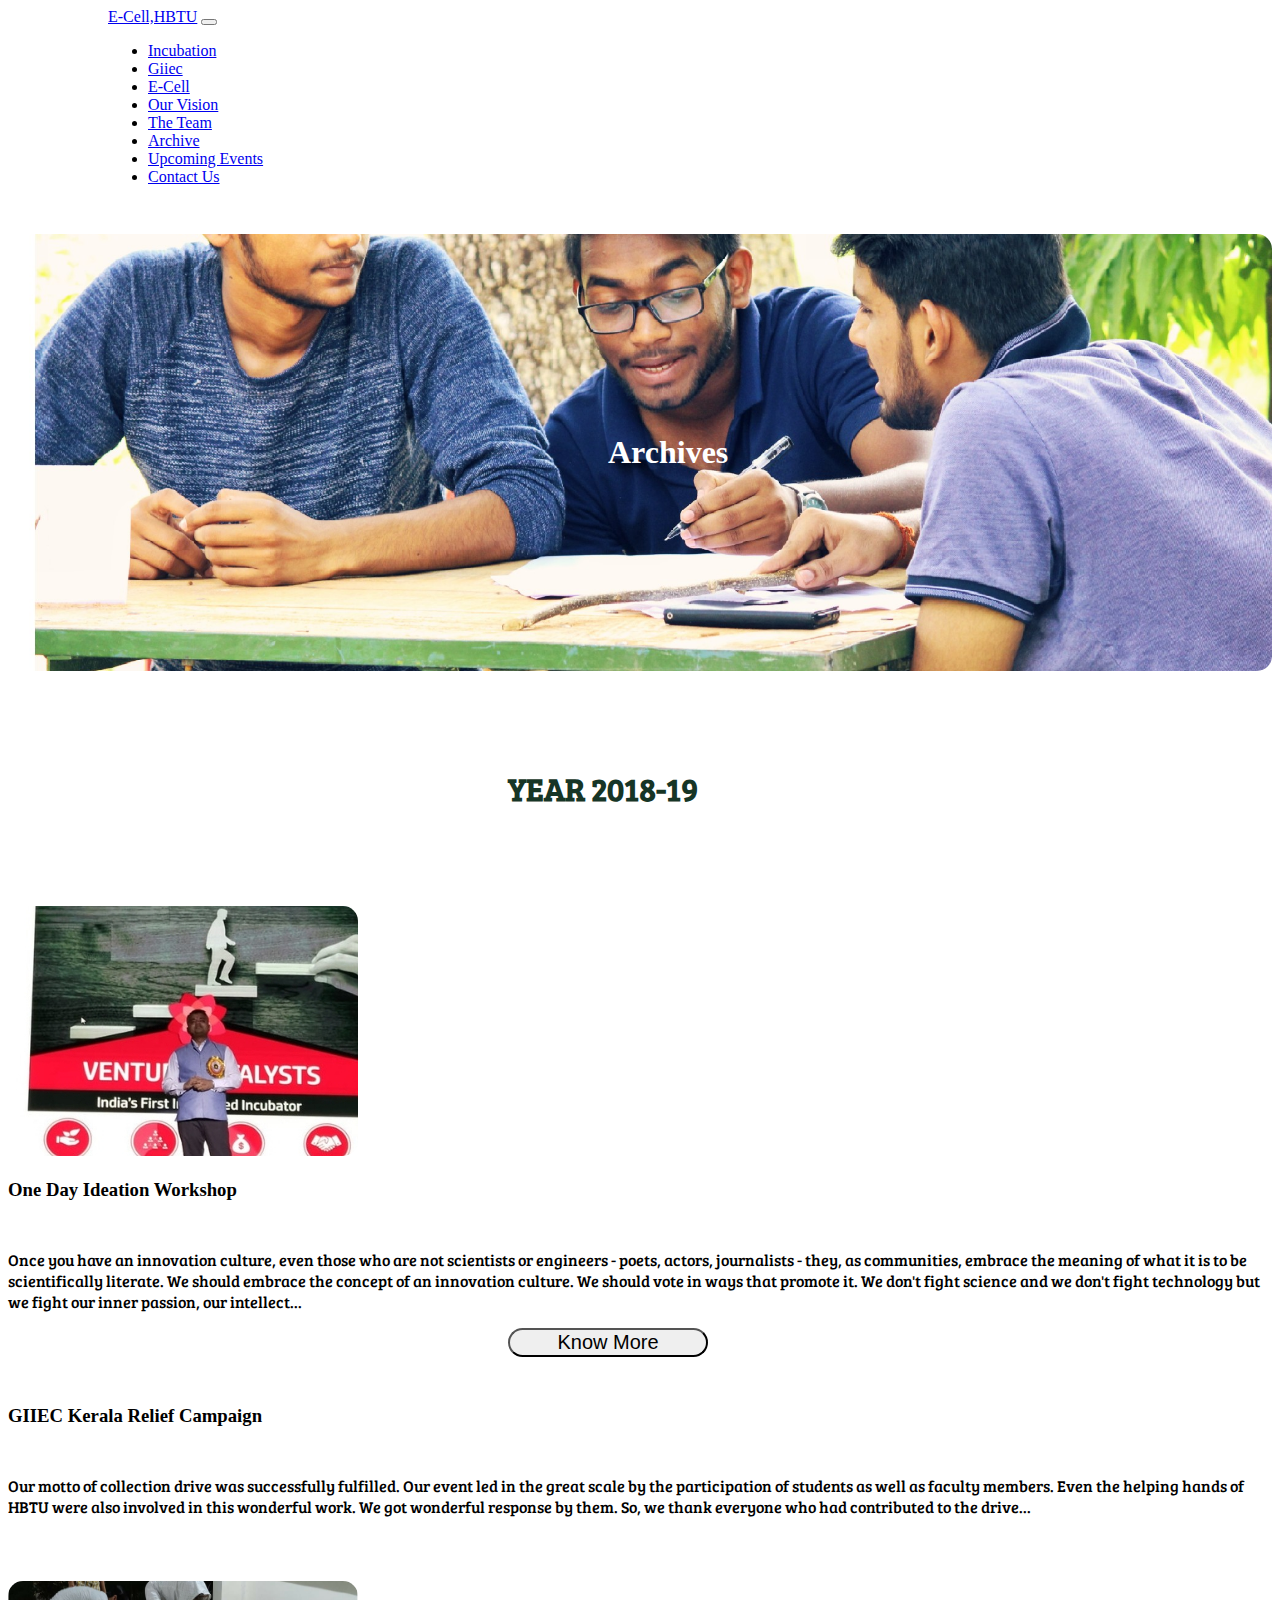
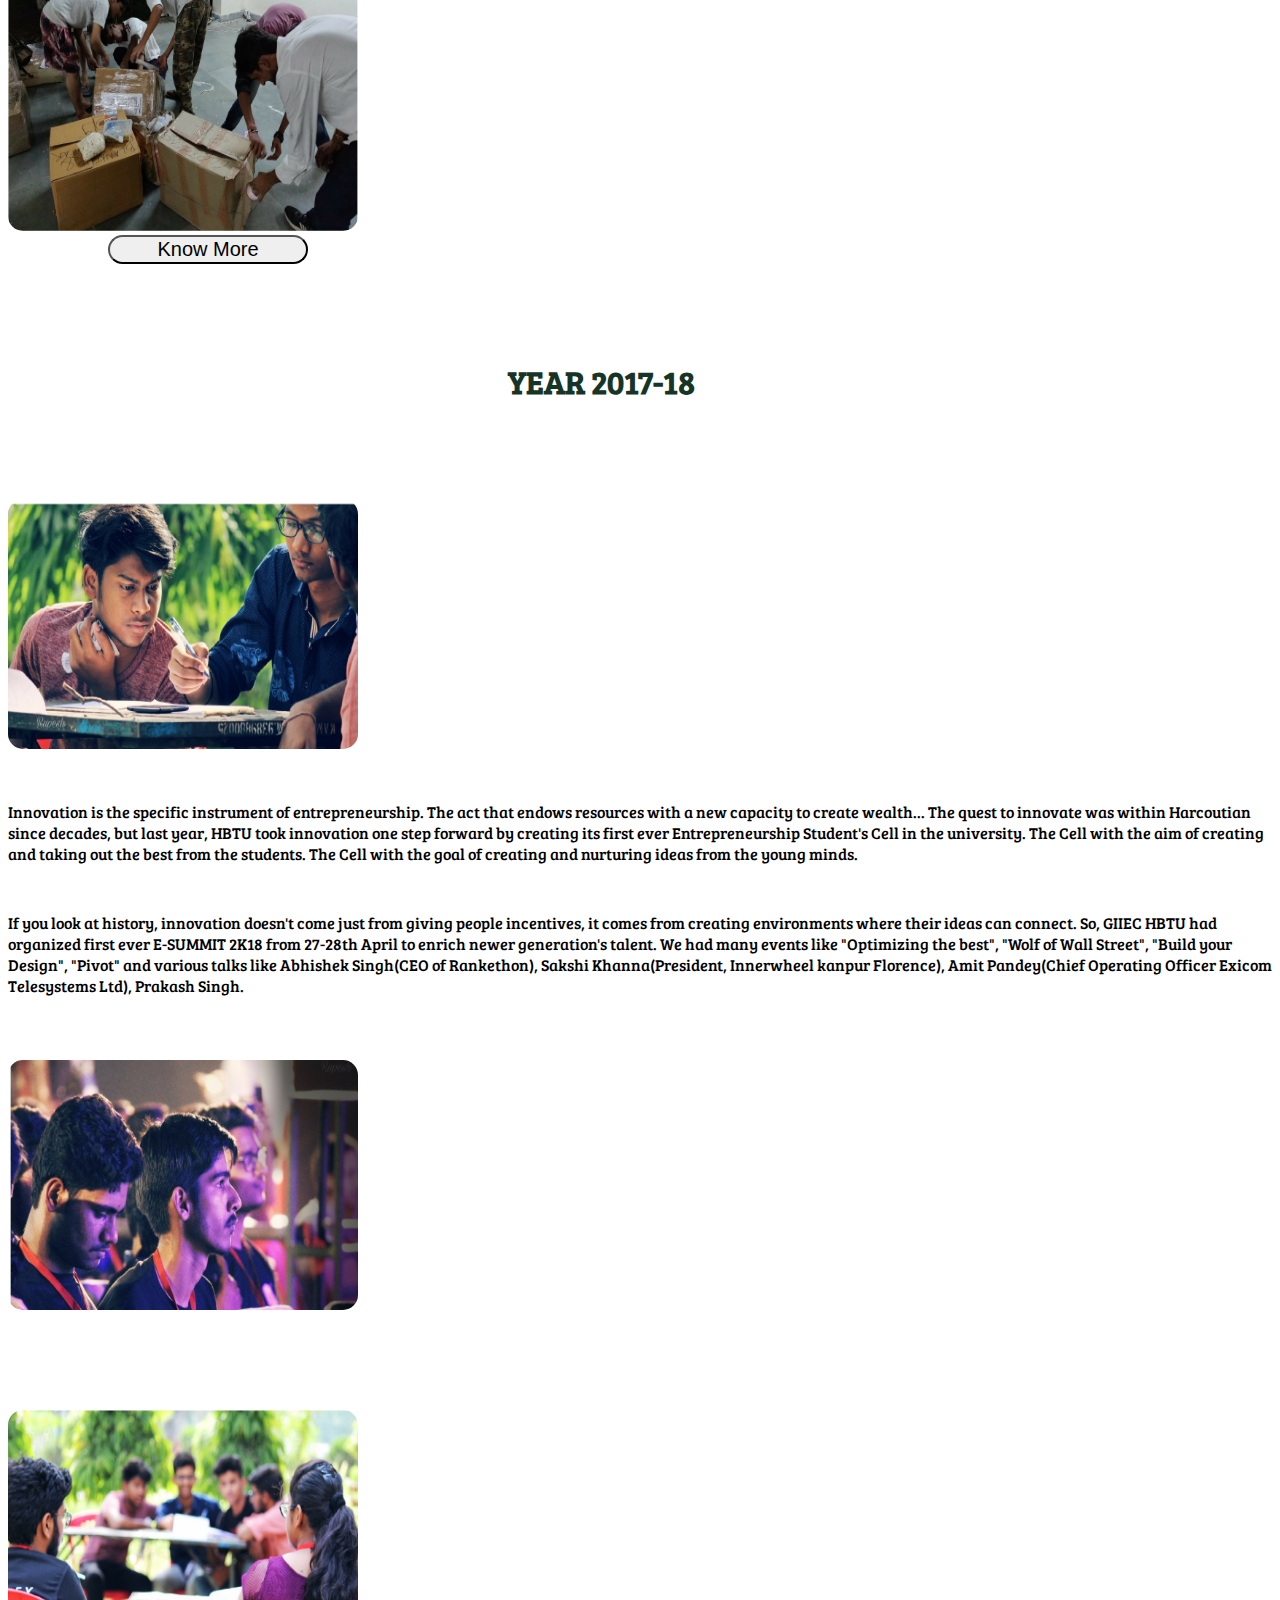
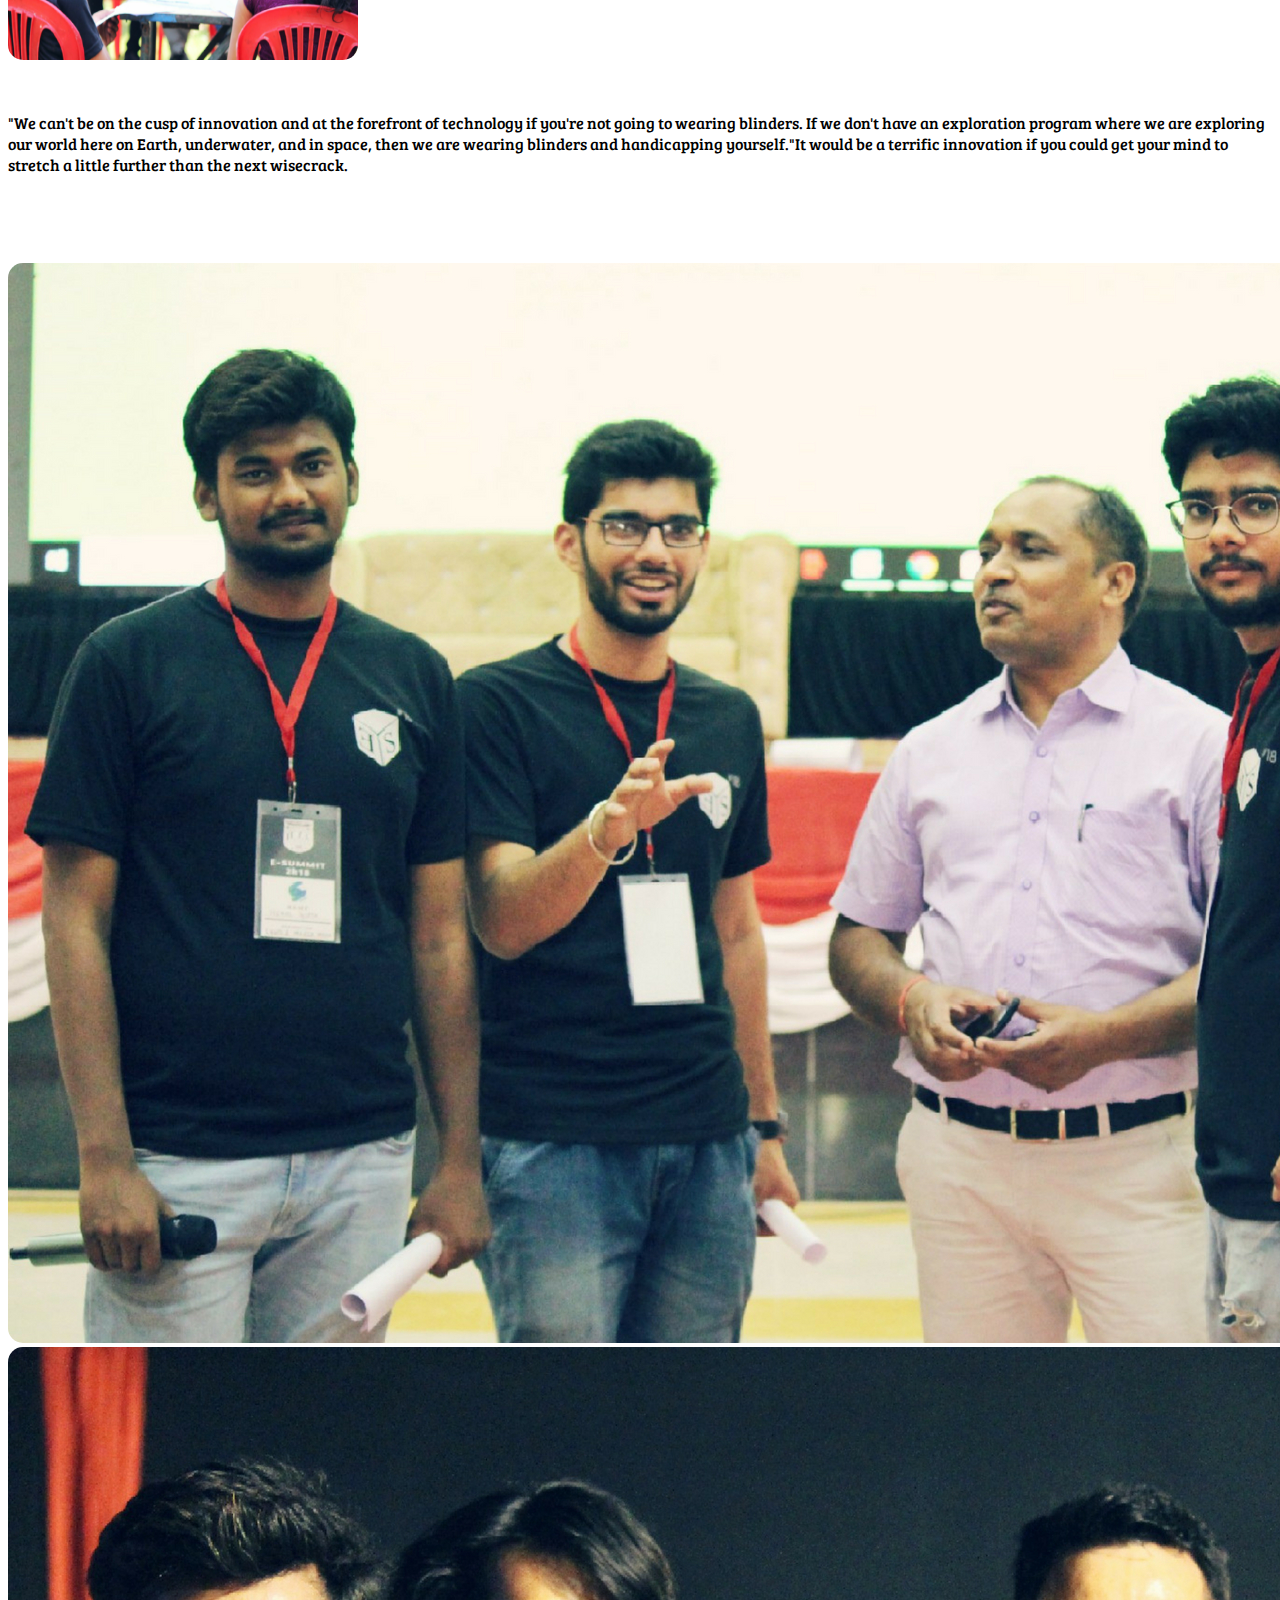
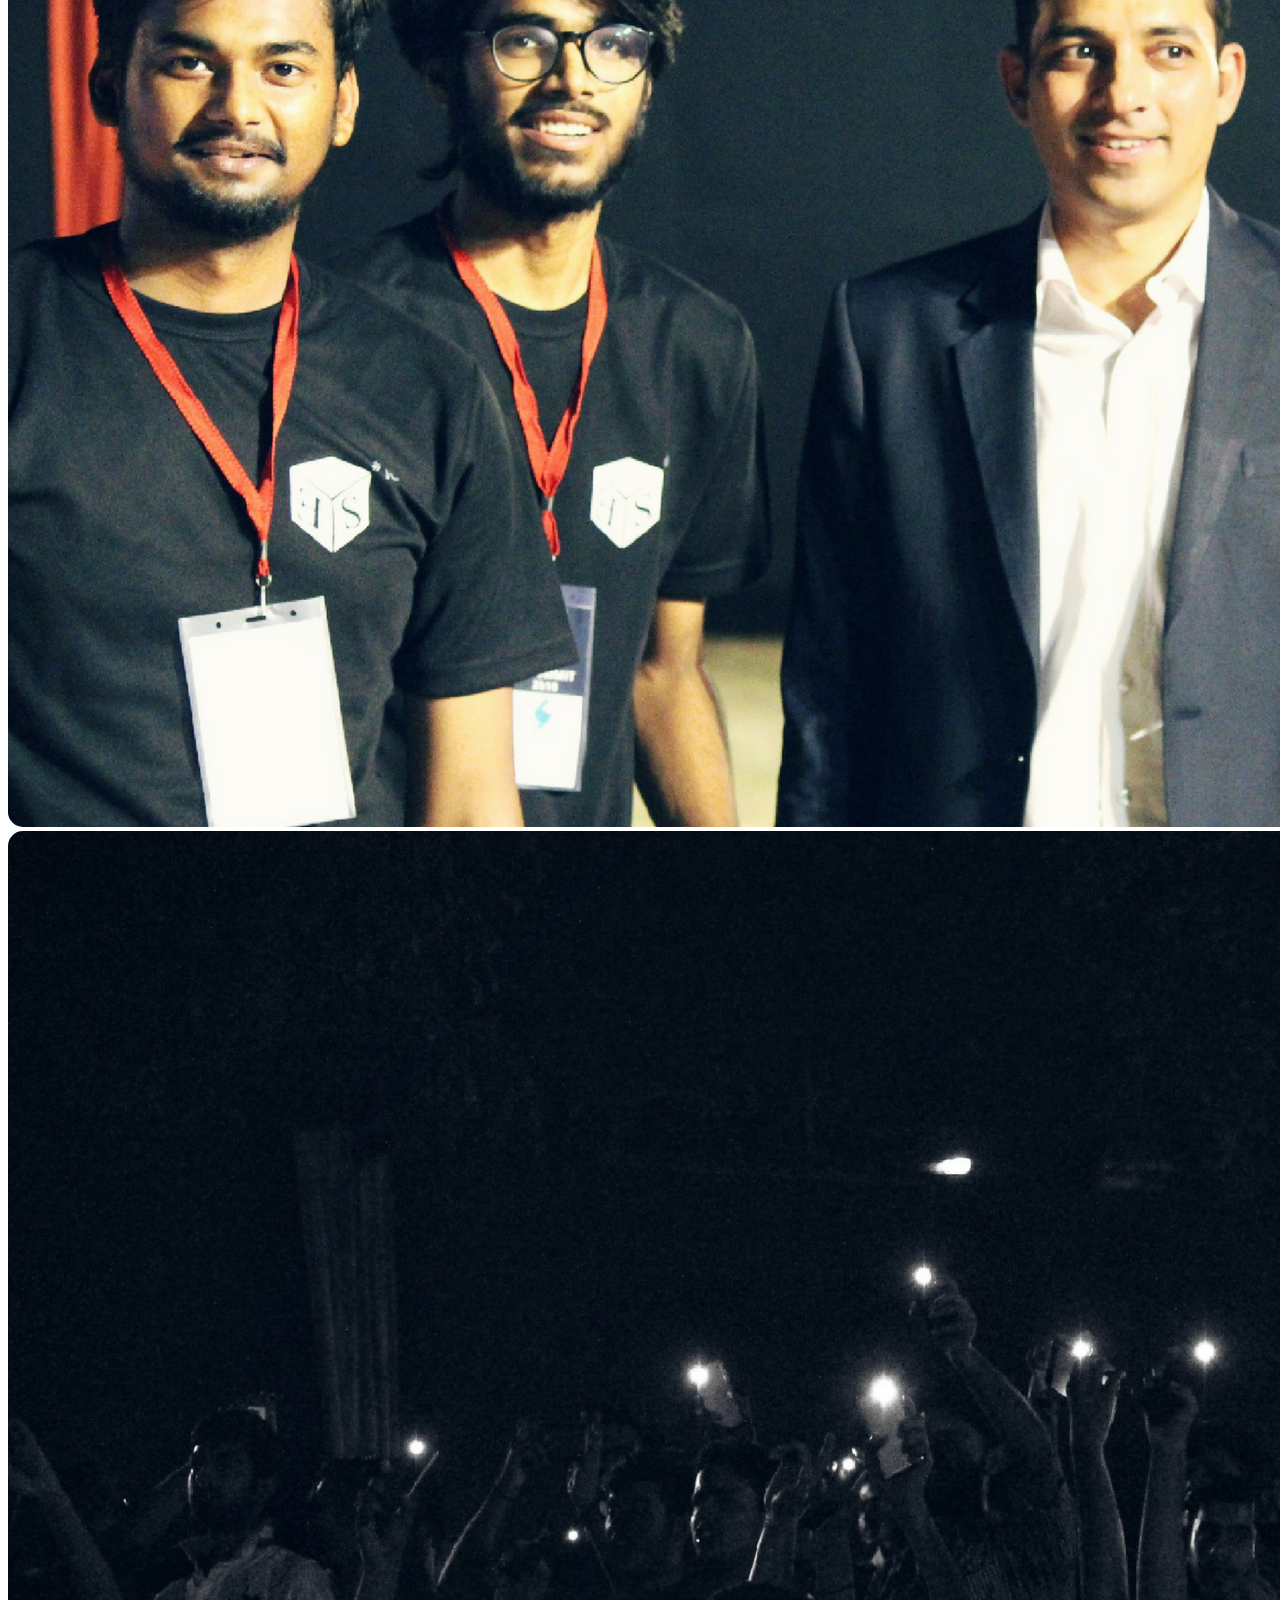
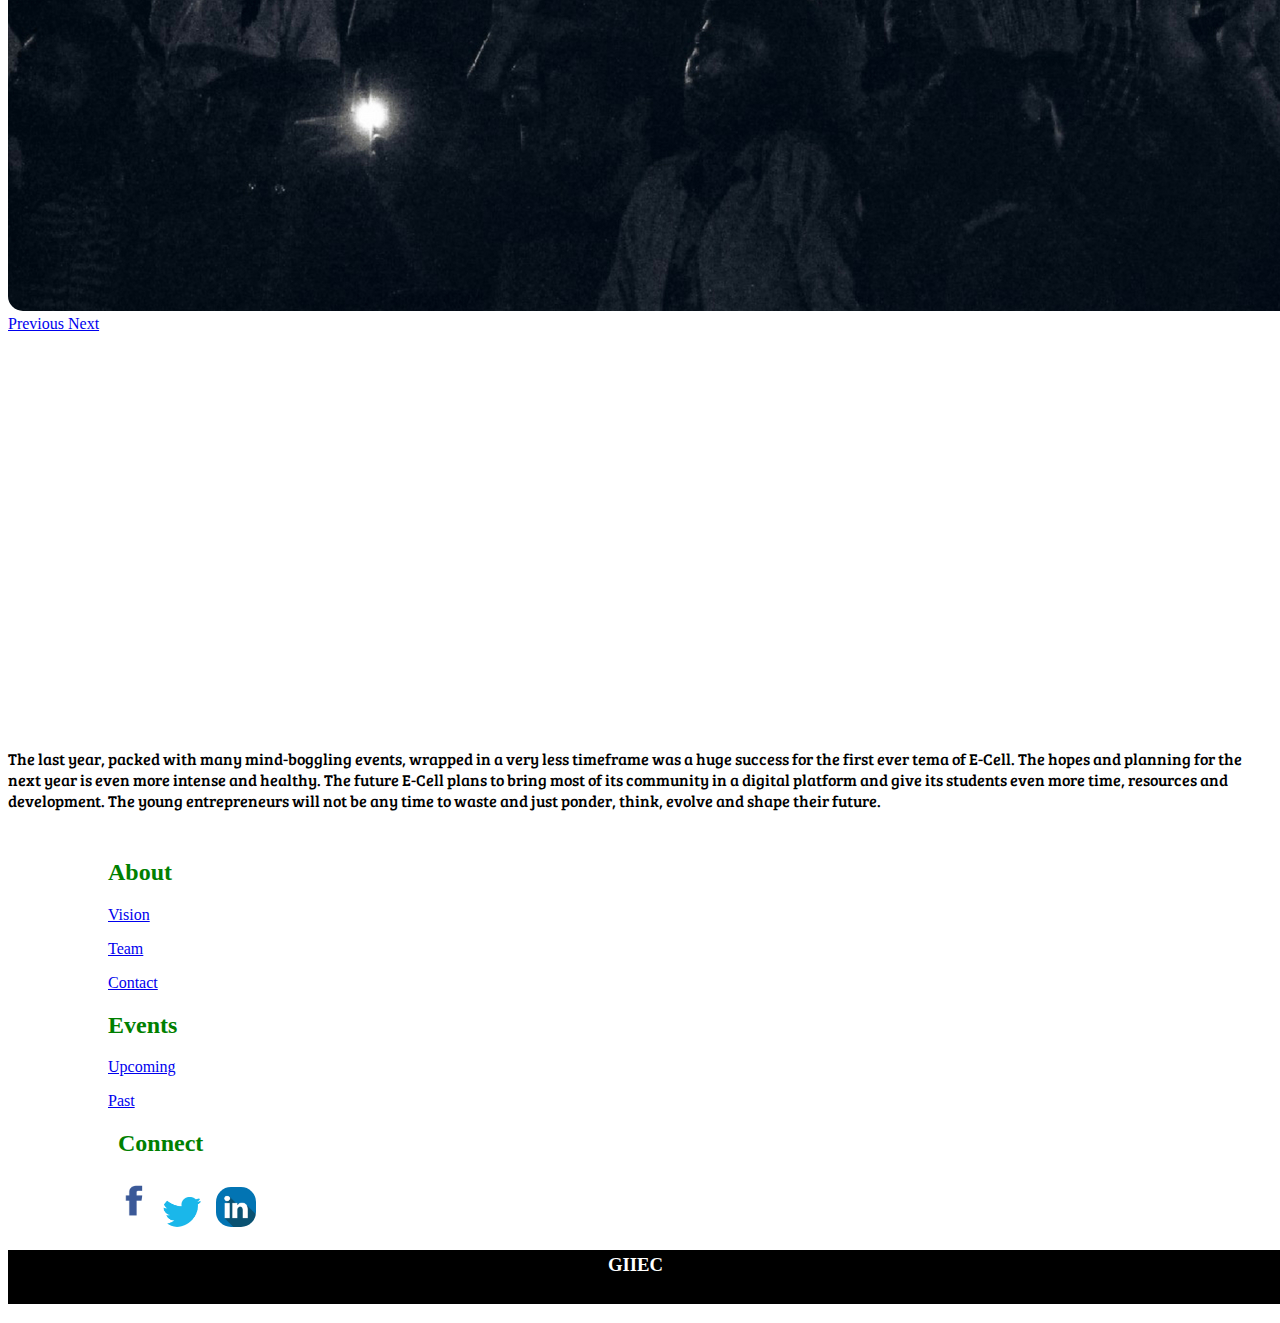
<file: archive.html>
<!DOCTYPE html>
<html>
<head>
	<title>Archive_E-Cell,HBTU</title>
</head>
	<link rel="stylesheet" href="https://stackpath.bootstrapcdn.com/bootstrap/4.1.3/css/bootstrap.min.css" integrity="sha384-MCw98/SFnGE8fJT3GXwEOngsV7Zt27NXFoaoApmYm81iuXoPkFOJwJ8ERdknLPMO" crossorigin="anonymous">
	<link rel="stylesheet" type="text/css" href="archive.css">
	<link href="https://fonts.googleapis.com/css?family=Bree+Serif" rel="stylesheet">
<body>

			<nav class="navbar navbar-dark bg-dark" id="nav">
			  <a class="navbar-brand" href="#">E-Cell,HBTU</a>
			  <button class="navbar-toggler" type="button" data-toggle="collapse" data-target="#navbarText" aria-controls="navbarText" aria-expanded="false" aria-label="Toggle navigation">
			    <span class="navbar-toggler-icon"></span>
			  </button>
			  <div class="collapse navbar-collapse" id="navbarText">
			    
			    <span class="navbar-text">
			      <ul class="navbar-nav mr-auto">
			     <li class="nav-item ">
              <a class="nav-link" href="index.html">Incubation</a>
            </li>
            <li class="nav-item ">
              <a class="nav-link" href="main_page.html">Giiec</a>
            </li>
            <li class="nav-item ">
              <a class="nav-link" href="front.html">E-Cell</a>
            </li>
			      <li class="nav-item">
			        <a class="nav-link" href="vision.html">Our Vision</a>
			      </li>
			      <li class="nav-item">
			        <a class="nav-link" href="team.html">The Team</a>
			      </li>
			      <li class="nav-item active">
			        <a class="nav-link" href="archive.html">Archive</a>
			      </li>
			      <li class="nav-item">
			        <a class="nav-link" href="Upcoming.html">Upcoming Events</a>
			      </li>
			      <li class="nav-item">
			        <a class="nav-link" href="contact.html">Contact Us</a>
			      </li>
			    </ul>
			    </span>
			  </div>
			</nav>


			<h1 class="main" id="arch" style="color: white">Archives </h1>

			<div class="container">
				<h1 class="heading">YEAR 2018-19</h1>
				<div class="row">
					<div class="col-4">
						<img class="lorem" src="images/vn.jpg">
					</div>
					<div class="col-6">
						<h3 style="align-content: center;">One Day Ideation Workshop</h3>
						<p class="ipsum">Once you have an innovation culture, even those who are not scientists or engineers - poets, actors, journalists - they, as communities, embrace the meaning of what it is to be scientifically literate. We should embrace the concept of an innovation culture. We should vote in ways that promote it. We don't fight science and we don't fight technology but we fight our inner passion, our intellect...</p>
					</div>
					
					<a href="ideation.html"><strong><button type="button" id="button_know"  class="btn btn-primary">Know More</button></strong></a>
				</div>
				<div class="row">
					
					<div class="col-6">
						<h3 style="align-content: center;">GIIEC Kerala Relief Campaign</h3>
						<p class="ipsum">Our motto of collection drive was successfully fulfilled. Our event led in the great scale by the participation of students as well as faculty members. Even the helping hands of HBTU were also involved in this wonderful work. We got wonderful response by them. So, we thank everyone who had contributed to the drive...</p>
					</div>
					<div class="col-4">
						<img class="lorem" src="images/gkrc.jpg">
					</div>
					<a href="GKRC.html"><strong><button type="button" class="btn btn-primary">Know More</button></strong></a>
				</div>

				<h1 class="heading">YEAR 2017-18</h1>

				<div class="row">
					<div class="col-4">
						<img class="lorem" src="images/archive4.jpg">
					</div>
					<div class="col-6">
						<p class="ipsum">Innovation is the specific instrument of entrepreneurship. The act that endows resources with a new capacity to create wealth... The quest to innovate was within Harcoutian since decades, but last year, HBTU took innovation one step forward by creating its first ever Entrepreneurship Student's Cell in the university. The Cell with the aim of creating and taking out the best from the students. The Cell with the goal of creating and nurturing ideas from the young minds.</p>
					</div>
				</div>
				<div class="row">
					
					<div class="col-6">
						<p class="ipsum">If you look at history, innovation doesn't come just from giving people incentives, it comes from creating environments where their ideas can connect. So, GIIEC HBTU had organized first ever E-SUMMIT 2K18 from 27-28th April to enrich newer generation's talent. We had many events like "Optimizing the best", "Wolf of Wall Street", "Build your Design", "Pivot" and various talks like Abhishek Singh(CEO of Rankethon), Sakshi Khanna(President, Innerwheel kanpur Florence), Amit Pandey(Chief Operating Officer Exicom Telesystems Ltd), Prakash Singh.</p>
					</div>
					<div class="col-4">
						<img class="lorem" src="images/archive5.jpg">
					</div>
				</div>
				<div class="row">
					<div class="col-4">
						<img class="lorem" src="images/archive6.jpg">
					</div>
					<div class="col-6">
						<p class="ipsum">"We can't be on the cusp of innovation and at the forefront of technology if you're not going to wearing blinders. If we don't have an exploration program where we are exploring our world here on Earth, underwater, and in space, then we are wearing blinders and handicapping yourself."It would be a terrific innovation if you could get your mind to stretch a little further than the next wisecrack.</p>
					</div>
				</div>
			</div>

			<br><br><br><br>

				<div id="carouselExampleFade" class="carousel slide carousel-fade" data-ride="carousel">
				  <div class="carousel-inner">
				    <div class="carousel-item active">
				      <img class="d-block w-100" src="images/archive1.jpg" alt="First slide">
				    </div>
				    <div class="carousel-item">
				      <img class="d-block w-100" src="images/archive2.jpg" alt="Second slide">
				    </div>
				    <div class="carousel-item">
				      <img class="d-block w-100" src="images/archive3.jpg" alt="Third slide">
				    </div>
				  </div>
				  <a class="carousel-control-prev" href="#carouselExampleFade" role="button" data-slide="prev">
				    <span class="carousel-control-prev-icon" aria-hidden="true"></span>
				    <span class="sr-only">Previous</span>
				  </a>
				  <a class="carousel-control-next" href="#carouselExampleFade" role="button" data-slide="next">
				    <span class="carousel-control-next-icon" aria-hidden="true"></span>
				    <span class="sr-only">Next</span>
				  </a>
				</div>
				<div class="container">
				<div class="row">	
					<div class="col-6">
						<div id="video">
							<iframe width="560" height="315" src="https://www.youtube.com/embed/iNK_z-JSSDA?autoplay=1" frameborder="0" allow="autoplay; encrypted-media" allowfullscreen></iframe>
						</div>
					</div>
					<div class="col-4">
						<p class="ipsum">The last year, packed with many mind-boggling events, wrapped in a very less timeframe was a huge success for the first ever tema of E-Cell. The hopes and planning for the next year is even more intense and healthy. The future E-Cell plans to bring most of its community in a digital platform and give its students even more time, resources and development. The young entrepreneurs will not be any time to waste and just ponder, think, evolve and shape their future.</p>
					</div>
					</div>
				</div>


	<div class="footer">
	<div class="row ">
    <div class="col-4">
     <h2>About</h2>
      <a href="vision.html"><p>Vision</p></a>
      <a href="team.html"><p>Team</p></a>
      <a href="contact.html"><p>Contact</p></a>
								
    </div>

    <div class="col-4">
     
      <h2>Events</h2>
      <a href="Upcoming.html"><p>Upcoming</p></a>
      <a href="archive.html"><p>Past</p></a>
								
    </div>

     <div class="col-4">
     
      <h2 class="connect">Connect</h2>
      <a href="https://www.facebook.com/ecell.hbtuk/"><img class="image" src="images/fb.png" alt="Facebook-ecell-hbtu" /></a>
	  <a href="https://twitter.com/ecell_hbtuk?lang=en"><img class="image1" src="images/twitter.png" alt="LinkedIn-ecell-hbtu" /></a>
	  <a href="https://www.linkedin.com/company/entrepreneurship-cell-hbtu-kanpur/?originalSubdomain=in"><img class="image2" src="images/link.png" alt="Twitter-ecell-hbtu" /></a>
							
								
    </div>
</div>
</div>

	<h3 class="foot"> GIIEC </h3>



</body>
	<script src="https://code.jquery.com/jquery-3.3.1.slim.min.js" integrity="sha384-q8i/X+965DzO0rT7abK41JStQIAqVgRVzpbzo5smXKp4YfRvH+8abtTE1Pi6jizo" crossorigin="anonymous"></script>
	<script src="https://cdnjs.cloudflare.com/ajax/libs/popper.js/1.14.3/umd/popper.min.js" integrity="sha384-ZMP7rVo3mIykV+2+9J3UJ46jBk0WLaUAdn689aCwoqbBJiSnjAK/l8WvCWPIPm49" crossorigin="anonymous"></script>
	<script src="https://stackpath.bootstrapcdn.com/bootstrap/4.1.3/js/bootstrap.min.js" integrity="sha384-ChfqqxuZUCnJSK3+MXmPNIyE6ZbWh2IMqE241rYiqJxyMiZ6OW/JmZQ5stwEULTy" crossorigin="anonymous"></script>
</html>
</file>
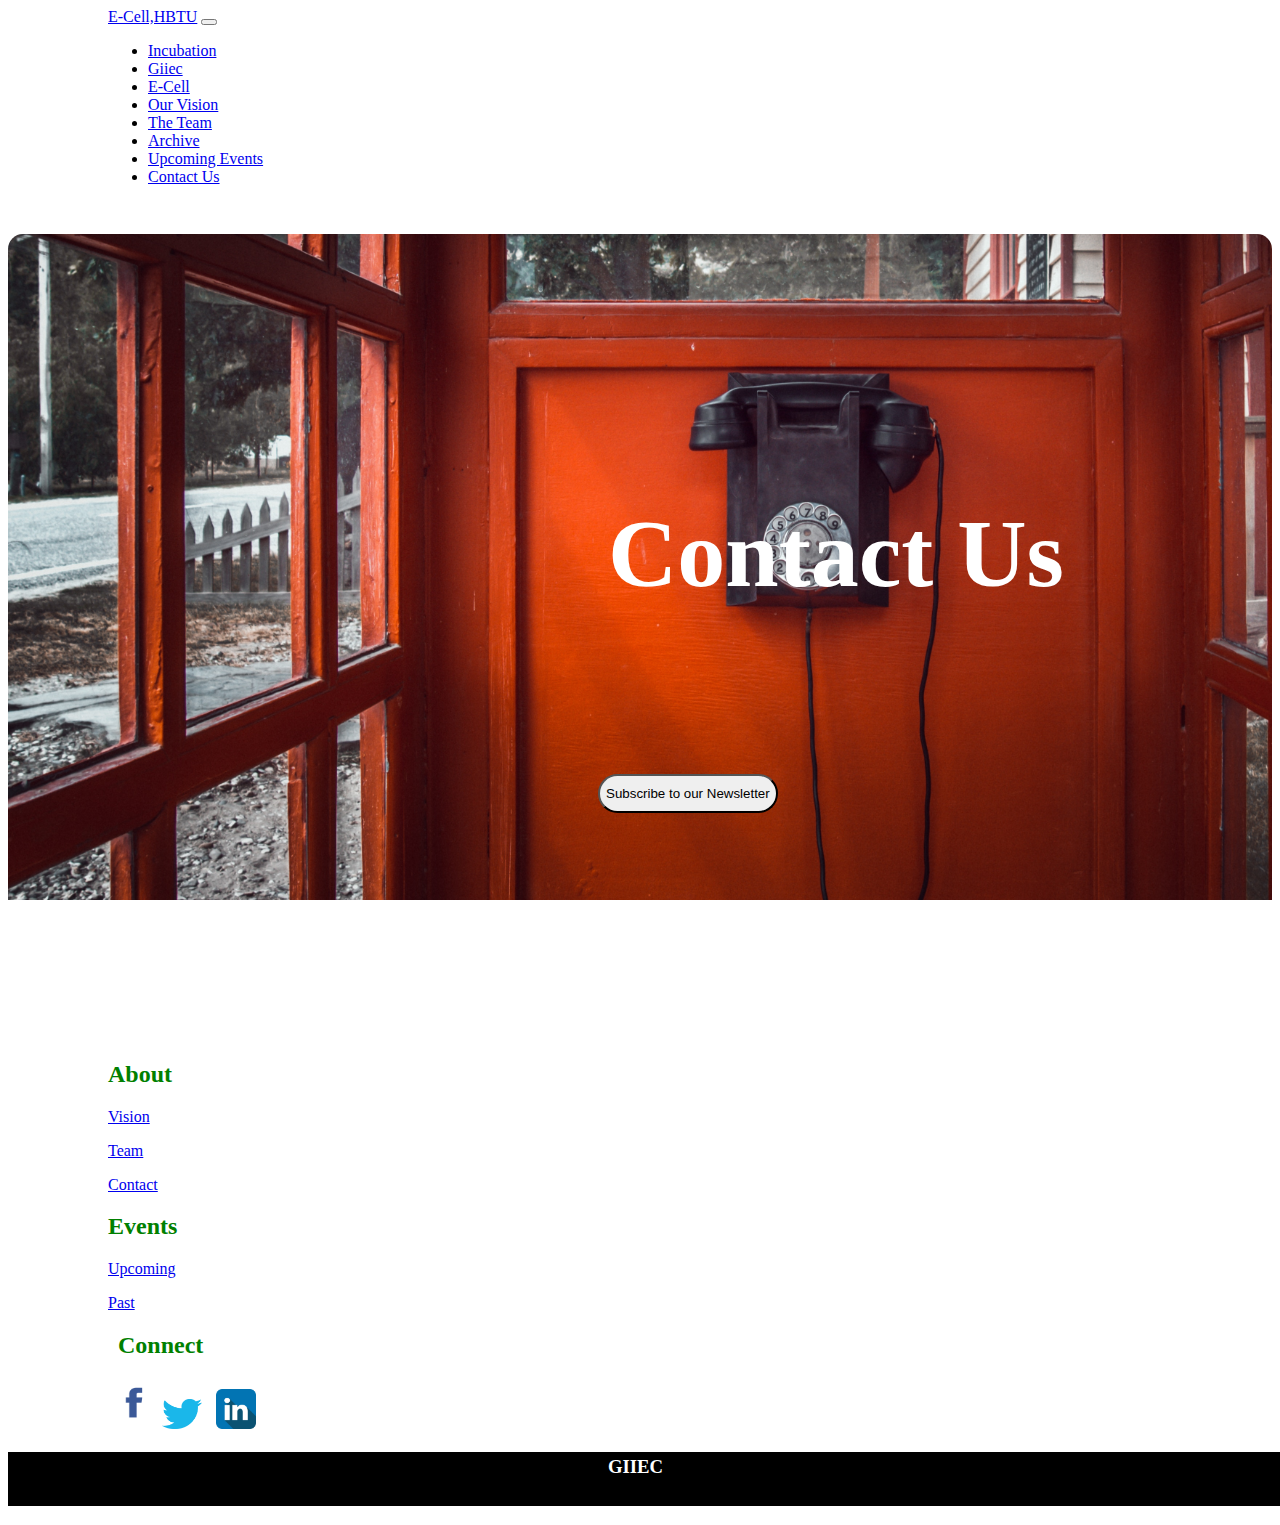
<file: contact.html>
<!DOCTYPE html>
<html>
<head>
	<title>Contact_E-Cell,Hbtu</title>
</head>
<link rel="stylesheet" href="https://stackpath.bootstrapcdn.com/bootstrap/4.1.3/css/bootstrap.min.css" integrity="sha384-MCw98/SFnGE8fJT3GXwEOngsV7Zt27NXFoaoApmYm81iuXoPkFOJwJ8ERdknLPMO" crossorigin="anonymous">
	<link rel="stylesheet" type="text/css" href="contact.css">
<body>

		<nav class="navbar navbar-dark bg-dark" id="nav">
			  <a class="navbar-brand" href="#">E-Cell,HBTU</a>
			  <button class="navbar-toggler" type="button" data-toggle="collapse" data-target="#navbarText" aria-controls="navbarText" aria-expanded="false" aria-label="Toggle navigation">
			    <span class="navbar-toggler-icon"></span>
			  </button>
			  <div class="collapse navbar-collapse" id="navbarText">
			    
			    <span class="navbar-text">
			      <ul class="navbar-nav mr-auto">
			      <li class="nav-item ">
              <a class="nav-link" href="index.html">Incubation</a>
            </li>
            <li class="nav-item ">
              <a class="nav-link" href="main_page.html">Giiec</a>
            </li>
            <li class="nav-item ">
              <a class="nav-link" href="front.html">E-Cell</a>
            </li>
			      <li class="nav-item">
			        <a class="nav-link" href="vision.html">Our Vision</a>
			      </li>
			      <li class="nav-item">
			        <a class="nav-link" href="team.html">The Team</a>
			      </li>
			      <li class="nav-item">
			        <a class="nav-link" href="archive.html">Archive</a>
			      </li>
			      <li class="nav-item">
			        <a class="nav-link" href="Upcoming.html">Upcoming Events</a>
			      </li>
			      <li class="nav-item active">
			        <a class="nav-link" href="contact.html">Contact Us</a>
			      </li>
			    </ul>
			    </span>
			  </div>
			</nav>

			<div id="us">
			<h1 className="main">Contact Us</h1>
							<link href="//cdn-images.mailchimp.com/embedcode/slim-10_7.css" rel="stylesheet" type="text/css">
								<div id="mc_embed_signup">
				<form action="https://facebook.us19.list-manage.com/subscribe/post?u=25b43b979060ab6e03d2ca45a&amp;id=aa48d03b9f" method="post" id="mc-embedded-subscribe-form" name="mc-embedded-subscribe-form" class="validate" target="_blank" novalidate>
				    <div id="mc_embed_signup_scroll">
					
				    <div style="position: absolute; left: -5000px;" aria-hidden="true"><input type="text" name="b_25b43b979060ab6e03d2ca45a_aa48d03b9f" tabindex="-1" value=""></div>
				    <div class="clear"><input type="submit" value="Subscribe to our Newsletter" name="subscribe" id="mc-embedded-subscribe" class="btn btn-warning"></strong></div>
				    </div>
				</form>
				</div>
						</div>




			<div class="footer">
	<div class="row ">
    <div class="col-4">
     <h2>About</h2>
      <a href="vision.html"><p>Vision</p></a>
      <a href="team.html"><p>Team</p></a>
      <a href="contact.html"><p>Contact</p></a>
								
    </div>

    <div class="col-4">
     
      <h2>Events</h2>
      <a href="Upcoming.html"><p>Upcoming</p></a>
      <a href="archive.html"><p>Past</p></a>
								
    </div>

     <div class="col-4">
     
      <h2 class="connect">Connect</h2>
      <a href="https://www.facebook.com/ecell.hbtuk/"><img class="image" src="images/fb.png" alt="Facebook-ecell-hbtu" /></a>
	  <a href="https://twitter.com/ecell_hbtuk?lang=en"><img class="image1" src="images/twitter.png" alt="LinkedIn-ecell-hbtu" /></a>
	  <a href="https://www.linkedin.com/company/entrepreneurship-cell-hbtu-kanpur/?originalSubdomain=in"><img class="image2" src="images/link.png" alt="Twitter-ecell-hbtu" /></a>
							
								
    </div>
</div>
</div>

	<h3 class="foot"> GIIEC </h3>
</body>
	<script src="https://code.jquery.com/jquery-3.3.1.slim.min.js" integrity="sha384-q8i/X+965DzO0rT7abK41JStQIAqVgRVzpbzo5smXKp4YfRvH+8abtTE1Pi6jizo" crossorigin="anonymous"></script>
	<script src="https://cdnjs.cloudflare.com/ajax/libs/popper.js/1.14.3/umd/popper.min.js" integrity="sha384-ZMP7rVo3mIykV+2+9J3UJ46jBk0WLaUAdn689aCwoqbBJiSnjAK/l8WvCWPIPm49" crossorigin="anonymous"></script>
	<script src="https://stackpath.bootstrapcdn.com/bootstrap/4.1.3/js/bootstrap.min.js" integrity="sha384-ChfqqxuZUCnJSK3+MXmPNIyE6ZbWh2IMqE241rYiqJxyMiZ6OW/JmZQ5stwEULTy" crossorigin="anonymous"></script>

</html>
</file>
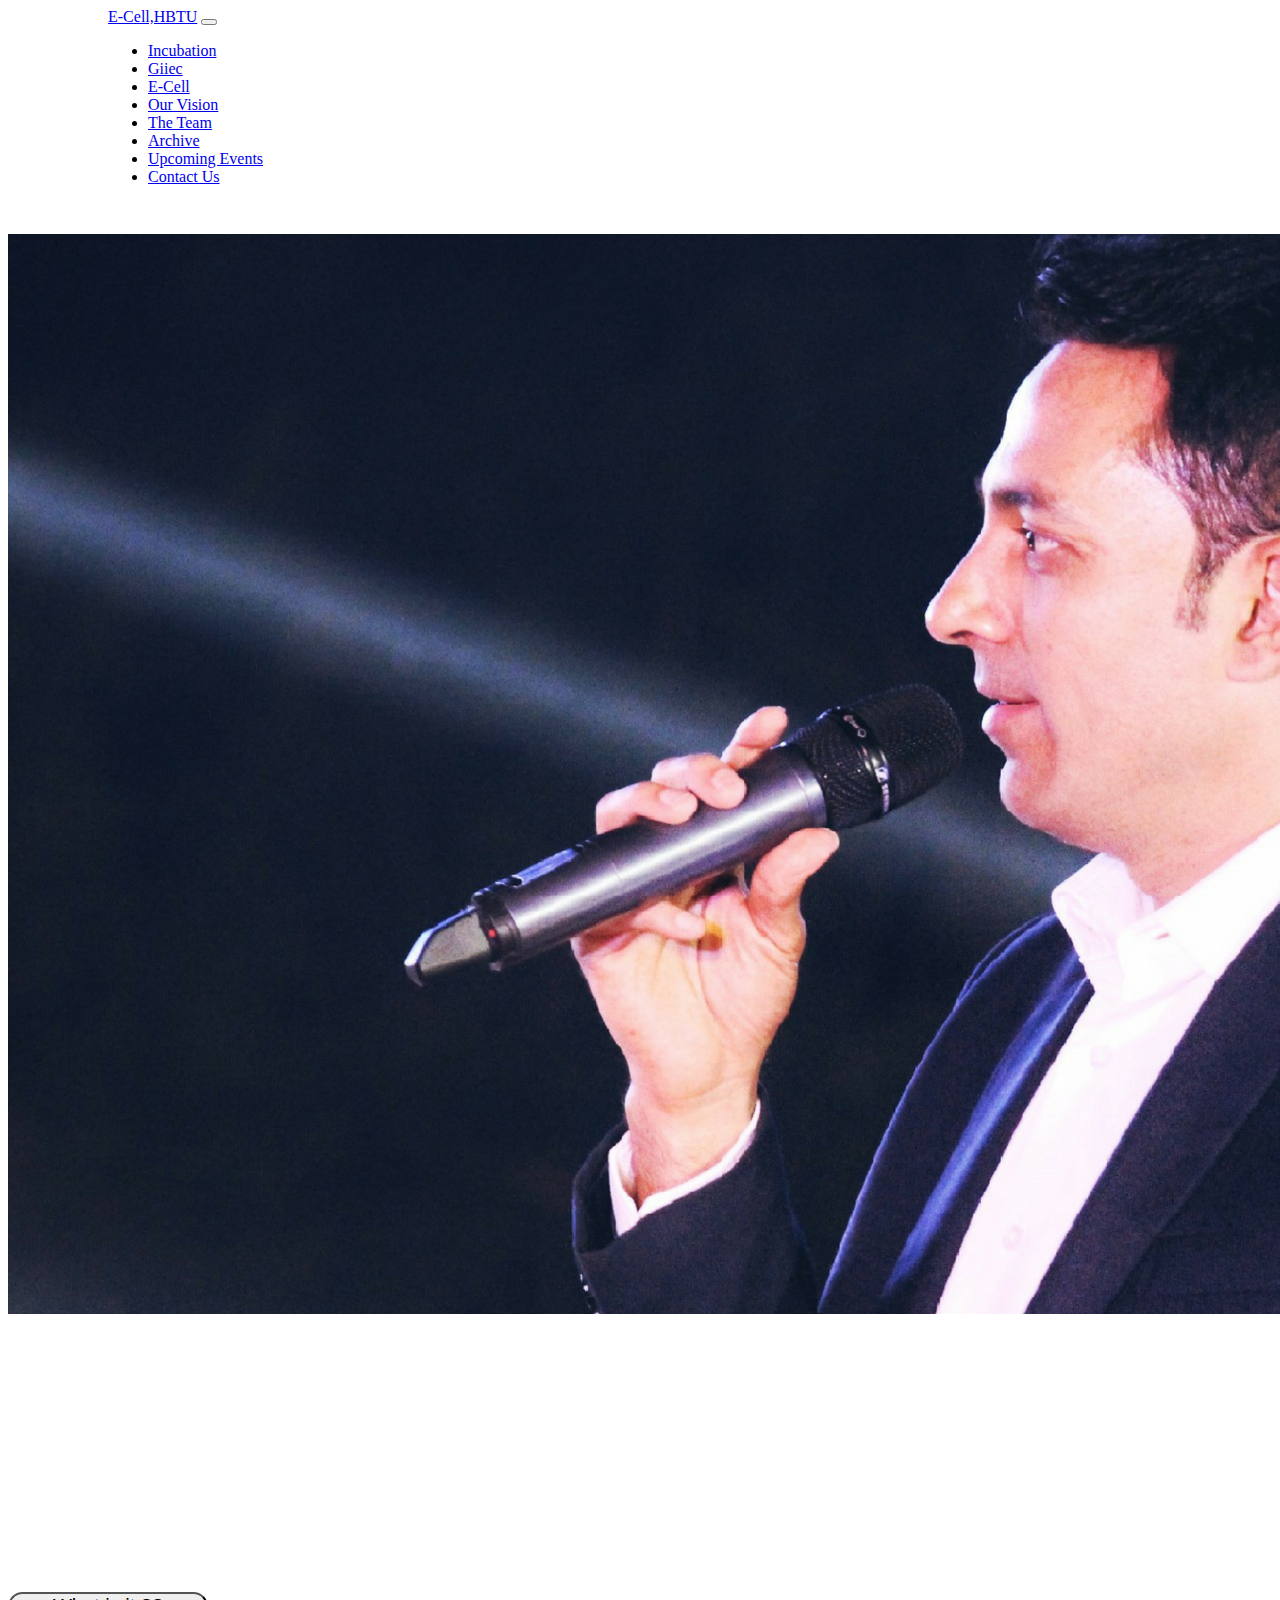
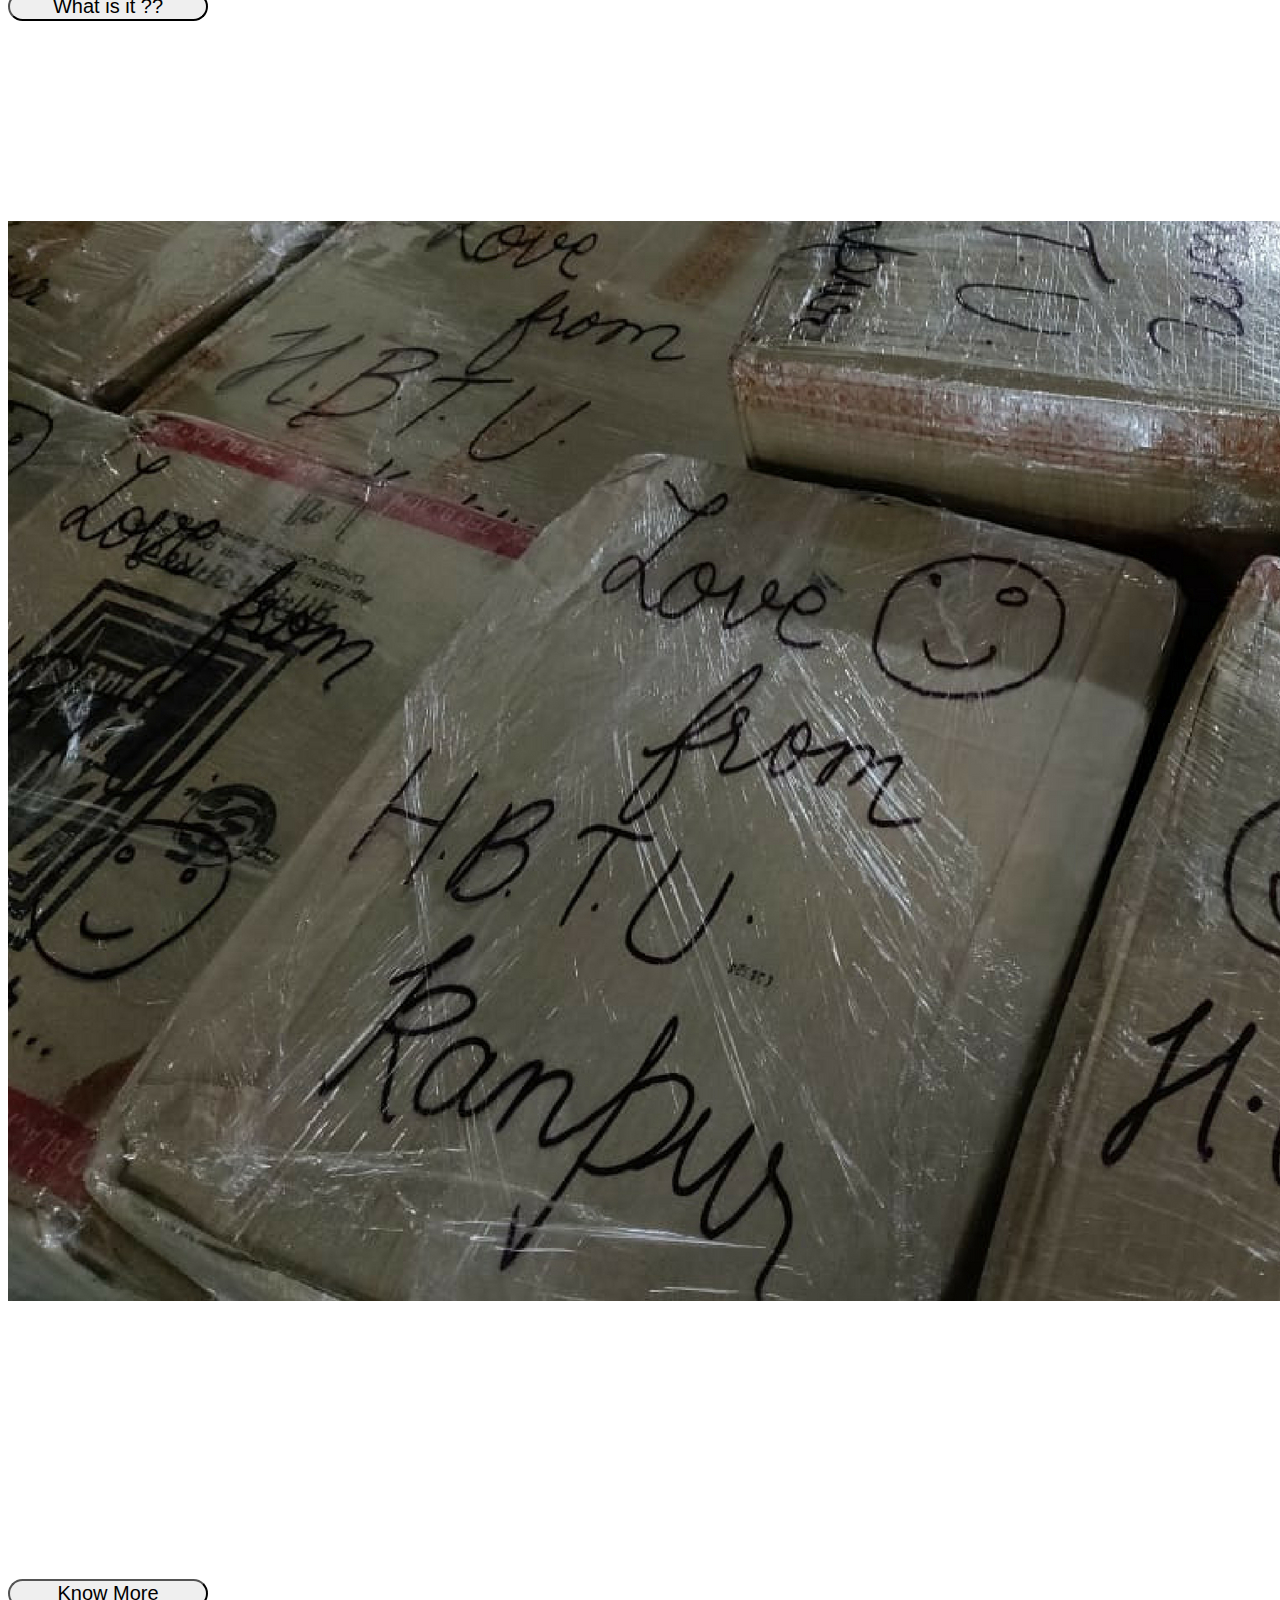
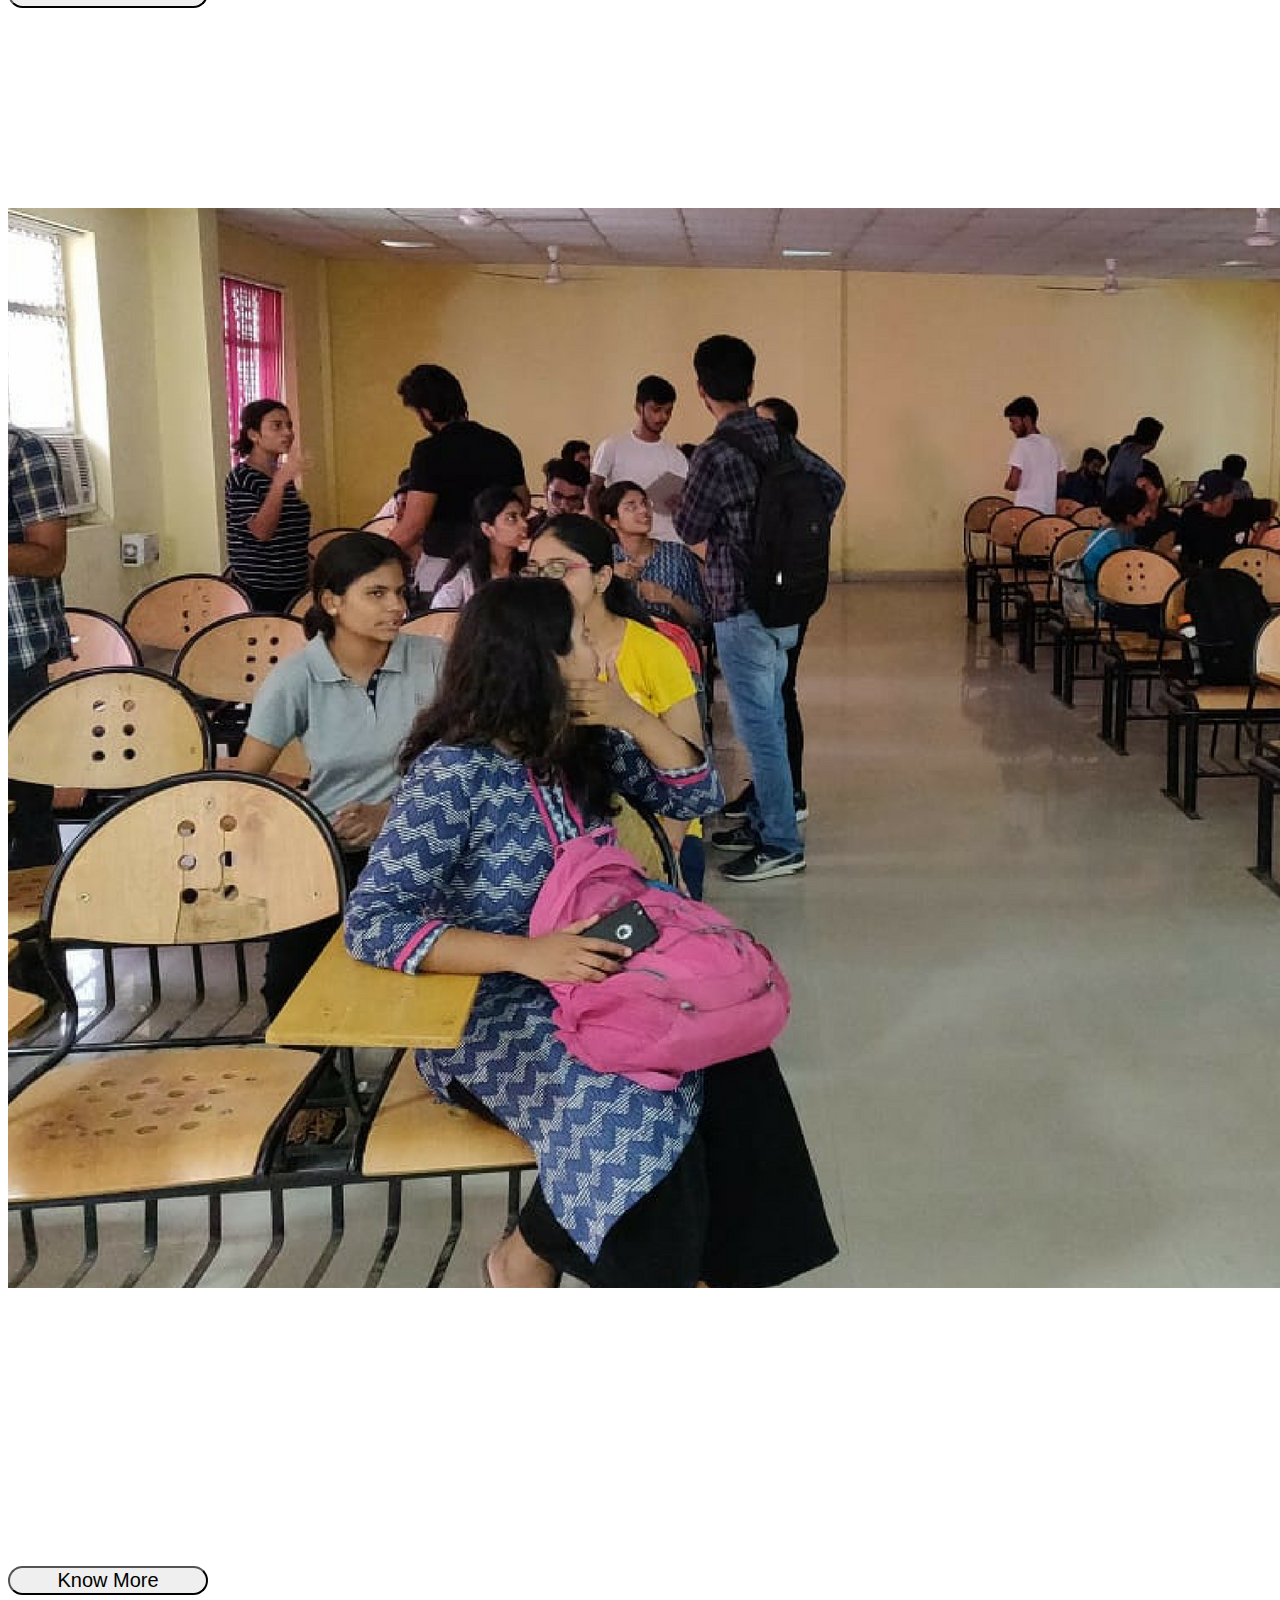
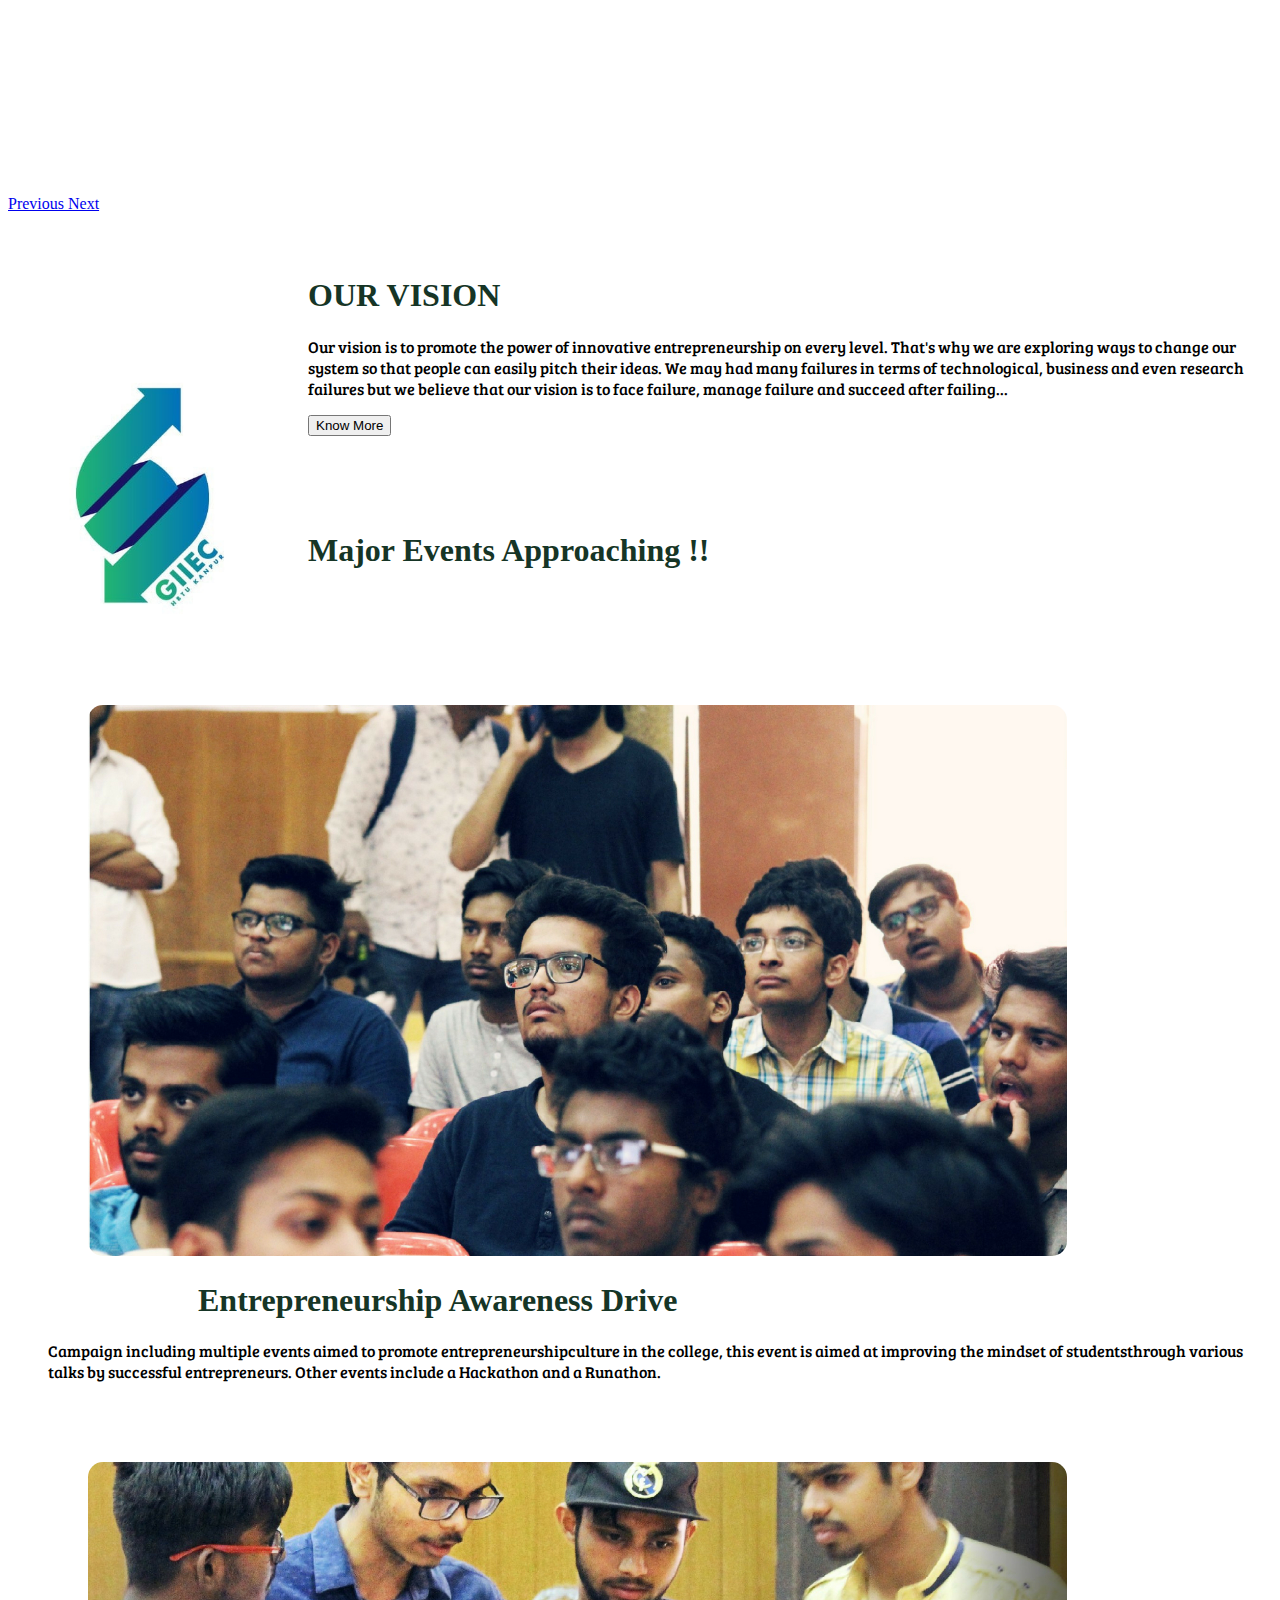
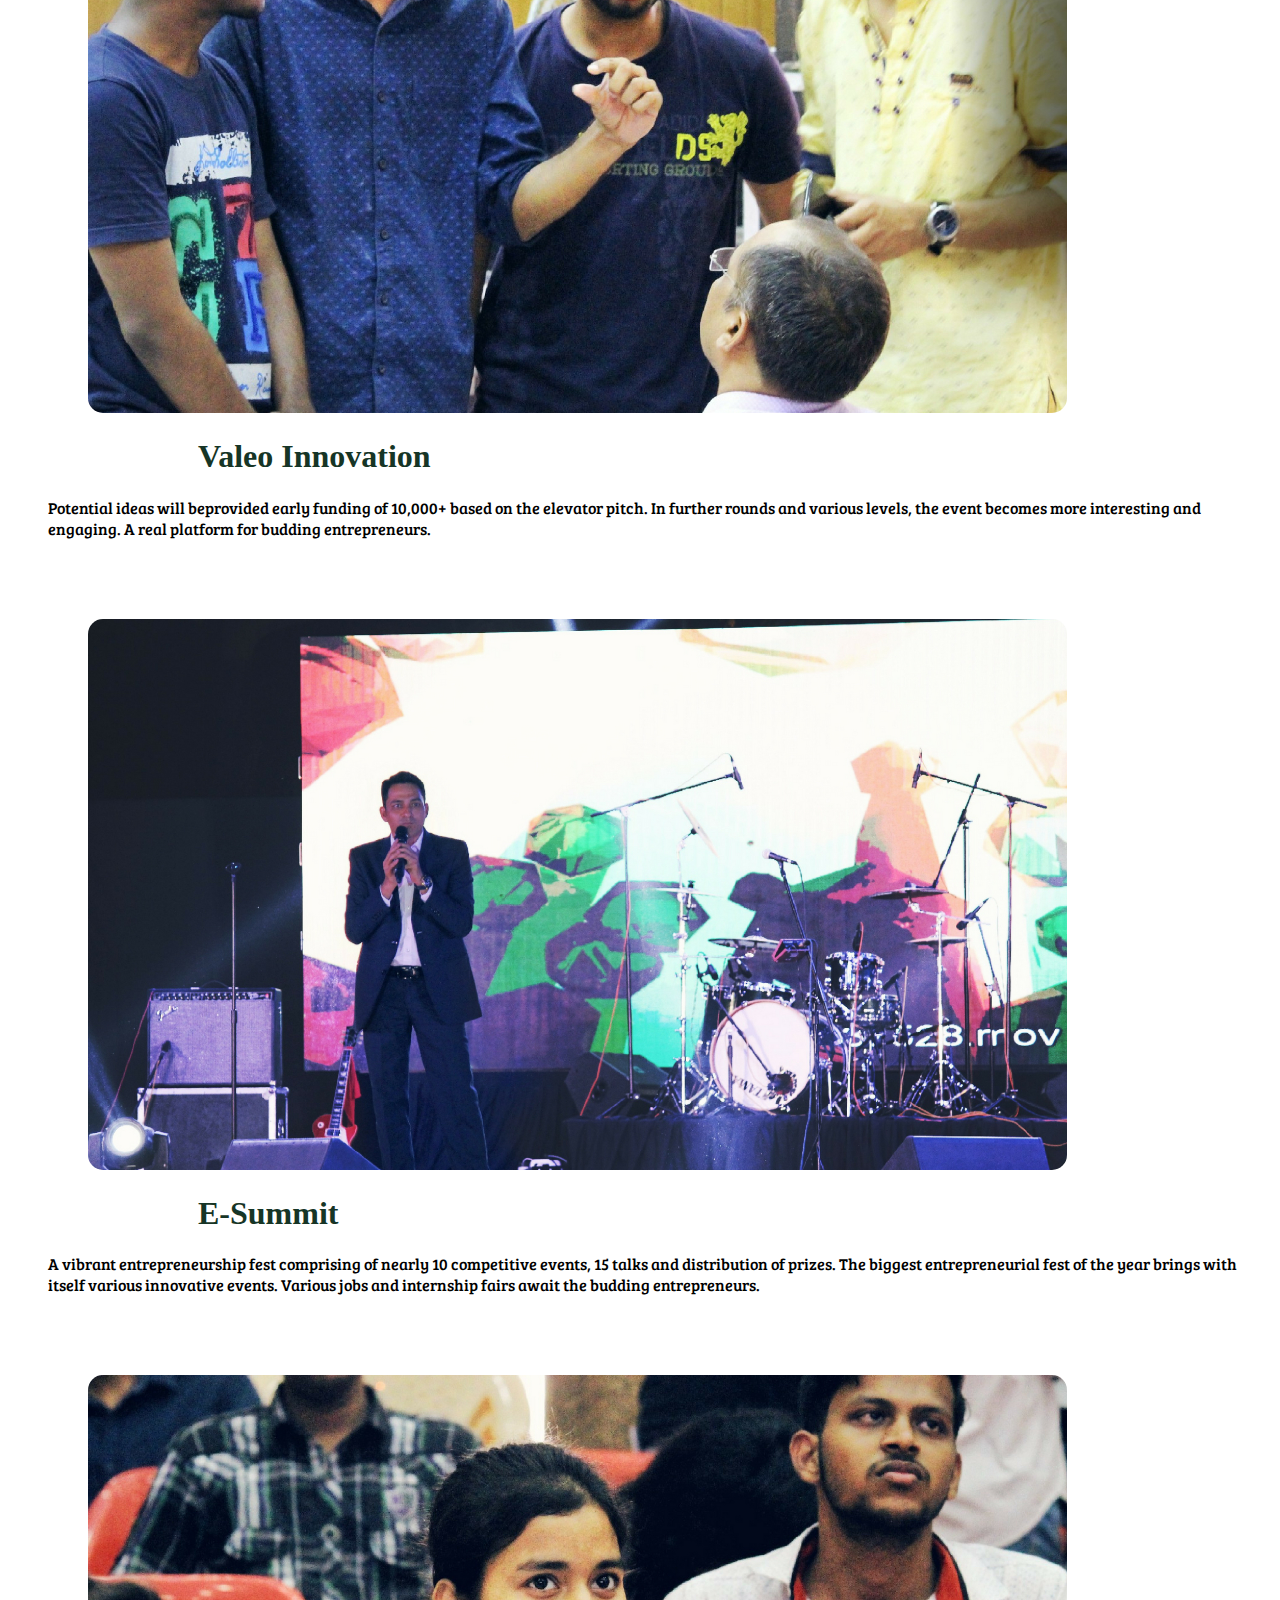
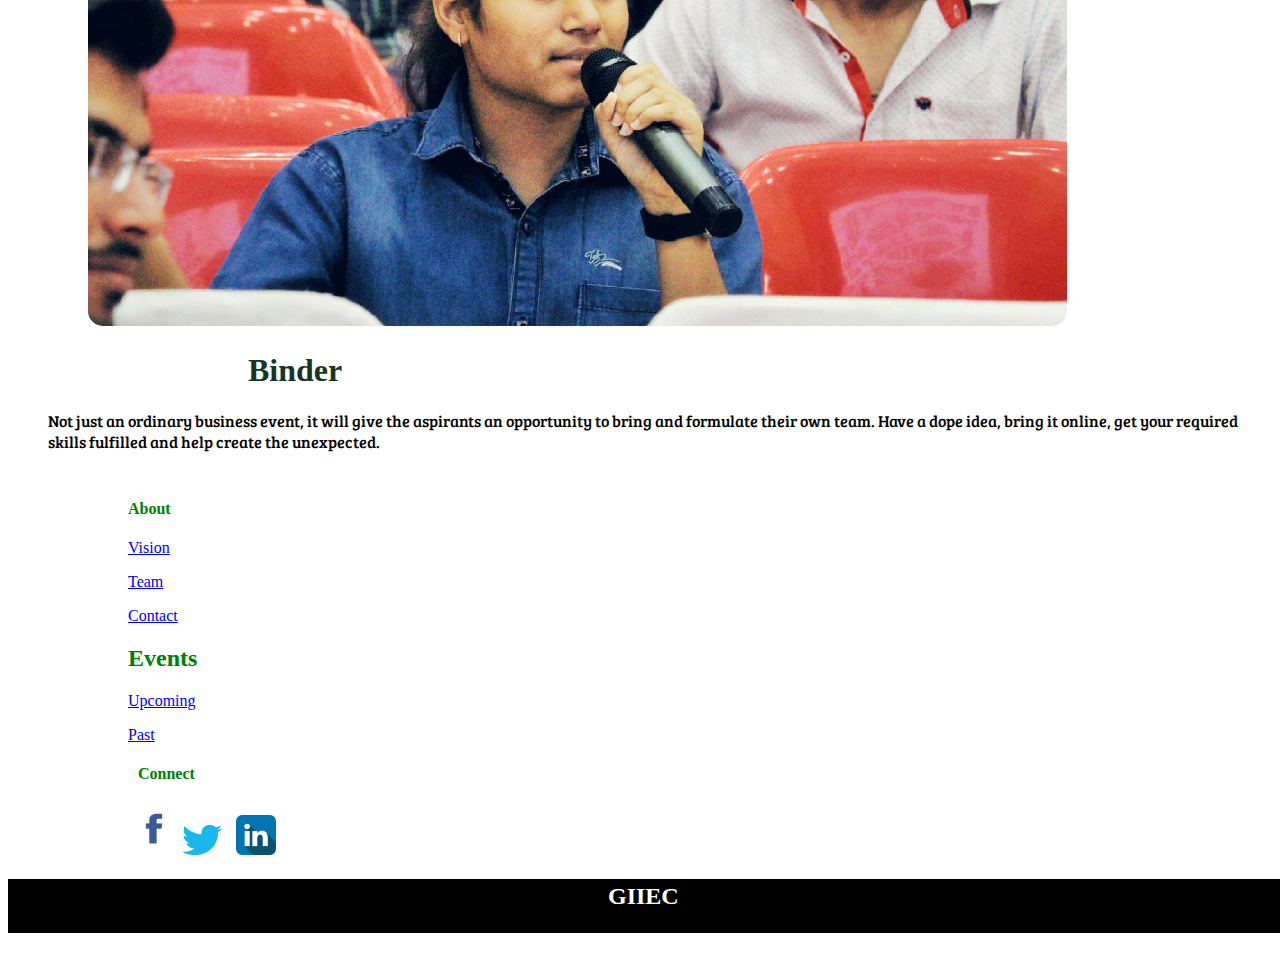
<file: front.html>
<!DOCTYPE html>
<html>
<head>
	<title>E-Cell,HBTU</title>
</head>
<link rel="stylesheet" href="https://stackpath.bootstrapcdn.com/bootstrap/4.1.3/css/bootstrap.min.css" integrity="sha384-MCw98/SFnGE8fJT3GXwEOngsV7Zt27NXFoaoApmYm81iuXoPkFOJwJ8ERdknLPMO" crossorigin="anonymous">
	<link rel="stylesheet" type="text/css" href="front.css">
	<link href="https://fonts.googleapis.com/css?family=Bree+Serif" rel="stylesheet">

<body>
	<nav class="navbar navbar-dark bg-dark" id="nav">
			  <a class="navbar-brand" href="#">E-Cell,HBTU</a>
			  <button class="navbar-toggler" type="button" data-toggle="collapse" data-target="#navbarText" aria-controls="navbarText" aria-expanded="false" aria-label="Toggle navigation">
			    <span class="navbar-toggler-icon"></span>
			  </button>
			  <div class="collapse navbar-collapse" id="navbarText">
			    
			    <span class="navbar-text">
			      <ul class="navbar-nav mr-auto">
			      <li class="nav-item ">
              <a class="nav-link" href="index.html">Incubation</a>
            </li>
            <li class="nav-item ">
              <a class="nav-link" href="main_page.html">Giiec</a>
            </li>
            <li class="nav-item ">
              <a class="nav-link active" href="front.html">E-Cell</a>
            </li>
			      <li class="nav-item">
			        <a class="nav-link" href="vision.html">Our Vision</a>
			      </li>
			      <li class="nav-item">
			        <a class="nav-link" href="team.html">The Team</a>
			      </li>
			      <li class="nav-item">
			        <a class="nav-link" href="archive.html">Archive</a>
			      </li>
			      <li class="nav-item">
			        <a class="nav-link" href="Upcoming.html">Upcoming Events</a>
			      </li>
			      <li class="nav-item">
			        <a class="nav-link" href="contact.html">Contact Us</a>
			      </li>
			    </ul>
			    </span>
			  </div>
			</nav>


<div id="carouselExampleFade" class="carousel slide carousel-fade" data-ride="carousel">
  <div class="carousel-inner">
    <div class="carousel-item active">
      <img class="d-block w-100" src="images/cor1.jpg" alt="First slide">
      <div class="carousel-caption d-none d-md-block">
    <h1 id="main" style="color: white">The Entrepreneurship Cell</h1>
	<h3 style="color: white">Second year into a promising journey</h3>
	<a href="#vision"><strong><button type="button" class="btn btn-success">What is it ??</button></strong></a>
  	 </div>
      
    </div>
    <div class="carousel-item">
      <img class="d-block w-100" src="images/cor2.jpg" alt="Second slide">
      <div class="carousel-caption d-none d-md-block">
     <h1 id="main" style="color: white">GKRC</h1>
	<h3 style="color: white">GIIEC Kerala Relief Campaign</h3>
	<a href="GKRC.html"><strong><button type="button" class="btn btn-success">Know More</button></strong></a>
  	 </div>
    </div>
    <div class="carousel-item">
      <img class="d-block w-100" src="images/cor3.jpg" alt="Third slide">
      <div class="carousel-caption d-none d-md-block">
   	<h1 id="main" style="color: white">The Spot Light</h1>
	<h3 style="color: white">Many Major Events Ahead</h3>
	<a href="#events"><strong><button type="button" class="btn btn-success">Know More</button></strong></a>
  	 </div>
    </div>
  </div>
  <a class="carousel-control-prev" href="#carouselExampleFade" role="button" data-slide="prev">
    <span class="carousel-control-prev-icon" aria-hidden="true"></span>
    <span class="sr-only">Previous</span>
  </a>
  <a class="carousel-control-next" href="#carouselExampleFade" role="button" data-slide="next">
    <span class="carousel-control-next-icon" aria-hidden="true"></span>
    <span class="sr-only">Next</span>
  </a>
</div>

	<div id="vision">
	<div class="row justify-content-center">
    <div class="col-6">
      <img class= "img" src="images/logo.jpg">
    	<h1 class="intent">OUR VISION</h1>
      <p class="ipsum">Our vision is to promote the power of innovative entrepreneurship on every level. That's why we are exploring ways to change our system so that people can easily pitch their ideas. We may had many failures in terms of technological, business and even research failures but we believe that our vision is to face failure, manage failure and succeed after failing...</p>
	  <a href="vision.html"><button type="button" class="btn btn-primary">Know More</button></a>
								
    </div>
</div>
</div>


		<div id="events"> <h1 class="heading1">Major Events Approaching !! </h1>
		<div class="events">
		<div class="row ">
		    <div class="col-6">
		     <img src="images/ead.jpg" class="profile-pic">
		     <h1 class="heading"> Entrepreneurship Awareness Drive</h1>
		     <p class="ipsum">Campaign including multiple events aimed to promote entrepreneurshipculture in the college, this event is aimed at improving the mindset of studentsthrough various talks by successful entrepreneurs. Other events include a Hackathon and a Runathon.</p>
		      
										
		    </div>

		    <div class="col-6">
		     
		       <img src="images/valeo.jpg" class="profile-pic">
		       <h1 class="heading"> Valeo Innovation</h1>
		     <p class="ipsum">Potential ideas will beprovided early funding of 10,000+ based on the elevator pitch. In further rounds and various levels, the event becomes 
		     more interesting and engaging. A real platform for budding entrepreneurs.</p>
		      
				
										
		    </div>
		   </div>
		
		   <div class="row ">
		    <div class="col-6">
		      <img src="images/esummit.jpg" class="profile-pic">
		      <h1 class="heading"> E-Summit</h1>
		     <p class="ipsum">A vibrant entrepreneurship fest comprising of nearly 10 competitive events, 15 talks and distribution of prizes. The biggest entrepreneurial fest of the year brings with itself various innovative events. Various jobs and internship fairs await the budding entrepreneurs.</p>
		     
				
										
		    </div>

		    <div class="col-6">
		     
		       <img src="images/binder.jpg" class="profile-pic">
		       <h1 class="heading2"> Binder</h1>
		     <p class="ipsum">Not just an ordinary business event, it will give the aspirants an opportunity to bring and formulate their own team. Have a dope idea, bring it online, get your required skills fulfilled and help create the unexpected.</p>
		     
				
										
		    </div>
		   </div>
		</div>



		<div class="footer">
			<div class="row ">
		    <div class="col-4">
		     <h4>About</h4>
		      <a href="vision.html"><p>Vision</p></a>
      <a href="team.html"><p>Team</p></a>
      <a href="contact.html"><p>Contact</p></a>
								
    </div>

    <div class="col-4">
     
      <h2>Events</h2>
      <a href="Upcoming.html"><p>Upcoming</p></a>
      <a href="archive.html"><p>Past</p></a>
								
    </div>

		     <div class="col-4">
		     
		      <h4 class="connect">Connect</h4>
		      <a href="https://www.facebook.com/ecell.hbtuk/"><img class="image" src="images/fb.png" alt="Facebook-ecell-hbtu" /></a>
			  <a href="https://twitter.com/ecell_hbtuk?lang=en"><img class="image1" src="images/twitter.png" alt="LinkedIn-ecell-hbtu" /></a>
			  <a href="https://www.linkedin.com/company/entrepreneurship-cell-hbtu-kanpur/?originalSubdomain=in"><img class="image2" src="images/link.png" alt="Twitter-ecell-hbtu" /></a>
									
										
		    </div>
		</div>
		</div>



			<h2 class="foot"> GIIEC </h2>



</body>
	<script src="https://code.jquery.com/jquery-3.3.1.slim.min.js" integrity="sha384-q8i/X+965DzO0rT7abK41JStQIAqVgRVzpbzo5smXKp4YfRvH+8abtTE1Pi6jizo" crossorigin="anonymous"></script>
	<script src="https://cdnjs.cloudflare.com/ajax/libs/popper.js/1.14.3/umd/popper.min.js" integrity="sha384-ZMP7rVo3mIykV+2+9J3UJ46jBk0WLaUAdn689aCwoqbBJiSnjAK/l8WvCWPIPm49" crossorigin="anonymous"></script>
	<script src="https://stackpath.bootstrapcdn.com/bootstrap/4.1.3/js/bootstrap.min.js" integrity="sha384-ChfqqxuZUCnJSK3+MXmPNIyE6ZbWh2IMqE241rYiqJxyMiZ6OW/JmZQ5stwEULTy" crossorigin="anonymous"></script>

</html>
</file>
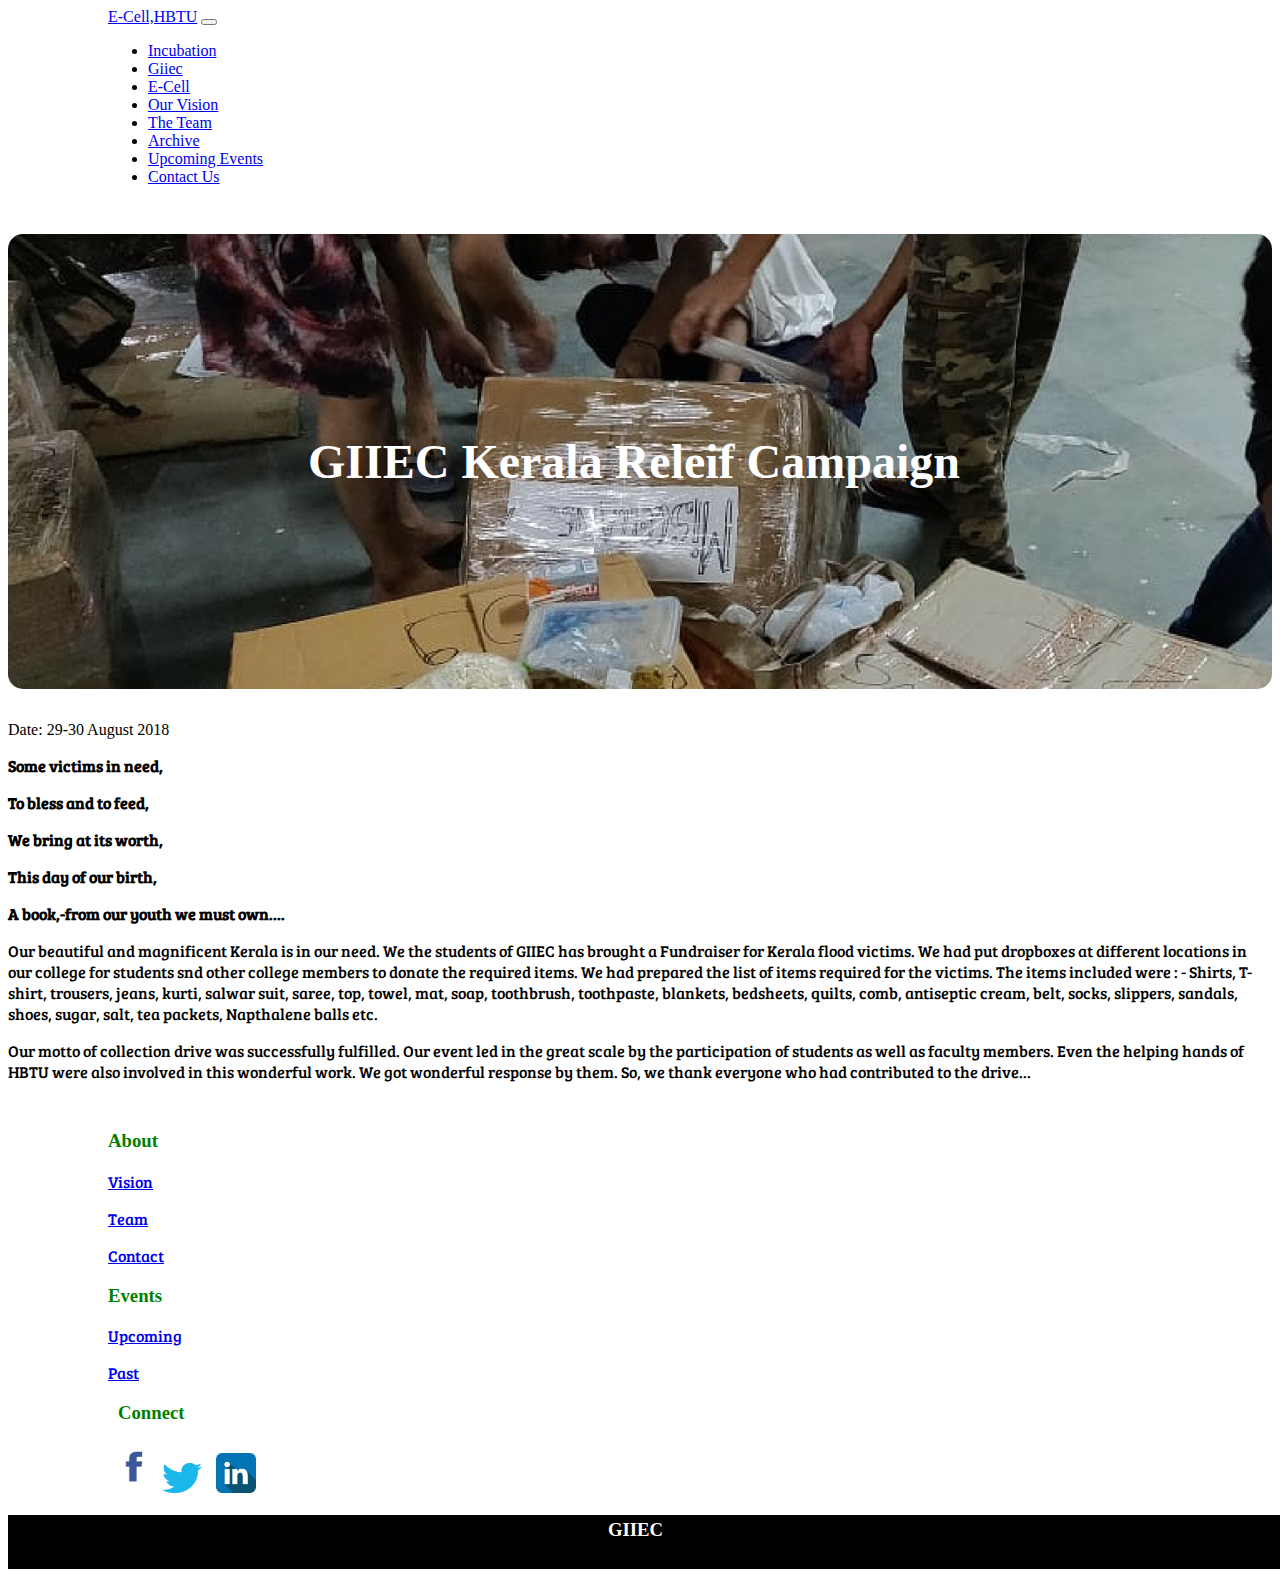
<file: GKRC.html>
<!DOCTYPE html>
<html>
<head>
	<title>GKRC_E-Cell,HBTU</title>
	<link rel="stylesheet" href="https://stackpath.bootstrapcdn.com/bootstrap/4.1.3/css/bootstrap.min.css" integrity="sha384-MCw98/SFnGE8fJT3GXwEOngsV7Zt27NXFoaoApmYm81iuXoPkFOJwJ8ERdknLPMO" crossorigin="anonymous">
	<link rel="stylesheet" type="text/css" href="GKRC.css">
	<link href="https://fonts.googleapis.com/css?family=Bree+Serif" rel="stylesheet">
</head>
<body>

	<nav class="navbar navbar-dark bg-dark" id="nav">
			  <a class="navbar-brand" href="#">E-Cell,HBTU</a>
			  <button class="navbar-toggler" type="button" data-toggle="collapse" data-target="#navbarText" aria-controls="navbarText" aria-expanded="false" aria-label="Toggle navigation">
			    <span class="navbar-toggler-icon"></span>
			  </button>
			  <div class="collapse navbar-collapse" id="navbarText">
			    
			    <span class="navbar-text">
			      <ul class="navbar-nav mr-auto">
			      <li class="nav-item ">
              <a class="nav-link" href="index.html">Incubation</a>
            </li>
            <li class="nav-item ">
              <a class="nav-link" href="main_page.html">Giiec</a>
            </li>
            <li class="nav-item ">
              <a class="nav-link" href="front.html">E-Cell</a>
            </li>
			      <li class="nav-item">
			        <a class="nav-link" href="vision.html">Our Vision</a>
			      </li>
			      <li class="nav-item">
			        <a class="nav-link" href="team.html">The Team</a>
			      </li>
			      <li class="nav-item">
			        <a class="nav-link" href="archive.html">Archive</a>
			      </li>
			      <li class="nav-item">
			        <a class="nav-link" href="Upcoming.html">Upcoming Events</a>
			      </li>
			      <li class="nav-item">
			        <a class="nav-link" href="contact.html">Contact Us</a>
			      </li>
			    </ul>
			    </span>
			  </div>
			</nav>

			<h1 class="main" id="gkrc" style="color: white"> GIIEC Kerala Releif Campaign </h1>

			<div class="card">
			  <div class="card-body">
			    Date: 29-30 August 2018
			  </div>
			</div>
			<div class="container">
			</div>

			<div class="container">
				<strong>
					<p>Some victims in need,</p>
					<p>To bless and to feed,</p>
					<p>We bring at its worth,</p>
					<p>This day of our birth,</p>
					<p>A book,-from our youth we must own….</p>
				</strong>
				<p>Our beautiful and magnificent Kerala is in our need. We the students of GIIEC has brought a Fundraiser for Kerala flood victims. We had put dropboxes at different locations in our college for students snd other college members to donate the required items. We had prepared the list of items required for the victims. The items included were : - Shirts, T-shirt, trousers, jeans, kurti, salwar suit, saree, top, towel, mat, soap, toothbrush, toothpaste, blankets, bedsheets, quilts, comb, antiseptic cream, belt, socks, slippers, sandals, shoes, sugar, salt, tea packets, Napthalene balls etc. </p>
				<p>Our motto of collection drive was successfully fulfilled. Our event led in the great scale by the participation of students as well as faculty members. Even the helping hands of HBTU were also involved in this wonderful work. We got wonderful response by them. So, we thank everyone who had contributed to the drive...</p>
			</div>


<div class="footer">
	<div class="row ">
    <div class="col-4">
     <h3>About</h3>
     <a href="vision.html"><p>Vision</p></a>
      <a href="team.html"><p>Team</p></a>
      <a href="contact.html"><p>Contact</p></a>
								
    </div>

    <div class="col-4">
     
      <h3>Events</h3>
      <a href="Upcoming.html"><p>Upcoming</p></a>
      <a href="archive.html"><p>Past</p></a>
								
    </div>

     <div class="col-4">
     
      <h3 class="connect">Connect</h3>
      <a href="https://www.facebook.com/ecell.hbtuk/"><img class="image" src="images/fb.png" alt="Facebook-ecell-hbtu" /></a>
	  <a href="https://twitter.com/ecell_hbtuk?lang=en"><img class="image1" src="images/twitter.png" alt="LinkedIn-ecell-hbtu" /></a>
	  <a href="https://www.linkedin.com/company/entrepreneurship-cell-hbtu-kanpur/?originalSubdomain=in"><img class="image2" src="images/link.png" alt="Twitter-ecell-hbtu" /></a>
							
								
    </div>
</div>
</div>



	<h3 class="foot"> GIIEC </h3>



</body>
	<script src="https://code.jquery.com/jquery-3.3.1.slim.min.js" integrity="sha384-q8i/X+965DzO0rT7abK41JStQIAqVgRVzpbzo5smXKp4YfRvH+8abtTE1Pi6jizo" crossorigin="anonymous"></script>
	<script src="https://cdnjs.cloudflare.com/ajax/libs/popper.js/1.14.3/umd/popper.min.js" integrity="sha384-ZMP7rVo3mIykV+2+9J3UJ46jBk0WLaUAdn689aCwoqbBJiSnjAK/l8WvCWPIPm49" crossorigin="anonymous"></script>
	<script src="https://stackpath.bootstrapcdn.com/bootstrap/4.1.3/js/bootstrap.min.js" integrity="sha384-ChfqqxuZUCnJSK3+MXmPNIyE6ZbWh2IMqE241rYiqJxyMiZ6OW/JmZQ5stwEULTy" crossorigin="anonymous"></script>

</html>
</file>
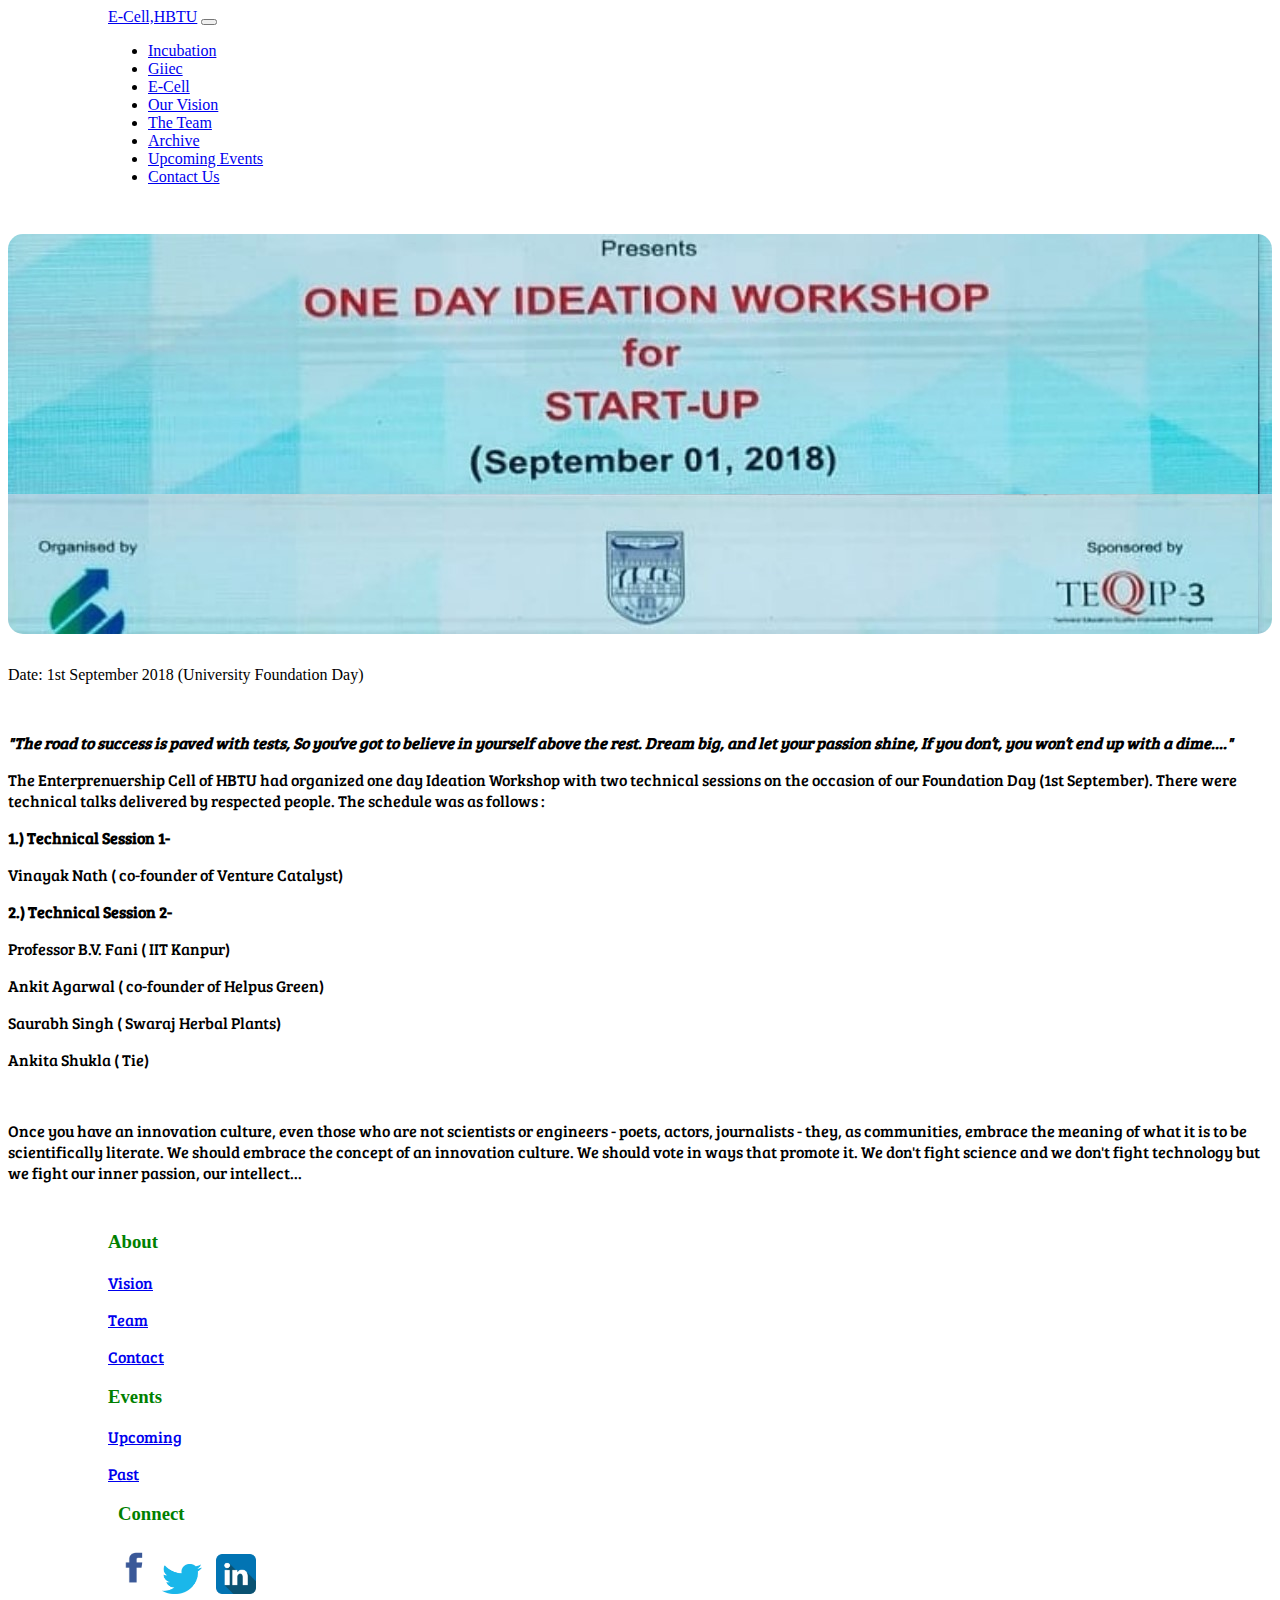
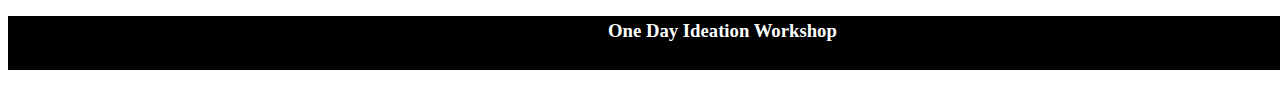
<file: ideation.html>
<!DOCTYPE html>
<html>
<head>
	<title>Ideation_Workshop,HBTU</title>
	<link rel="stylesheet" href="https://stackpath.bootstrapcdn.com/bootstrap/4.1.3/css/bootstrap.min.css" integrity="sha384-MCw98/SFnGE8fJT3GXwEOngsV7Zt27NXFoaoApmYm81iuXoPkFOJwJ8ERdknLPMO" crossorigin="anonymous">
	<link rel="stylesheet" type="text/css" href="ideation.css">
	<link href="https://fonts.googleapis.com/css?family=Bree+Serif" rel="stylesheet">
</head>
<body>

	<nav class="navbar navbar-dark bg-dark" id="nav">
			  <a class="navbar-brand" href="#">E-Cell,HBTU</a>
			  <button class="navbar-toggler" type="button" data-toggle="collapse" data-target="#navbarText" aria-controls="navbarText" aria-expanded="false" aria-label="Toggle navigation">
			    <span class="navbar-toggler-icon"></span>
			  </button>
			  <div class="collapse navbar-collapse" id="navbarText">
			    
			    <span class="navbar-text">
			      <ul class="navbar-nav mr-auto">
			      <li class="nav-item ">
              <a class="nav-link" href="index.html">Incubation</a>
            </li>
            <li class="nav-item ">
              <a class="nav-link" href="main_page.html">Giiec</a>
            </li>
            <li class="nav-item ">
              <a class="nav-link" href="front.html">E-Cell</a>
            </li>
			      <li class="nav-item">
			        <a class="nav-link" href="vision.html">Our Vision</a>
			      </li>
			      <li class="nav-item">
			        <a class="nav-link" href="team.html">The Team</a>
			      </li>
			      <li class="nav-item">
			        <a class="nav-link" href="archive.html">Archive</a>
			      </li>
			      <li class="nav-item">
			        <a class="nav-link" href="Upcoming.html">Upcoming Events</a>
			      </li>
			      <li class="nav-item">
			        <a class="nav-link" href="contact.html">Contact Us</a>
			      </li>
			    </ul>
			    </span>
			  </div>
			</nav>

			<h1 class="main" id="idea_workshop" style="color: rgb(8,2,30);"></h1>

			<div class="card">
			  <div class="card-body">
			    Date: 1st September 2018 (University Foundation Day)
			  </div>
			</div>
			<div class="container">
			</div>

			<div class="container" style="margin-top: 3em">
				<strong>
					<p><i>"The road to success is paved with tests,
					So you’ve got to believe in yourself above the rest.
					Dream big, and let your passion shine,
					If you don’t, you won’t end up with a dime...."</p></i>
				</strong>
				<p>The Enterprenuership Cell of HBTU had organized one day Ideation Workshop with two technical sessions on the occasion of our Foundation Day (1st September). There were technical talks delivered by respected people. The schedule was as follows :</p>
				<p><strong>1.) Technical Session 1-</strong></p>
					<p>Vinayak Nath ( co-founder of Venture Catalyst)</p>
				<p><strong>2.) Technical Session 2-</strong></p>
					<p>Professor B.V. Fani ( IIT Kanpur)</p>
					<p>Ankit Agarwal ( co-founder of Helpus Green)</p>
					<p>Saurabh Singh ( Swaraj Herbal Plants)</p>
					<p>Ankita Shukla ( Tie)</p>
				<br>
				<p>Once you have an innovation culture, even those who are not scientists or engineers - poets, actors, journalists - they, as communities, embrace the meaning of what it is to be scientifically literate. We should embrace the concept of an innovation culture. We should vote in ways that promote it. We don't fight science and we don't fight technology but we fight our inner passion, our intellect...</p>
			</div>


<div class="footer">
	<div class="row ">
    <div class="col-4">
     <h3>About</h3>
     <a href="vision.html"><p>Vision</p></a>
      <a href="team.html"><p>Team</p></a>
      <a href="contact.html"><p>Contact</p></a>
								
    </div>

    <div class="col-4">
     
      <h3>Events</h3>
      <a href="Upcoming.html"><p>Upcoming</p></a>
      <a href="archive.html"><p>Past</p></a>
								
    </div>

     <div class="col-4">
     
      <h3 class="connect">Connect</h3>
      <a href="https://www.facebook.com/ecell.hbtuk/"><img class="image" src="images/fb.png" alt="Facebook-ecell-hbtu" /></a>
	  <a href="https://twitter.com/ecell_hbtuk?lang=en"><img class="image1" src="images/twitter.png" alt="LinkedIn-ecell-hbtu" /></a>
	  <a href="https://www.linkedin.com/company/entrepreneurship-cell-hbtu-kanpur/?originalSubdomain=in"><img class="image2" src="images/link.png" alt="Twitter-ecell-hbtu" /></a>
							
								
    </div>
</div>
</div>



	<h3 class="foot"> One Day Ideation Workshop </h3>



</body>
	<script src="https://code.jquery.com/jquery-3.3.1.slim.min.js" integrity="sha384-q8i/X+965DzO0rT7abK41JStQIAqVgRVzpbzo5smXKp4YfRvH+8abtTE1Pi6jizo" crossorigin="anonymous"></script>
	<script src="https://cdnjs.cloudflare.com/ajax/libs/popper.js/1.14.3/umd/popper.min.js" integrity="sha384-ZMP7rVo3mIykV+2+9J3UJ46jBk0WLaUAdn689aCwoqbBJiSnjAK/l8WvCWPIPm49" crossorigin="anonymous"></script>
	<script src="https://stackpath.bootstrapcdn.com/bootstrap/4.1.3/js/bootstrap.min.js" integrity="sha384-ChfqqxuZUCnJSK3+MXmPNIyE6ZbWh2IMqE241rYiqJxyMiZ6OW/JmZQ5stwEULTy" crossorigin="anonymous"></script>

</html>
</file>
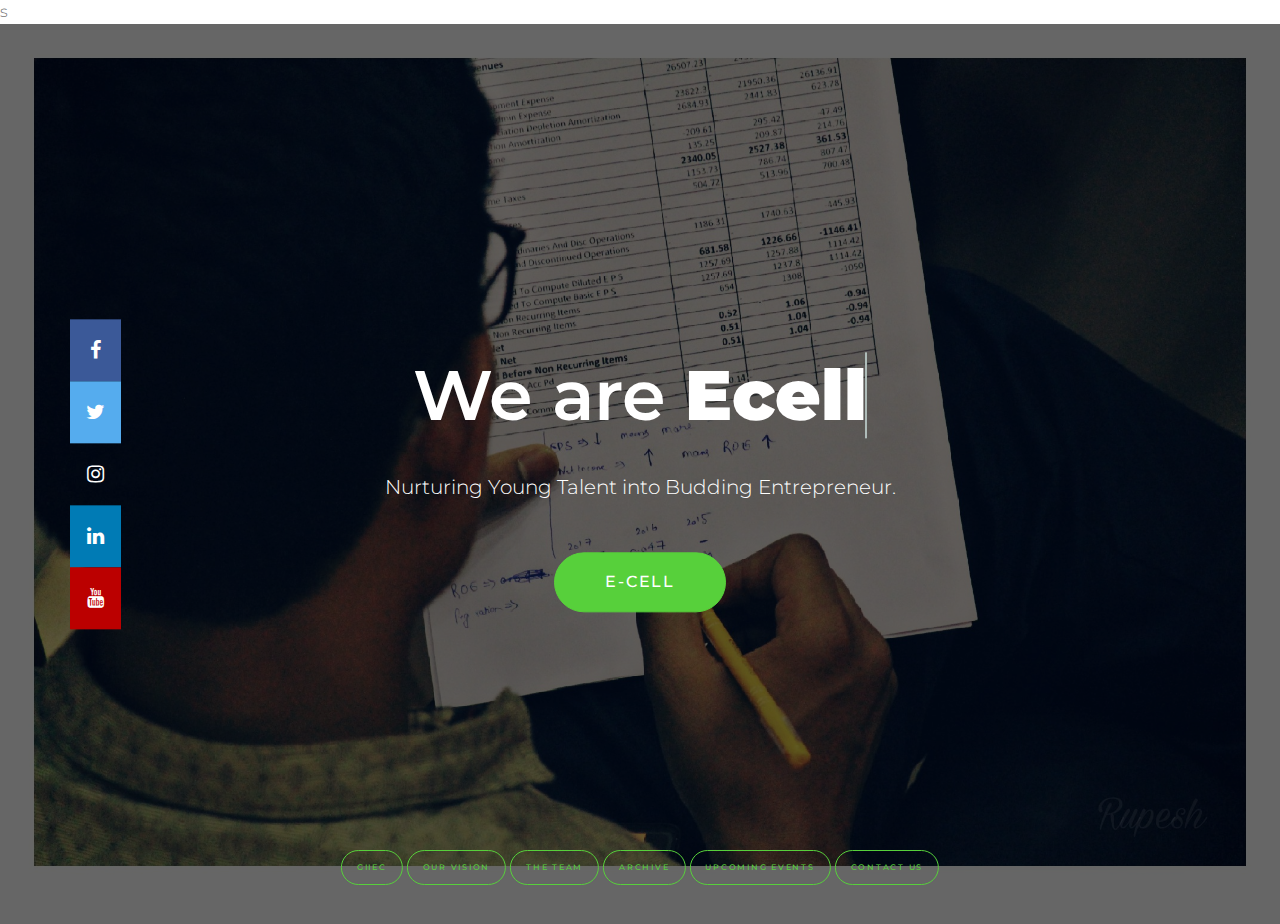
<file: main_page.html>
<!DOCTYPE html>
<html lang="en">
    <head>
        <title>E-Cell</title>
        <meta charset="UTF-8">
        <meta name="viewport" content="width=device-width, initial-scale=1">
<link rel="stylesheet" href="https://cdnjs.cloudflare.com/ajax/libs/font-awesome/4.7.0/css/font-awesome.min.css">
        <link href="https://fonts.googleapis.com/css?family=Montserrat:300,400,600&amp;subset=latin-ext" rel="stylesheet">

        <!-- CSS -->
        <link href="assets/css/main.css" rel="stylesheet">

        <!-- JS -->
        <script src="assets/js/vendor/modernizr-2.8.3.min.js"></script>
        <script src="assets/js/vendor/jquery-1.12.0.min.js"></script>
    </head>
    <body>
	
s	
        <div class="site" id="page">
            <a class="skip-link sr-only" href="#main">Skip to content</a>

            <!-- Options headline effects: .rotate | .slide | .zoom | .push | .clip -->
            <div class="hero-section hero-section--image clearfix clip">
                <div class="hero-section__wrap">
                    <div class="hero-section__option">
                        <img src="assets/images/index.jpg" alt="E-Cell">
                    </div>
                    <!-- .hero-section__option -->
					
					

                    <div class="container">
								<div>
	<div class="icon-bar">
  <a href="https://www.facebook.com/ecell.hbtuk/" class="facebook"><i class="fa fa-facebook"></i></a> 
  <a href="https://twitter.com/ecell_hbtuk" class="twitter"><i class="fa fa-twitter"></i></a> 
  <a href="https://instagram.com/ecellhbtu" class="instagram"><i class="fa fa-instagram"></i></a> 
  <a href="https://www.linkedin.com/company/entrepreneurship-cell-hbtu-kanpur/" class="linkedin"><i class="fa fa-linkedin"></i></a>
  <a href="https://www.youtube.com/channel/UCdLEGqXbJkfpwksHbylCHJQ" class="youtube"><i class="fa fa-youtube"></i></a> 
</div>
	</div>
                        <div class="row">
			
                            <div class="offset-lg-2 col-lg-8">
                                <div class="title-01 title-01--11 text-center">
                                    <h2 class="title__heading">
                                        <span>We are</span>
                                        <strong class="hero-section__words">
                                            <span class="title__effect is-visible">Ecell</span>
                                            <span class="title__effect">Energetic</span>
                                            <span class="title__effect">Focussed</span>
                                        </strong>
                                    </h2>
                                    <div class="title__description">Nurturing Young Talent into Budding Entrepreneur.</div>

                                    <!-- Options btn color: .btn-success | .btn-info | .btn-warning | .btn-danger | .btn-primary -->
                                    <div class="title__action"><a href="front.html" class="btn btn-success">E-Cell</a></div>
                                </div> <!-- .title-01 -->
                            </div>
                        </div>
                    </div>
                </div>
            </div>
        </div>

        <div class="button-group">
		<a href="front.html" class="btn btn-outline-success button-sm">GIIEC</a>
		<a href="vision.html" class="btn btn-outline-success button-sm">Our Vision</a>
        	<a href="team.html" class="btn btn-outline-success button-sm">The Team</a>
            <a href="archive.html" class="btn btn-outline-success button-sm">Archive</a>
            <a href="Upcoming.html" class="btn btn-outline-success button-sm">Upcoming Events</a>
			<a href="contact.html" class="btn btn-outline-success button-sm">Contact Us</a>
        </div>
		

        <!-- JS -->
        <script src="assets/js/plugins/animate-headline.js"></script>
        <script src="assets/js/main.js"></script>
    </body>
</html>
</file>
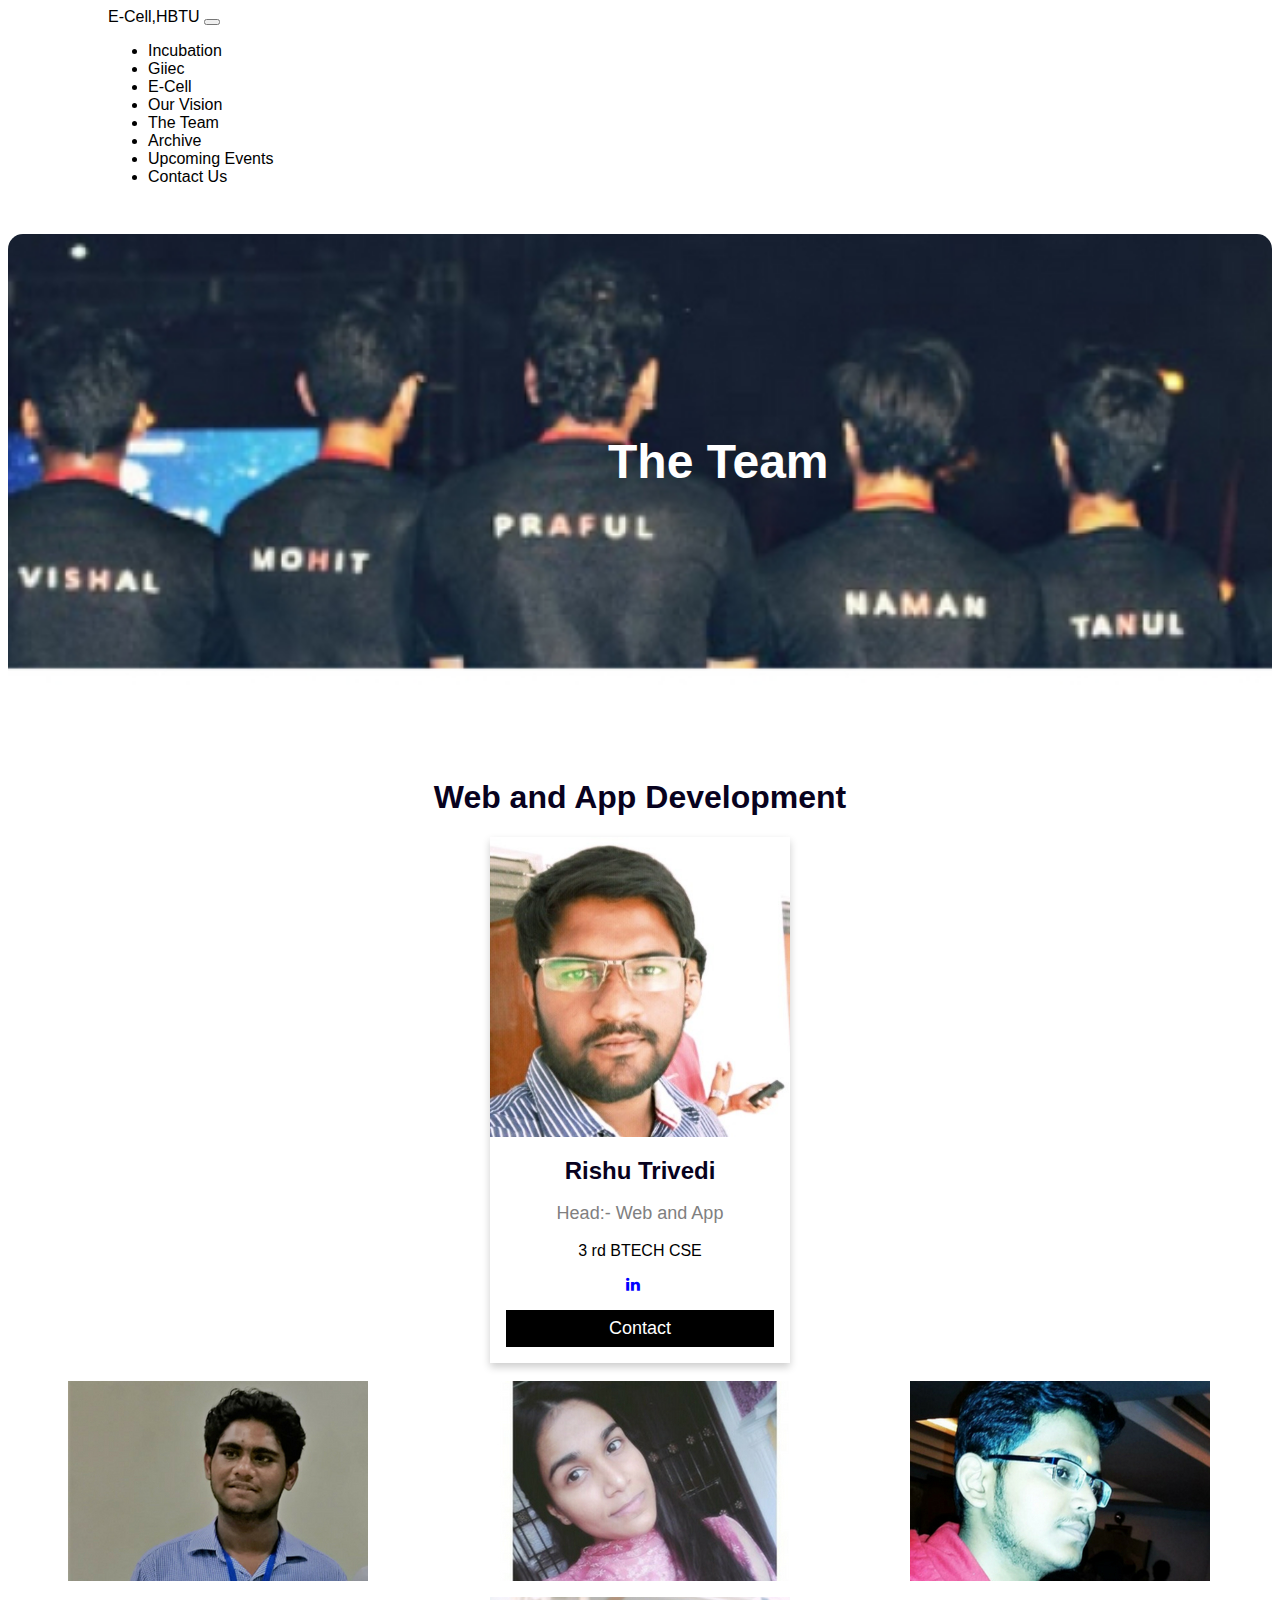
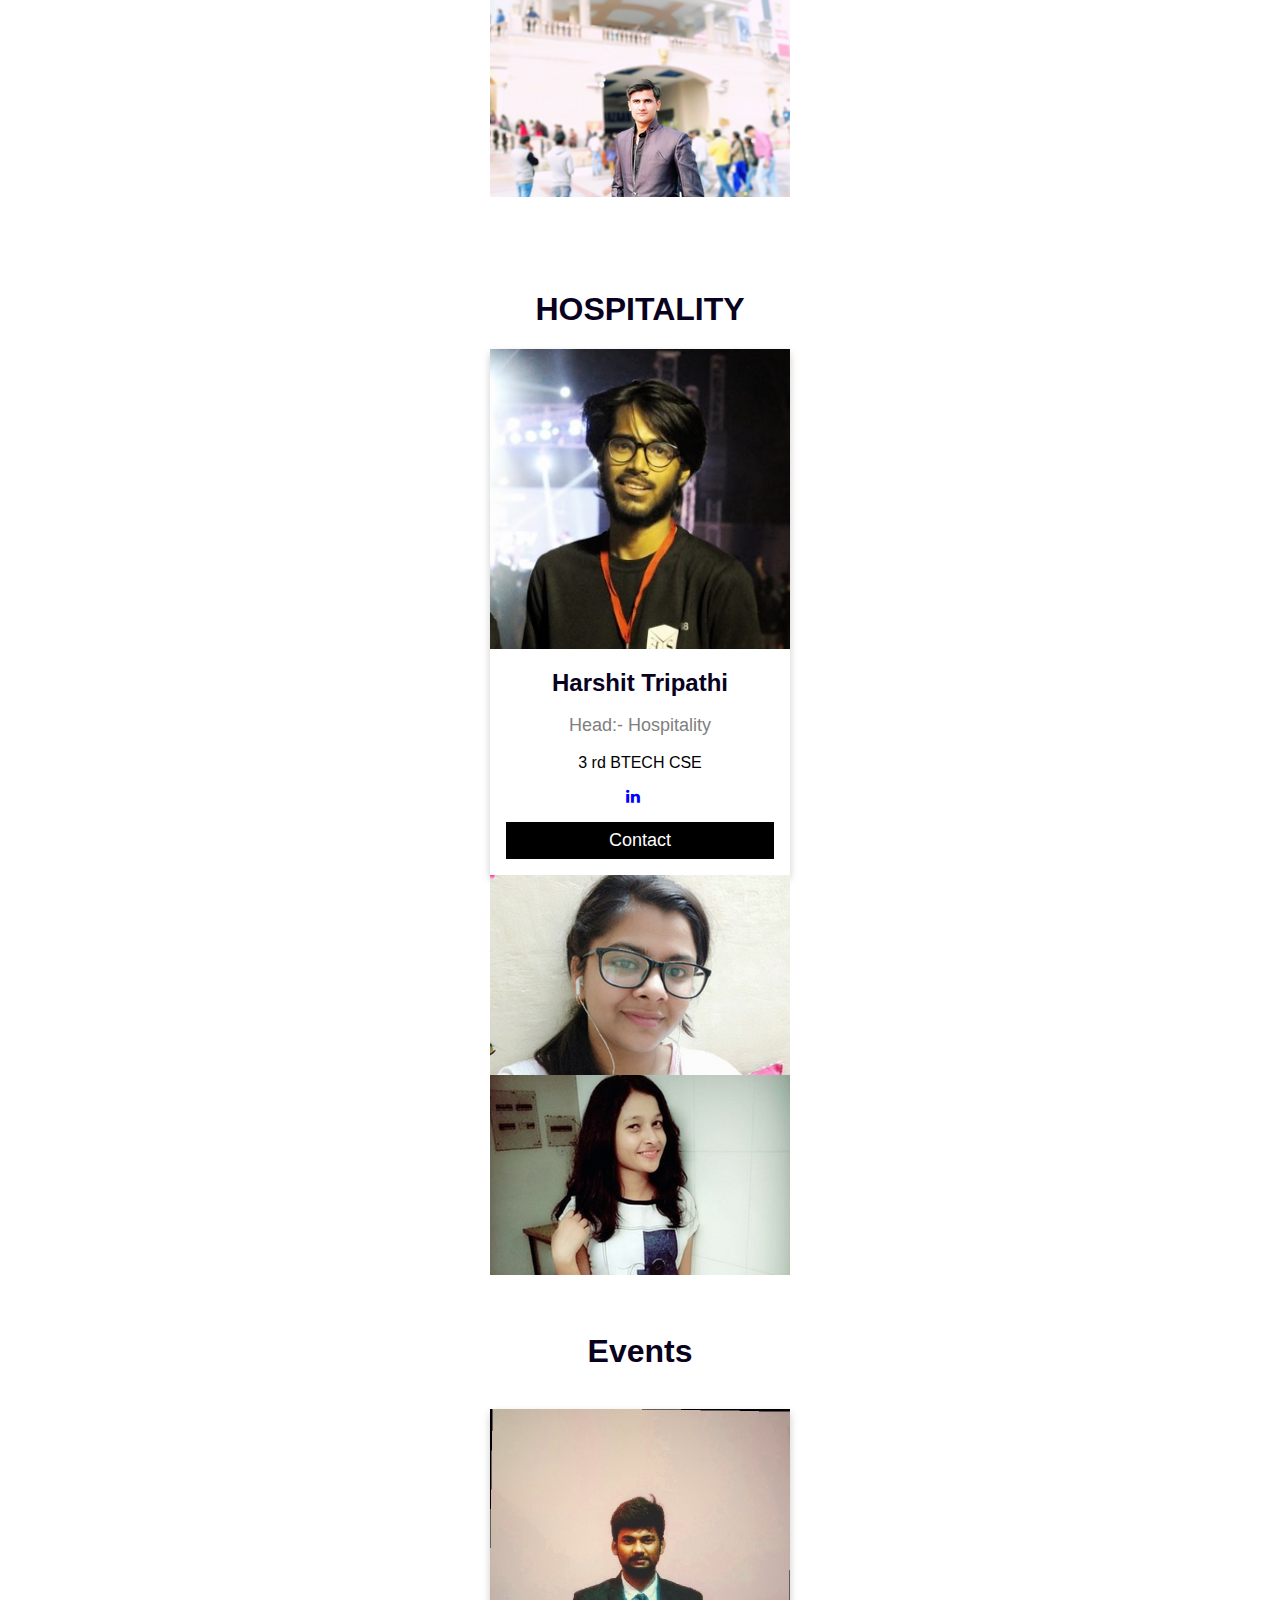
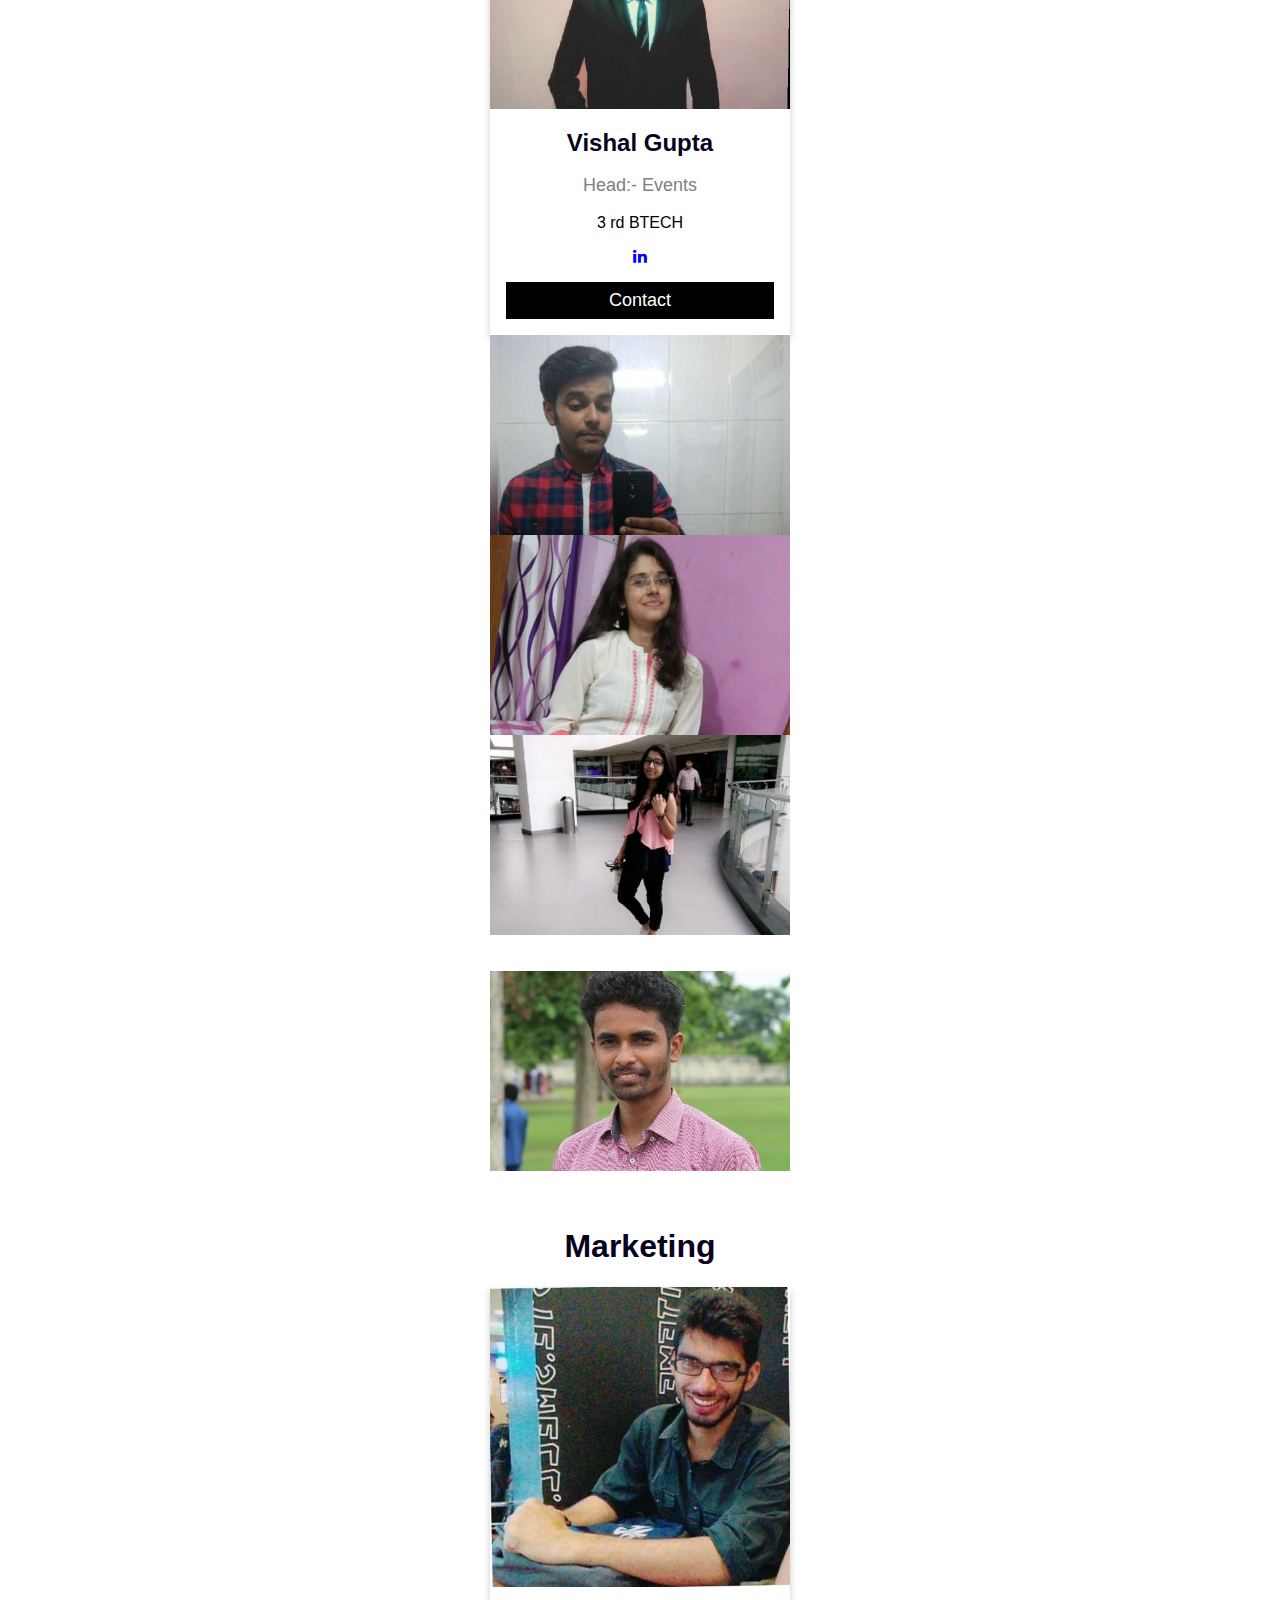
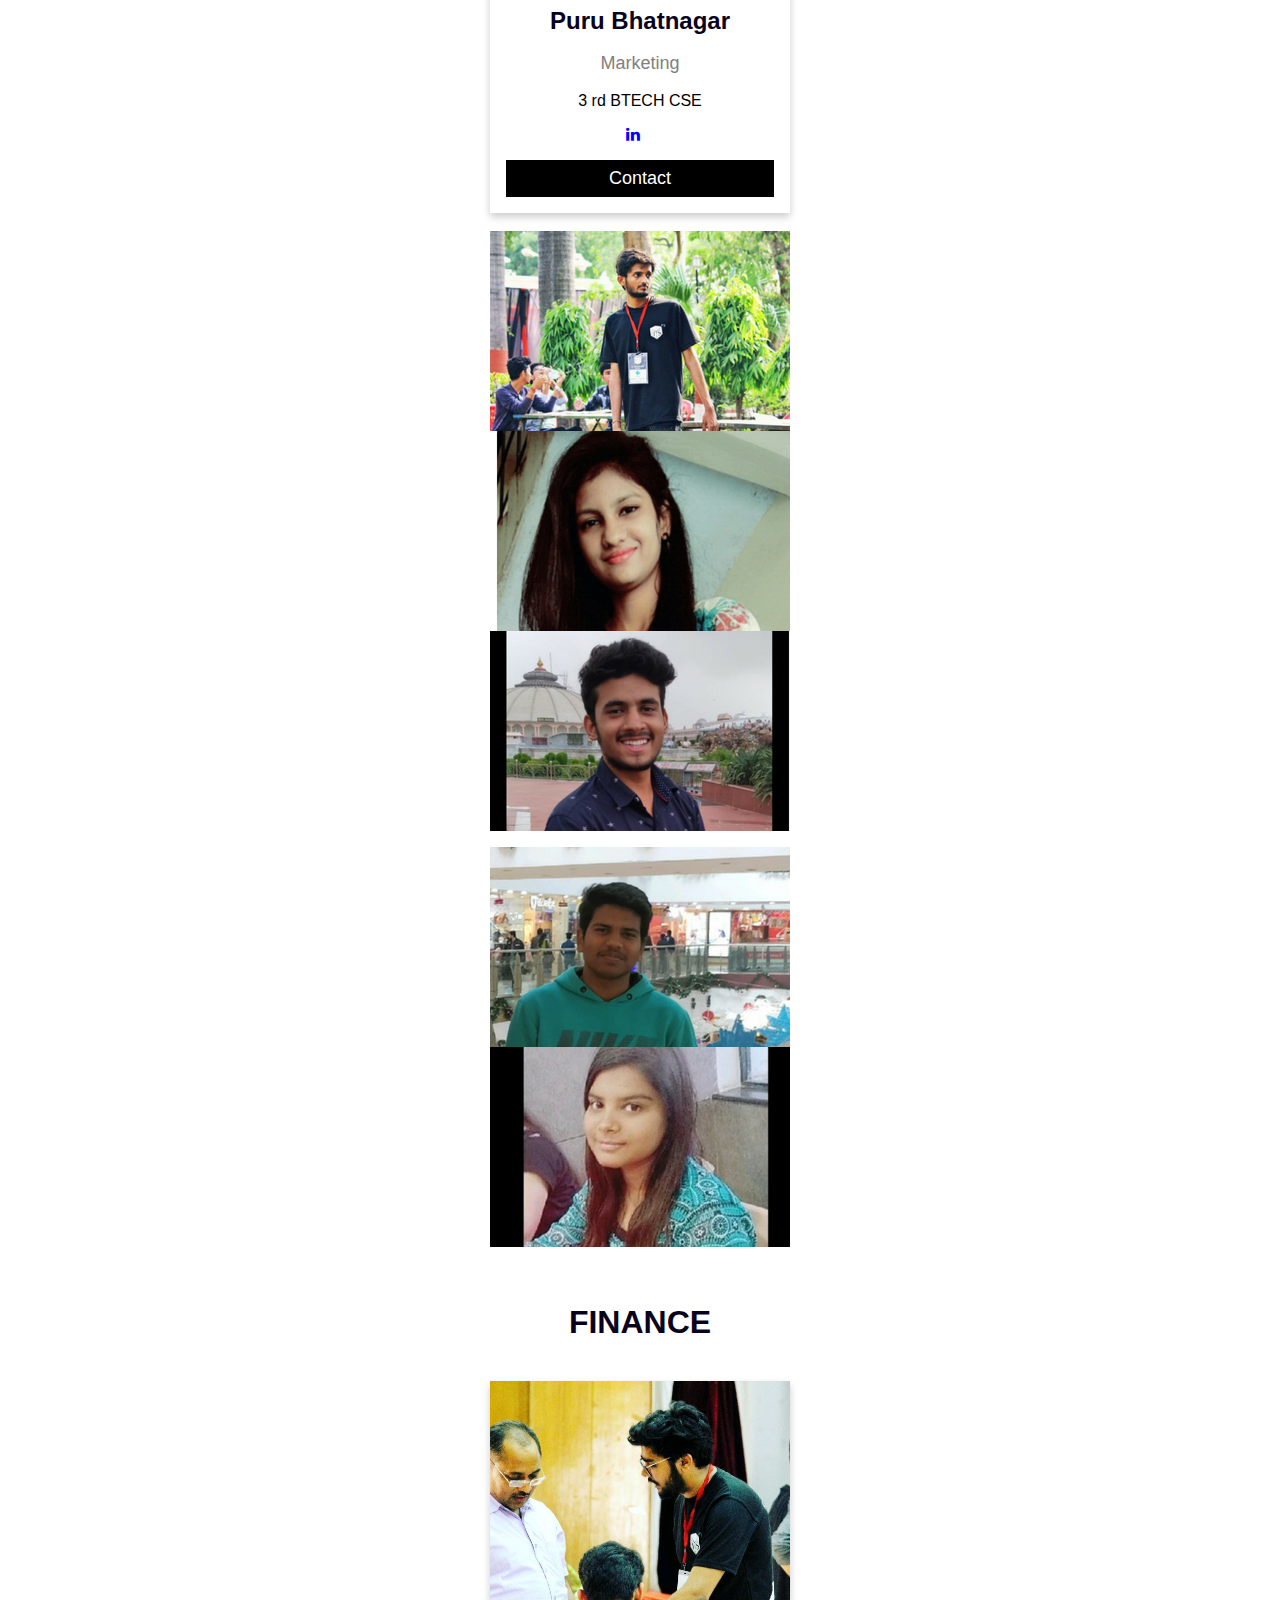
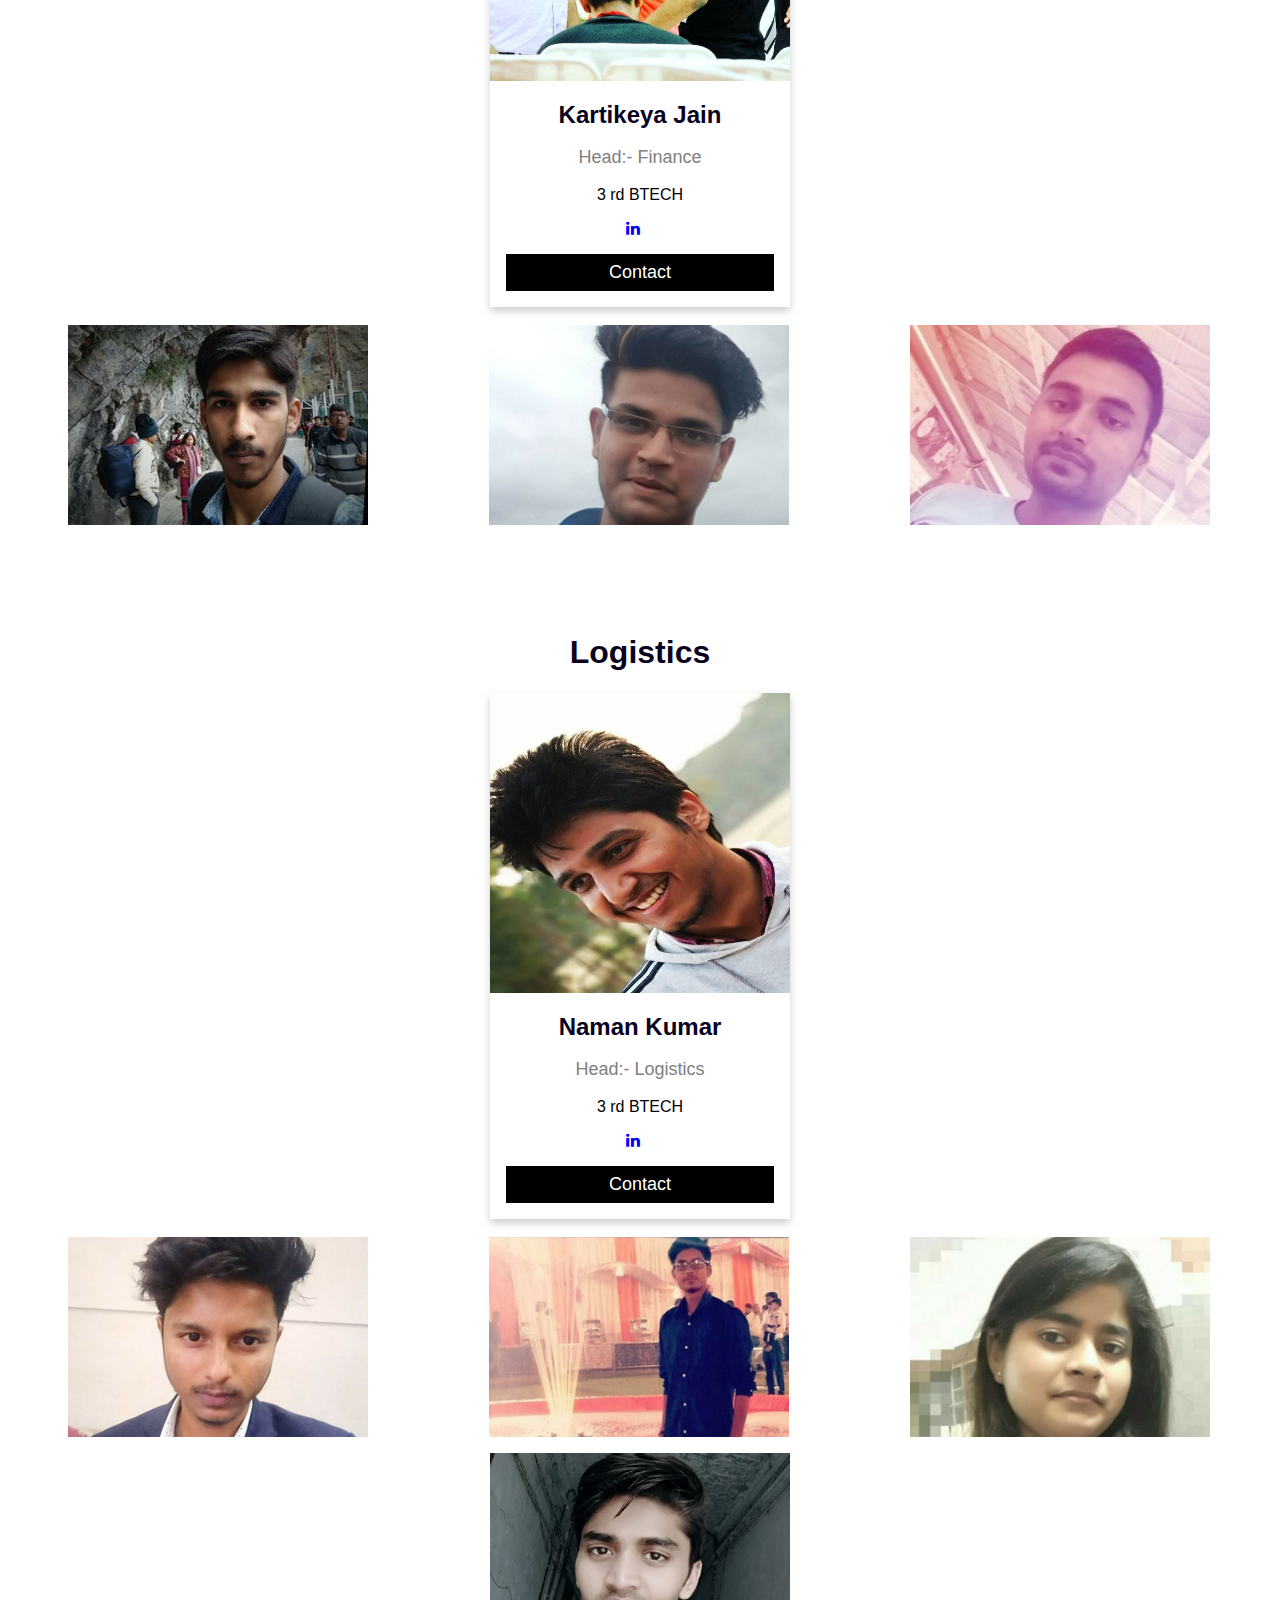
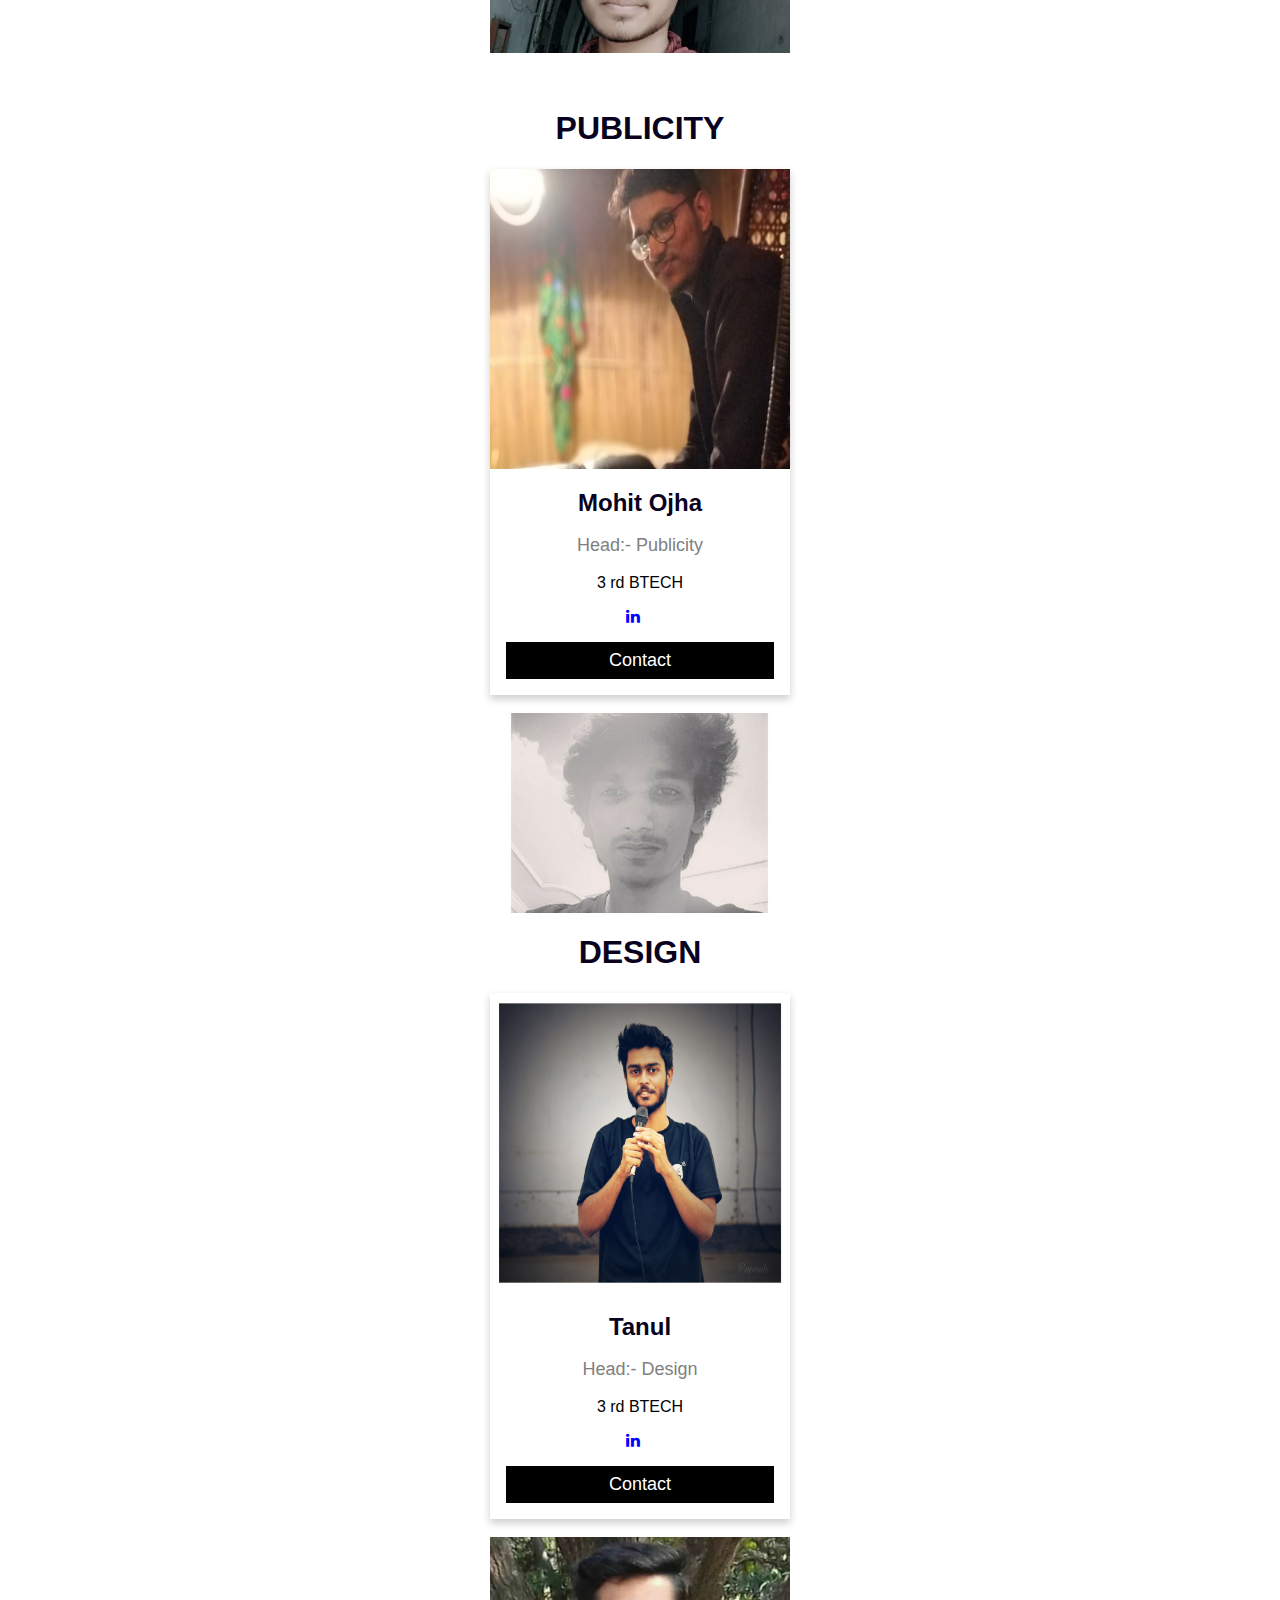
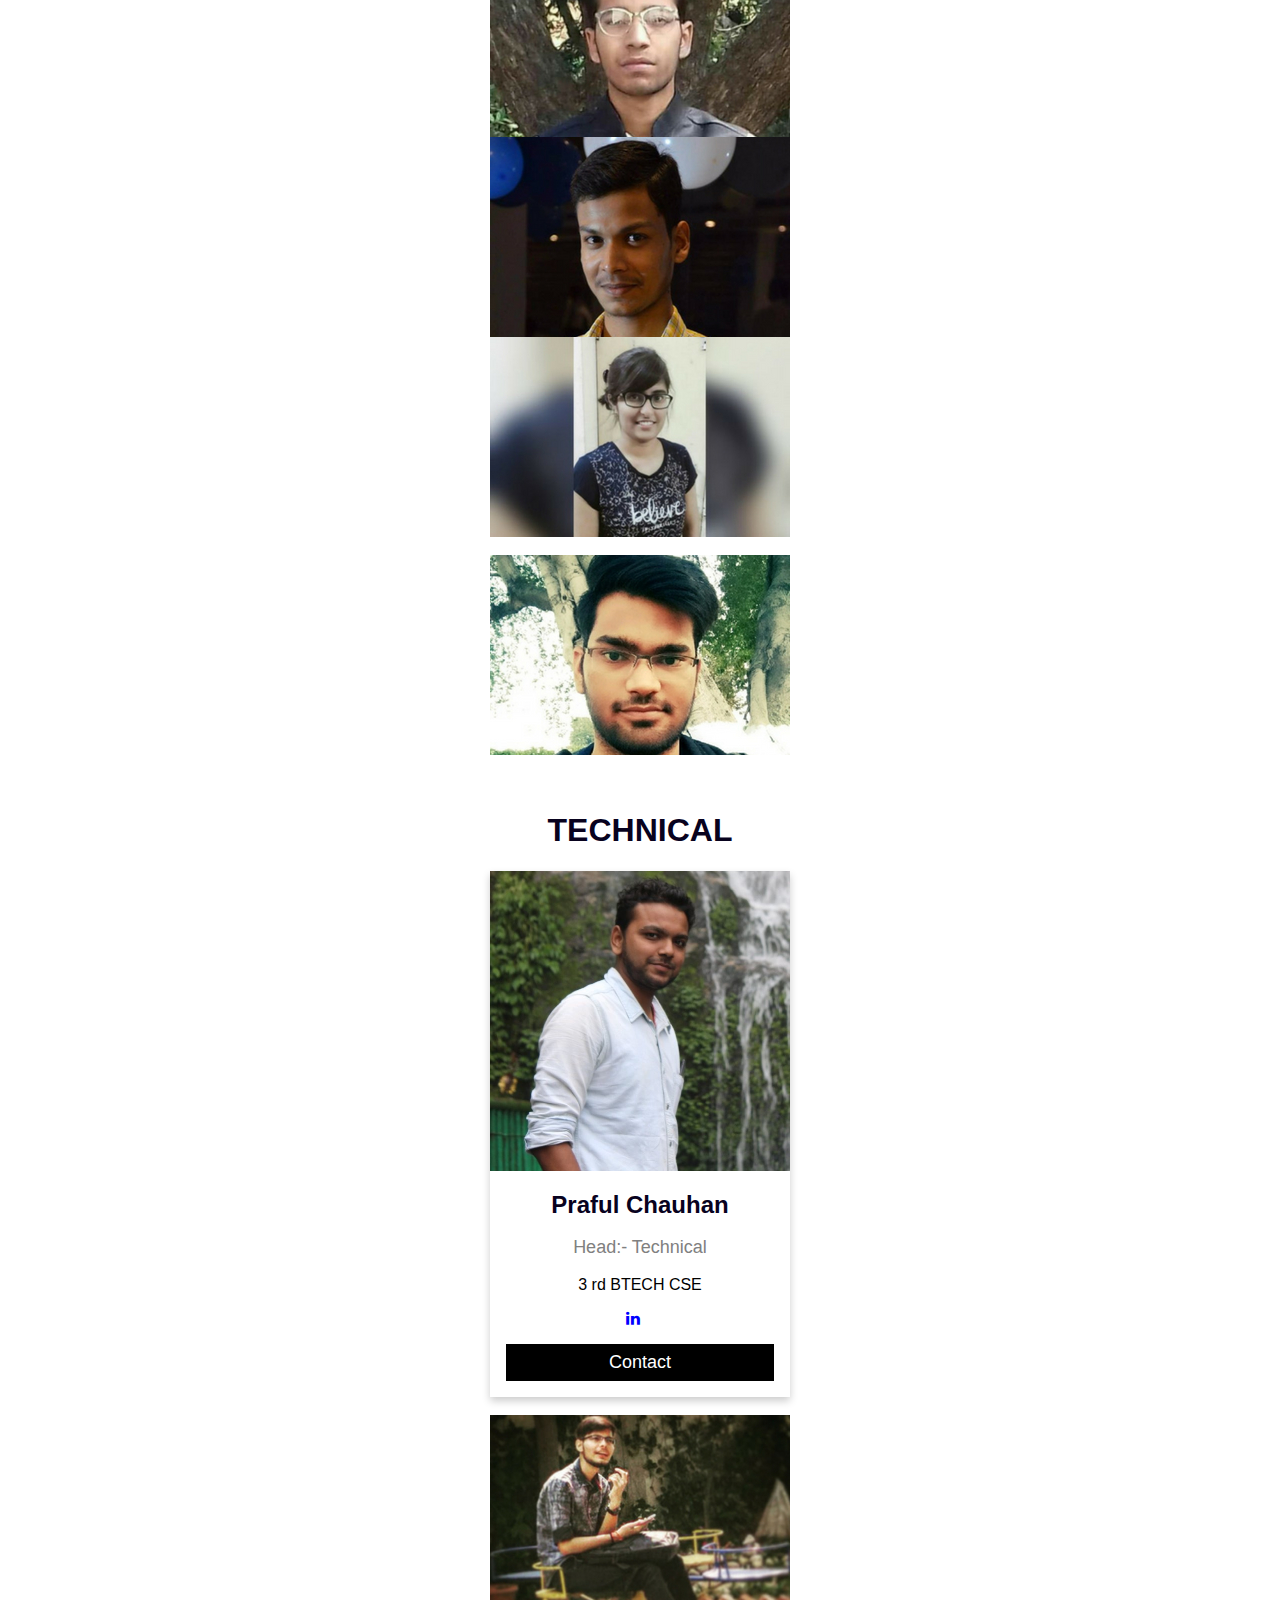
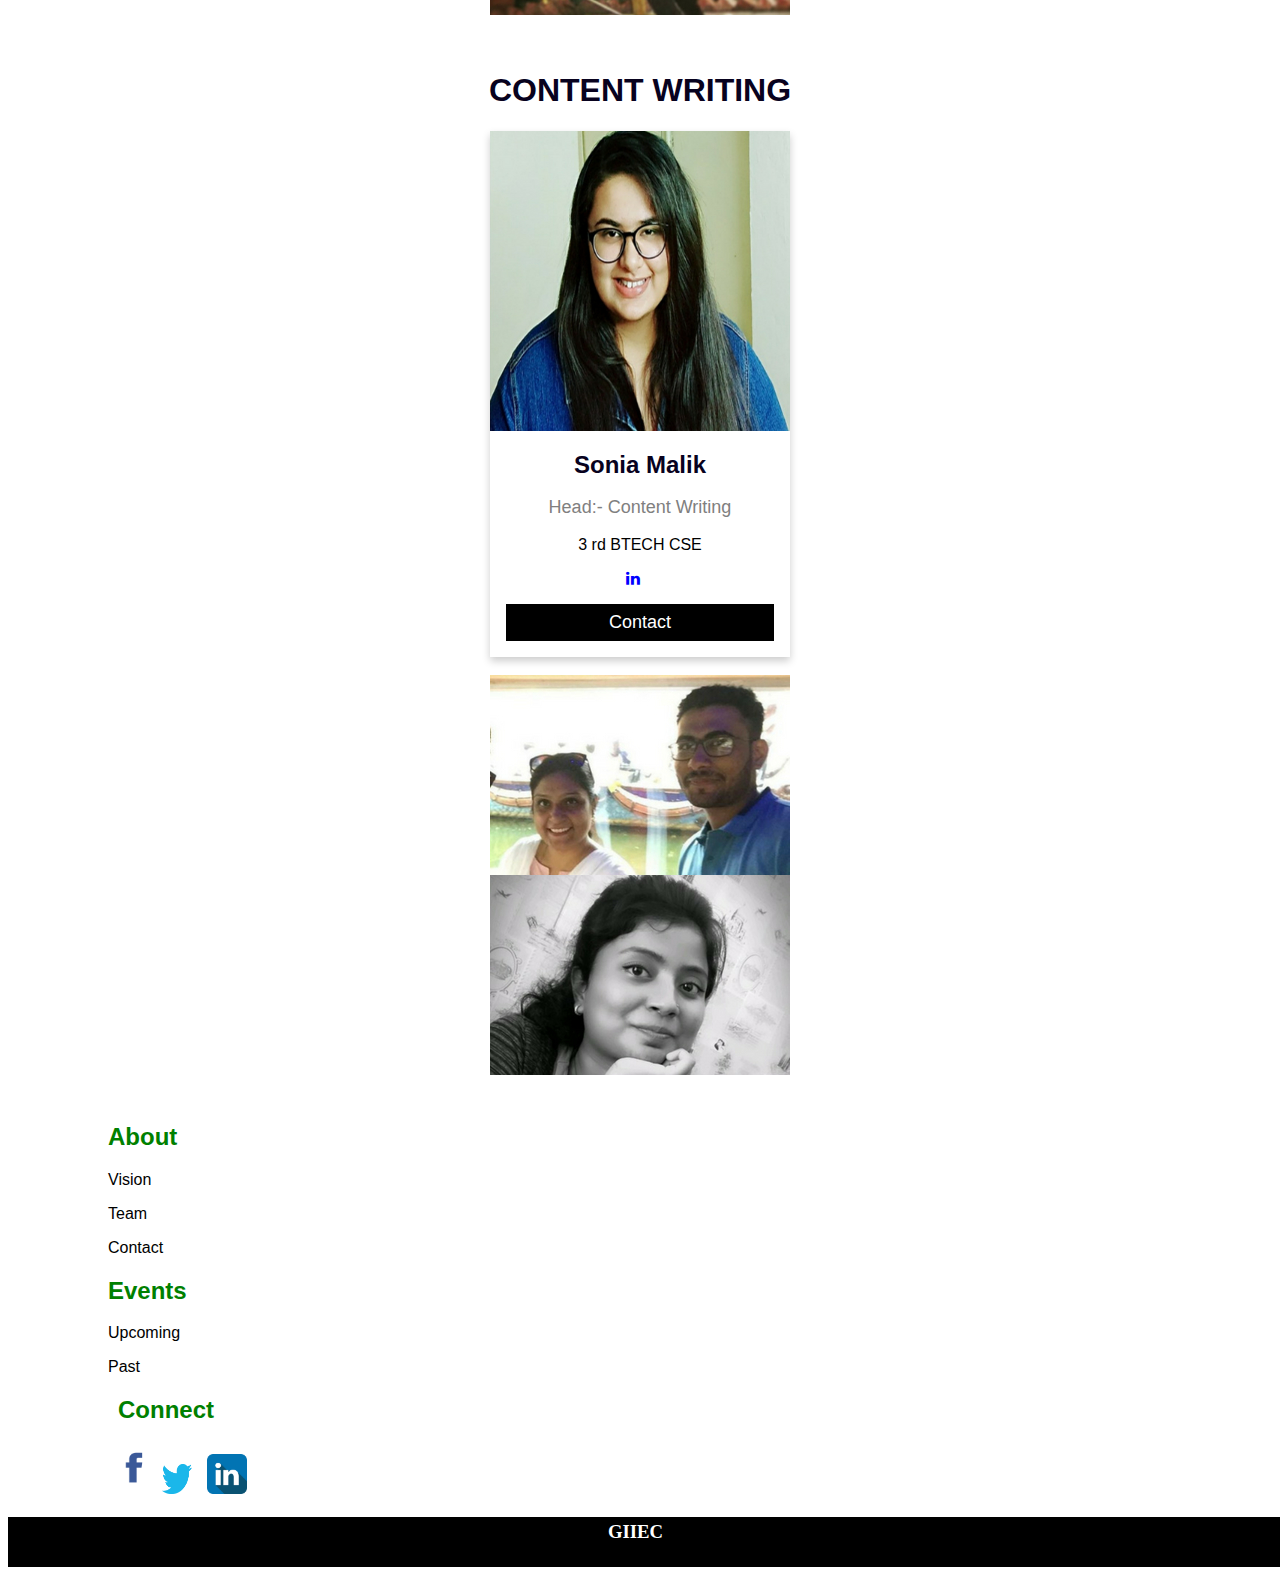
<file: team.html>
<!DOCTYPE html>
<html>
<head>
<meta name="viewport" content="width=device-width, initial-scale=1">
<link rel="stylesheet" href="https://cdnjs.cloudflare.com/ajax/libs/font-awesome/4.7.0/css/font-awesome.min.css">
<link rel="stylesheet" href="https://fonts.googleapis.com/icon?family=Material+Icons">
<link rel="stylesheet" href="https://stackpath.bootstrapcdn.com/bootstrap/4.1.3/css/bootstrap.min.css" integrity="sha384-MCw98/SFnGE8fJT3GXwEOngsV7Zt27NXFoaoApmYm81iuXoPkFOJwJ8ERdknLPMO" crossorigin="anonymous">
<style>
body {
    font-family: "Lato", sans-serif;
    transition: background-color .5s;
}
#grad1 {
    height: 200px;
    background-color: red; /* For browsers that do not support gradients */
    background-image: linear-gradient(red, yellow); /* Standard syntax (must be last) */
}
h1{
  font-size: 1.5em;
  color: rgb(8,2,30);
}
html {
  box-sizing: border-box;
}

*, *:before, *:after {
  box-sizing: inherit;
}

.column {
  float: left;
  width: 33.3%;
  margin-bottom: 16px;
  padding: 0 8px;
}

.column1 {
  float: left;
  width: 25%;
  margin-bottom: 16px;
  padding: 0 8px;
}


@media screen and (max-width: 650px) {
  .column {
    width: 100%;
    display: block;
  }
}

.card {
  box-shadow: 0 4px 8px 0 rgba(0, 0, 0, 0.2);
  background-color: white;
  }

.container {
  padding: 0 16px;
  color: black;
  
}

.container::after, .row::after {
  content: "";
  clear: both;
  display: table;
  
}

.title {
  color: grey;
}

.button {
  border: none;
  outline: 0;
  display: inline-block;
  padding: 8px;
  color: white;
  background-color: #000;
  text-align: center;
  cursor: pointer;
  width: 100%;
}

.button:hover {
  background-color: #555;
}
.card {
  box-shadow: 0 4px 8px 0 rgba(0, 0, 0, 0.2);
  max-width: 300px;
  margin: auto;
  text-align: center;
  font-family: arial;
}

.title {
  color: grey;
  font-size: 18px;
}

.but {
  border: none;
  outline: 0;
  display: inline-block;
  padding: 8px;
  color: white;
  background-color: #000;
  text-align: center;
  cursor: pointer;
  width: 100%;
  font-size: 18px;
}

a {
  text-decoration: none;
  color: black;
}

button:hover, a:hover {
  opacity: 0.7;
}
.imgside {
    position: relative;
    width:300px;
  height: 200px;
	margin: auto;
	text-align: center;
	font-family: arial;
}

.image {
  opacity: 1;
  display: block;
  width: 100%;
  height: auto;
  transition: .5s ease;
  backface-visibility: hidden;
}

.middle {
  transition: .5s ease;
  opacity: 0;
  position: absolute;
  top: 50%;
  left: 50%;
  transform: translate(-50%, -50%);
  -ms-transform: translate(-50%, -50%);
}

.imgside:hover .image {
  opacity: 0.4;
}

.imgside:hover .middle {
  opacity: 1;
}

.text {
  color: black;
  
  
}
.main{
  color: white;
  font-size: 3em;
}
#nav{
  margin-left: 100px;
  width: 1100px;
  margin-bottom: 3em;
  border-radius: 15px;
}
.foot{
  background-color: black;
  color: white;
  width: 1350px;
  height: 50px;
  font-family: 'Times New Roman';
  padding-left: 600px;
  padding-top: 4px;
}
.image3{
  width:50px;
  height:50px;
}
.image1{
  width:40px;
  height:30px;
  padding-right: 10px;
}
.image2{
  width:40px;
  height:40px;
}
.footer{
  margin-left: 100px;
  margin-top: 3em;
  color: green;
}
.connect{
  padding-left: 10px;
}
#team{
  background-image: url("images/team.jpg");
  background-size: cover;
  padding: 200px;
  padding-left: 600px;
  color: white;
  border-radius: 15px;
  background-attachment: fixed;
  z-index: -1;
}
.heading{
  font-size: 2em;
}
img{
  width:400px;
  height: 300px;
}
</style>
</head>
<body>



            <nav class="navbar navbar-dark bg-dark" id="nav">
        <a class="navbar-brand" href="#">E-Cell,HBTU</a>
        <button class="navbar-toggler" type="button" data-toggle="collapse" data-target="#navbarText" aria-controls="navbarText" aria-expanded="false" aria-label="Toggle navigation">
          <span class="navbar-toggler-icon"></span>
        </button>
        <div class="collapse navbar-collapse" id="navbarText">
          
          <span class="navbar-text">
            <ul class="navbar-nav mr-auto">
              <li class="nav-item ">
              <a class="nav-link" href="index.html">Incubation</a>
            </li>
            <li class="nav-item ">
              <a class="nav-link" href="main_page.html">Giiec</a>
            </li>
            <li class="nav-item ">
              <a class="nav-link" href="front.html">E-Cell</a>
            </li>
            <li class="nav-item">
              <a class="nav-link" href="vision.html">Our Vision</a>
            </li>
            <li class="nav-item active">
              <a class="nav-link" href="team.html">The Team</a>
            </li>
            <li class="nav-item">
              <a class="nav-link" href="archive.html">Archive</a>
            </li>
            <li class="nav-item">
              <a class="nav-link" href="Upcoming.html">Upcoming Events</a>
            </li>
            <li class="nav-item">
              <a class="nav-link" href="contact.html">Contact Us</a>
            </li>
          </ul>
          </span>
        </div>
      </nav>




             <h1 class="main" id="team"> The Team</h1>
                  <div class="ct-page_title-content" style="-webkit-user-select: auto;"></div>
               </section>
            </div>
         </div>
      </div>
   </div>
   </div>
<br>
<br>

<link rel="stylesheet" href="https://cdnjs.cloudflare.com/ajax/libs/font-awesome/4.7.0/css/font-awesome.min.css">

<h1 class="heading"><center> Web and App Development </center></h1>



<div class="card">
  <img src="assets/images/rishu_sir.jpg" alt="Unknown" style="width:100%">
  <div class="container">
  <h1> Rishu Trivedi</h1>
  <p class="title">Head:- Web and App </p>
  <p>3 rd BTECH CSE</p>
  <a href="https://in.linkedin.com/in/rishu-trivedi-b44b70125"><i class="fa fa-linkedin" style="color:blue"></i></a> &nbsp;&nbsp;
  
  <p><button class="but">Contact</button></p>
</div>
</div>
<br>
<div class="row">
  <div class="column">
    
<div class="imgside">
  <img src="assets/images/harsh.jpg" alt="Unknown" class="image">
  <div class="middle">
    <div class="text"><b>Harsh Yadav</b> <br><br>
	Back End Developer
	<br>
<br>
    
    <center>
    <a href="https://www.linkedin.com/in/harsh-yadav-56286014b/"><i class="fa fa-linkedin" style="color:blue"style="color:white">&nbsp;&nbsp;</i></a> 
  
    </center>
    
    
    </div>
  </div>
</div>

  </div>

<div class="column">
    
<div class="imgside">
  <img src="assets\images\anushka.jpg" alt="Unknown" class="image">
  <div class="middle">
    <div class="text"><b>Anushka Omar</b><br><br> 
	App Developer 
	<br>
<br>
    
    <center>
    <a href="https://www.linkedin.com/in/anushka-omar-a5887014b"><i class="fa fa-linkedin" style="color:blue">&nbsp;&nbsp;</i></a> 
  
    </center>
     </div>
  </div>
        </div>

</div>


<div class="column">
    <div class="imgside">
  <img src="assets\images\ayush.jpg" alt="Unknown" class="image">
  <div class="middle">
    <div class="text"><b>Ayush Kumar</b> <br><br> 
	Front End Designer 
	<br>
<br>
    
    <center>
    <a href="https://www.linkedin.com/in/ayush-kumar-2476b716b"><i class="fa fa-linkedin"style="color:blue">&nbsp;&nbsp;</i></a> 
  
    </center>
    </div>
  </div>   
    </div>
  </div>
</div>
  <div class="row row justify-content-md-center">
   <div class="col-6">
    
<div class="imgside">
  <img src="assets\images\yashveer.jpg" alt="Unknown" class="image">
  <div class="middle">
    <div class="text"><b>Yashveer Talan</b> <br><br>
	Front End Designer 
	<br>
<br>
    
    <center>
    <a href="https://www.linkedin.com/in/yashveer-talan-41104216b"><i class="fa fa-linkedin" style="color:blue""style="color:white">&nbsp;&nbsp;</i></a> 
  
    </center>
    
    
    </div>
  </div>
</div>

  </div>
</div>
  
  <br>
  <br><br><br>
  <h1 class="heading"><center> HOSPITALITY </h1></center>
  
  <div class="card">
  <img src="assets\images\harshit_sir.jpg" alt="Unknown" style="width:100%">
  <div class="container">
  <h1>Harshit Tripathi</h1>
  <p class="title">Head:- Hospitality</p>
  <p>3 rd BTECH CSE</p>
  <a href="https://bit.ly/2MJ4wDD"><i class="fa fa-linkedin" style="color:blue" ></i></a> &nbsp;&nbsp;
   
  <p><button class="but">Contact</button></p>
</div>
</div>

<div class="row">
<div class="col-6">
    <div class="imgside">
  <img src="assets\images\himanshi.jpg" alt="Unknown" class="image">
  <div class="middle">
    <div class="text"><b>Himanshi Paliwal</b> <br><br> 

    
    <center>
    <a href="https://www.linkedin.com/in/himanshi-paliwal-b1a8a016a"><i class="fa fa-linkedin"style="color:blue">&nbsp;&nbsp;</i></a>  
    </center>
       </div>
  </div>
  </div>
  </div>



<div class="col-6">
    
<div class="imgside">
  <img src="assets\images\vaishali.jpg" alt="Unknown" class="image">
  <div class="middle">
    <div class="text"><b>Vaishali</b> <br><br> 

    
    <center>
    <a href="https://www.linkedin.com/in/vaishali-baghel-343a0916b"><i class="fa fa-linkedin"style="color:blue">&nbsp;&nbsp;</i></a> 
  
  
    </center>
    
    
    </div>
  </div>
</div>
 </div>
  </div>

<br>
<br>
<h1 class="heading"><center>Events</h1></center>
<br>
<div class="card">
  <img src="assets\images\vishal_sir.jpg" alt="Unknown" style="width:100%">
	<div class="container">
 <h1>Vishal Gupta</h1>
  <p class="title">Head:- Events</p>
  <p>3 rd BTECH</p>
  <a href="https://www.linkedin.com/in/vishal-gupta-48220b150"><i class="fa fa-linkedin" style="color:blue"></i></a> 
 
  <p><button class="but">Contact</button></p>
</div>
</div>

<div class="row">

<div class="col-4">
    
<div class="imgside">
  <img src="assets\images\aman.jpg" alt="Unknown" class="image">
  <div class="middle">
    <div class="text"><b>Aman Gupta</b> <br><br> 

    
    <center>
    <a href="https://www.linkedin.com/in/aman-g-18286a14b"><i class="fa fa-linkedin"style="color:blue">&nbsp;&nbsp;</i></a> 
  </center>
    
    
    </div>
  </div>
</div>
 </div>
  <div class="col-4">
    <div class="imgside">
  <img src="assets\images\aishwarya.jpg" alt="Unknown" class="image">
  <div class="middle">
    <div class="text"><b>Aishwarya Dwivedi</b> <br><br> 

    
    <center>
    <a href="https://www.linkedin.com/in/"><i class="fa fa-linkedin"style="color:blue">&nbsp;&nbsp;</i></a> 
    </center>
       </div>
  </div>
  </div>
  </div>

<div class="col-4">
    <div class="imgside">
  <img src="assets\images\tripti.jpg" alt="Unknown" class="image">
  <div class="middle">
    <div class="text"><b>Tripti</b> <br><br> 

    
    <center>
    <a href="https://www.linkedin.com/in/tripti-gupta-71875b170"><i class="fa fa-linkedin"style="color:blue">&nbsp;&nbsp;</i></a> 
    </center>
       </div>
  </div>
  </div>
  </div>



  </div>
<br>
<br>
  <div class="row justify-content-md-center">
    <div class="col-6">
    <div class="imgside">
  <img src="assets\images\utkarsh.jpg" alt="Unknown" class="image">
  <div class="middle">
    <div class="text"><b>Utkarsh</b> <br><br> 

    
    <center>
    <a href="https://www.linkedin.com/in/utkarsh-srivastava-1ab29816b"><i class="fa fa-linkedin"style="color:blue">&nbsp;&nbsp;</i></a> 
    </center>
       </div>
  </div>
  </div>
  </div>
  </div>

<br>
<br>
<h1 class="heading"><center>Marketing</h1></center>



<div class="card">
  <img src="assets\images\puru_sir.jpg" alt="Unknown" style="width:100%">
  <div class="container">
  <h1>Puru Bhatnagar</h1>
  <p class="title">Marketing</p>
  <p>3 rd BTECH CSE</p>
  <a href="https://www.linkedin.com/in/puru-bhatnagar-482a04129"><i class="fa fa-linkedin" style="color:blue"" style="color:blue"></i></a> &nbsp;&nbsp;
 
  <p><button class="but">Contact</button></p>
</div>
</div>
<br>
<div class="row">
<div class="col-4">
    
<div class="imgside">
  <img src="assets\images\ankur.jpg" alt="Unknown" class="image">
  <div class="middle">
    <div class="text"><b>Anjaney Basedia</b> <br><br> 
    <center>
    <a href="https://www.linkedin.com/in/ankur-basedia-074545143"><i class="fa fa-linkedin"style="color:blue">&nbsp;&nbsp;</i></a> 
   
    </center>
    
    
    </div>
  </div>
</div>
 </div>

 <div class="col-4">
    
<div class="imgside">
  <img src="assets\images\shubhangi.jpg" alt="Unknown" class="image">
  <div class="middle">
    <div class="text"><b>Shubhangi Singh</b> <br><br> 
    <center>
    <a href="linkedin.com/in/shubhangi-singh-8037b916b"><i class="fa fa-linkedin"style="color:blue">&nbsp;&nbsp;</i></a> 
   
    </center>
    
    
    </div>
  </div>
</div>
 </div>
  
  
  
  <div class="col-4">
    
<div class="imgside">
  <img src="assets\images\sudanshu.jpg" alt="Unknown" class="image">
  <div class="middle">
    <div class="text"><b>Sudhanshu Tiwari</b> <br><br> 
    <center>
    <a href="https://www.linkedin.com/in/sudhanshu-tiwari-bb0942145"><i class="fa fa-linkedin"style="color:blue">&nbsp;&nbsp;</i></a> 
   
    </center>
    
    
    </div>
  </div>
</div>
 </div>
 
 <div class="column"></div>
  </div>
  <div class="row">
<div class="col-6">
    
<div class="imgside">
  <img src="assets\images\kanishk.jpg" alt="Unknown" class="image">
  <div class="middle">
    <div class="text"><b>Kanishk K Burman</b> <br><br> 
    <center>
    <a href="https://www.linkedin.com/in/kanishk-burman-b47701147"><i class="fa fa-linkedin"style="color:blue">&nbsp;&nbsp;</i></a> 
   
    </center>
    
    
    </div>
  </div>
</div>
 </div>
  
  
<div class="col-6">
    
<div class="imgside">
  <img src="assets\images\divya.jpg" alt="Unknown" class="image">
  <div class="middle">
    <div class="text"><b>Divya Mishra</b> <br><br> 
    <center>
    <a href="https://www.linkedin.com/in/divya-m-941a4b14b"><i class="fa fa-linkedin"style="color:blue">&nbsp;&nbsp;</i></a> 
   
    </center>
    
    
    </div>
  </div>
</div>
 </div>
  
  
  
  </div>




<link rel="stylesheet" href="https://cdnjs.cloudflare.com/ajax/libs/font-awesome/4.7.0/css/font-awesome.min.css">


<br>
<br>
<h1 class="heading"><center>FINANCE</center></h1>
<br>
<div class="card">
  <img src="assets\images\kartikey_sir.jpg" alt="Unknown" style="width:100%">
  <div class="container">
  <h1>Kartikeya Jain</h1>
  <p class="title">Head:- Finance</p>
  <p>3 rd BTECH </p>
  <a href="https://www.linkedin.com/in/kartikeya-jain-b656a216b"><i class="fa fa-linkedin" style="color:blue"></i></a>  &nbsp;&nbsp;
  
  <p><button class="but">Contact</button></p>
</div>
</div>
<br>
<div class="row">
<div class="column">
    
<div class="imgside">
  <img src="assets\images\prakhar.jpg" alt="Unknown" class="image">
  <div class="middle">
    <div class="text"><b>Prakhar Tiwari</b> <br><br> 
    <center>
    <a href="https://www.linkedin.com/in/prakhar-tiwari-061280157"><i class="fa fa-linkedin"style="color:blue">&nbsp;&nbsp;</i></a> 
   
    </center>
    
    
    </div>
  </div>
</div>
 </div>
  
  
<div class="column">
    
<div class="imgside">
  <img src="assets\images\hardik.jpg" alt="Unknown" class="image">
  <div class="middle">
    <div class="text"><b>Hardik Kumar Chauhan</b> <br><br> 
    <center>
    <a href="https://www.linkedin.com/in/hardik-kumar-chauhan-b1371a16b"><i class="fa fa-linkedin"style="color:blue">&nbsp;&nbsp;</i></a> 
   
    </center>
    
    
    </div>
  </div>
</div>
 </div>
  
  
  <div class="column">
    
<div class="imgside">
  <img src="assets\images\ravinder.jpg" alt="Unknown" class="image">
  <div class="middle">
    <div class="text"><b>Ravinder Singh</b> <br><br> 
    <center>
    <a href="https://www.linkedin.com/in/ravinder-singh-755269151/"><i class="fa fa-linkedin"style="color:blue">&nbsp;&nbsp;</i></a> 
   
    </center>
    
    
    </div>
  </div>
</div>
 </div>
  </div>
<br><br><br><br>
<h1 class="heading"><center>Logistics </h1></center>

<div class="card">
  <img src="assets\images\naman_sir.jpeg" alt="Unknown" style="width:100%">
  <div class="container">
  <h1>Naman Kumar</h1>
  <p class="title">Head:- Logistics</p>
  <p>3 rd BTECH </p>
  <a href="https://www.linkedin.com/feed/?trk=onboarding-landing"><i class="fa fa-linkedin" style="color:blue"></i></a> &nbsp;&nbsp;
  
  <p><button class="but">Contact</button></p>
</div>
</div>
<br>
<div class="row">
<div class="column">
    
<div class="imgside">
  <img src="assets\images\shubham.jpg" alt="Unknown" class="image">
  <div class="middle">
    <div class="text"><b>Shubham Chaudhary</b> <br><br> 
    <center>
    <a href="https://www.linkedin.com/in/shubham-chaudhary-68037213b"><i class="fa fa-linkedin"style="color:blue">&nbsp;&nbsp;</i></a> 
   
    </center>
    
    
    </div>
  </div>
</div>
 </div>
  
  
<div class="column">
    
<div class="imgside">
  <img src="assets\images\abhinandan.jpg" alt="Unknown" class="image">
  <div class="middle">
    <div class="text"><b>Abhinandan Mishra</b> <br><br> 
    <center>
    <a href="https://www.linkedin.com/in/abhinandan-mishra-89b019169"><i class="fa fa-linkedin"style="color:blue">&nbsp;&nbsp;</i></a> 
   
    </center>
    
    
    </div>
  </div>
</div>
 </div>
  
  
  <div class="column">
    
<div class="imgside">
  <img src="assets\images\shubhangi_rathi.jpg" alt="Unknown" class="image">
  <div class="middle">
    <div class="text"><b>Shubhangi </b> <br><br> 
    <center>
    <a href="https://www.linkedin.com/in/shubhangi-rathi-31a01a145"><i class="fa fa-linkedin"style="color:blue">&nbsp;&nbsp;</i></a> 
   
    </center>
    
    
    </div>
  </div>
</div>
 </div>
  </div><div class="row justify-content-md-center">
<div class="col-6">
    
<div class="imgside">
  <img src="assets\images\krishna.jpg" alt="Unknown" class="image">
  <div class="middle">
    <div class="text"><b>Krishna Katiyar</b> <br><br> 
    <center>
    <a href="https://www.linkedin.com/in/krishna-katiyar-409055170"><i class="fa fa-linkedin"style="color:blue">&nbsp;&nbsp;</i></a> 
   
    </center>
    
    
    </div>
  </div>
</div>
 </div>
  </div>
  
<br><br>
<h1 class="heading"><center>PUBLICITY</h1></center>

<div class="card">
  <img src="assets\images\mohit_sir.jpg" alt="Unknown" style="width:100%">
  <div class="container">
  <h1>Mohit Ojha</h1>
  <p class="title">Head:- Publicity</p>
  <p>3 rd BTECH </p>
  <a href="https://www.linkedin.com/in/mohit-ojha-62648816b"><i class="fa fa-linkedin" style="color:blue"></i></a> &nbsp;&nbsp;
  
  <p><button class="but"> Contact </button></p>
</div>
</div>
<br>
<div class="row justify-content-md-center">
 
  <div class="col-6">
    
<div class="imgside">
  <img src="assets\images\dhruv.jpg" alt="Unknown" class="image">
  <div class="middle">
    <div class="text"><b>Dhruv Kaul</b> <br><br> 
    <center>
    <a href="https://www.linkedin.com/in/dhruv-kaul-7a19a414b"><i class="fa fa-linkedin"style="color:blue">&nbsp;&nbsp;</i></a> 
   
    </center>
    
    
    </div>
  </div>
</div>
 </div>
  </div>



<h1 class="heading"><center>DESIGN</center></h1>

<div class="card">
  <img src="assets\images\tanul_sir.jpg" alt="Unknown" style="width:100%">
  <div class="container">
  <h1>Tanul</h1>
  <p class="title">Head:- Design</p>
  <p>3 rd BTECH </p>
  <a href="#"><i class="fa fa-linkedin" style="color:blue""></i></a> &nbsp;&nbsp;
  <a href="#"></a> 
  <p><button class="but">Contact</button></p>
</div>
</div>
<br>
<div class="row">
<div class="col-4">
    
<div class="imgside">
  <img src="assets\images\shresth.jpg" alt="Unknown" class="image">
  <div class="middle">
    <div class="text"><b>Shresth Gupta</b> <br><br> 
    <center>
    <a href="https://www.linkedin.com/in/shresth-gupta-87322116b"><i class="fa fa-linkedin"style="color:blue">&nbsp;&nbsp;</i></a> 
   
    </center>
    
    
    </div>
  </div>
</div>
 </div>
  
  
<div class="col-4">
    
<div class="imgside">
  <img src="assets\images\shivam.jpg" alt="Unknown" class="image">
  <div class="middle">
    <div class="text"><b>Shivam Verma</b> <br><br> 
    <center>
    <a href="https://www.linkedin.com/in/shivam-verma-77793a16b"><i class="fa fa-linkedin"style="color:blue">&nbsp;&nbsp;</i></a> 
   
    </center>
    
    
    </div>
  </div>
</div>
 </div>
  
  <div class="col-4">
    
<div class="imgside">
  <img src="assets\images\richa.jpg" alt="Unknown" class="image">
  <div class="middle">
    <div class="text"><b>Richa</b> <br><br> 
    <center>
    <a href="https://www.linkedin.com/in/richa-sharma-0a272316b/"><i class="fa fa-linkedin"style="color:blue">&nbsp;&nbsp;</i></a> 
   
    </center>
    
    
    </div>
  </div>
</div>
 </div>
  </div>

<br>
  <div class="row justify-content-md-center">
<div class="col-6">
    
<div class="imgside">
  <img src="assets\images\amit.jpg" alt="Unknown" class="image">
  <div class="middle">
    <div class="text"><b>Amit Gupta</b> <br><br> 
    <center>
    <a href="https://www.linkedin.com/in/amit-g-016348b3/"><i class="fa fa-linkedin"style="color:blue">&nbsp;&nbsp;</i></a> 
   
    </center>
    
    
    </div>
  </div>
</div>
 </div>
  </div>


<br><br>


<h1 class="heading"><center> TECHNICAL </center></h1>
<div class="card">
  <img src="assets\images\praful_sir.jpg" alt="Praful" style="width:100%">
  <div class="container">
  <h1>Praful Chauhan</h1>
  <p class="title">Head:- Technical</p>
  <p>3 rd BTECH CSE</p>
  <a href="https://www.linkedin.com/in/praful-chauhan-9701a5162"><i class="fa fa-linkedin" style="color:blue""></i></a> &nbsp;&nbsp;
  <a href="#"></a> 
  <p><button class="but">Contact</button></p>
</div>
</div>
<br>

<div class="row justify-content-md-center">
<div class="col-6">
    
<div class="imgside">
  <img src="assets\images\aditya.jpg" alt="Unknown" class="image">
  <div class="middle">
    <div class="text"><b>Aditya Pandey</b> <br><br> 
    <center>
    <a href="https://www.linkedin.com/in/aditya-pandey-4b520b16b"><i class="fa fa-linkedin"style="color:blue">&nbsp;&nbsp;</i></a> 
   
    </center>
    
    
    </div>
  </div>
</div>
 </div>
  </div>

<br><br>

<h1 class="heading"><center> CONTENT WRITING </center></h1>
<div class="card">
  <img src="assets\images\sonia_mam.jpg" alt="Sonia Malik" style="width:100%">
  <div class="container">
  <h1>Sonia Malik</h1>
  <p class="title">Head:- Content Writing</p>
  <p>3 rd BTECH CSE</p>
  <a href="#"><i class="fa fa-linkedin" style="color:blue""></i></a> &nbsp;&nbsp;
  <a href="#"></a> 
  <p><button class="but">Contact</button></p>
</div>
</div>
<br><div class="row">
<div class="col-6">
    
<div class="imgside">
  <img src="assets\images\Mohd.jpg" alt="Unknown" class="image">
  <div class="middle">
    <div class="text"><b>Mohd. Abid</b> <br><br> 
    <center>
    <a href="https://www.linkedin.com/in/mohd-abid-71971016b"><i class="fa fa-linkedin"style="color:blue">&nbsp;&nbsp;</i></a> 
   
    </center>
    
    
    </div>
  </div>
</div>
 </div>
  
  

  
  <div class="col-6">
    
<div class="imgside">
  <img src="assets\images\vaishnavi.jpg" alt="Unknown" class="image">
  <div class="middle">
    <div class="text"><b>Vaishnavi Vishwakarma </b> <br><br> 
    <center>
    <a href="https://www.linkedin.com/in/vaishnavi-vishwakarma-20957b14b"><i class="fa fa-linkedin"style="color:blue">&nbsp;&nbsp;</i></a> 
   
    </center>
    
    
    </div>
  </div>
</div>
 </div>
  </div>
    <div class="footer">
  <div class="row ">
    <div class="col-4">
     <h2>About</h2>
      <a href="vision.html"><p>Vision</p></a>
      <a href="team.html"><p>Team</p></a>
      <a href="contact.html"><p>Contact</p></a>
                
    </div>

    <div class="col-4">
     
      <h2>Events</h2>
      <a href="Upcoming.html"><p>Upcoming</p></a>
      <a href="archive.html"><p>Past</p></a>
                
    </div>

     <div class="col-4">
     
      <h2 class="connect">Connect</h2>
      <a href="https://www.facebook.com/ecell.hbtuk/"><img class="image3" src="images/fb.png" alt="Facebook-ecell-hbtu" /></a>
    <a href="https://twitter.com/ecell_hbtuk?lang=en"><img class="image1" src="images/twitter.png" alt="LinkedIn-ecell-hbtu" /></a>
    <a href="https://www.linkedin.com/company/entrepreneurship-cell-hbtu-kanpur/?originalSubdomain=in"><img class="image2" src="images/link.png" alt="Twitter-ecell-hbtu" /></a>
              
                
    </div>
</div>
</div>

  <h3 class="foot"> GIIEC </h3>


</body>
<script src="https://code.jquery.com/jquery-3.3.1.slim.min.js" integrity="sha384-q8i/X+965DzO0rT7abK41JStQIAqVgRVzpbzo5smXKp4YfRvH+8abtTE1Pi6jizo" crossorigin="anonymous"></script>
  <script src="https://cdnjs.cloudflare.com/ajax/libs/popper.js/1.14.3/umd/popper.min.js" integrity="sha384-ZMP7rVo3mIykV+2+9J3UJ46jBk0WLaUAdn689aCwoqbBJiSnjAK/l8WvCWPIPm49" crossorigin="anonymous"></script>
  <script src="https://stackpath.bootstrapcdn.com/bootstrap/4.1.3/js/bootstrap.min.js" integrity="sha384-ChfqqxuZUCnJSK3+MXmPNIyE6ZbWh2IMqE241rYiqJxyMiZ6OW/JmZQ5stwEULTy" crossorigin="anonymous"></script>
</html>
</file>
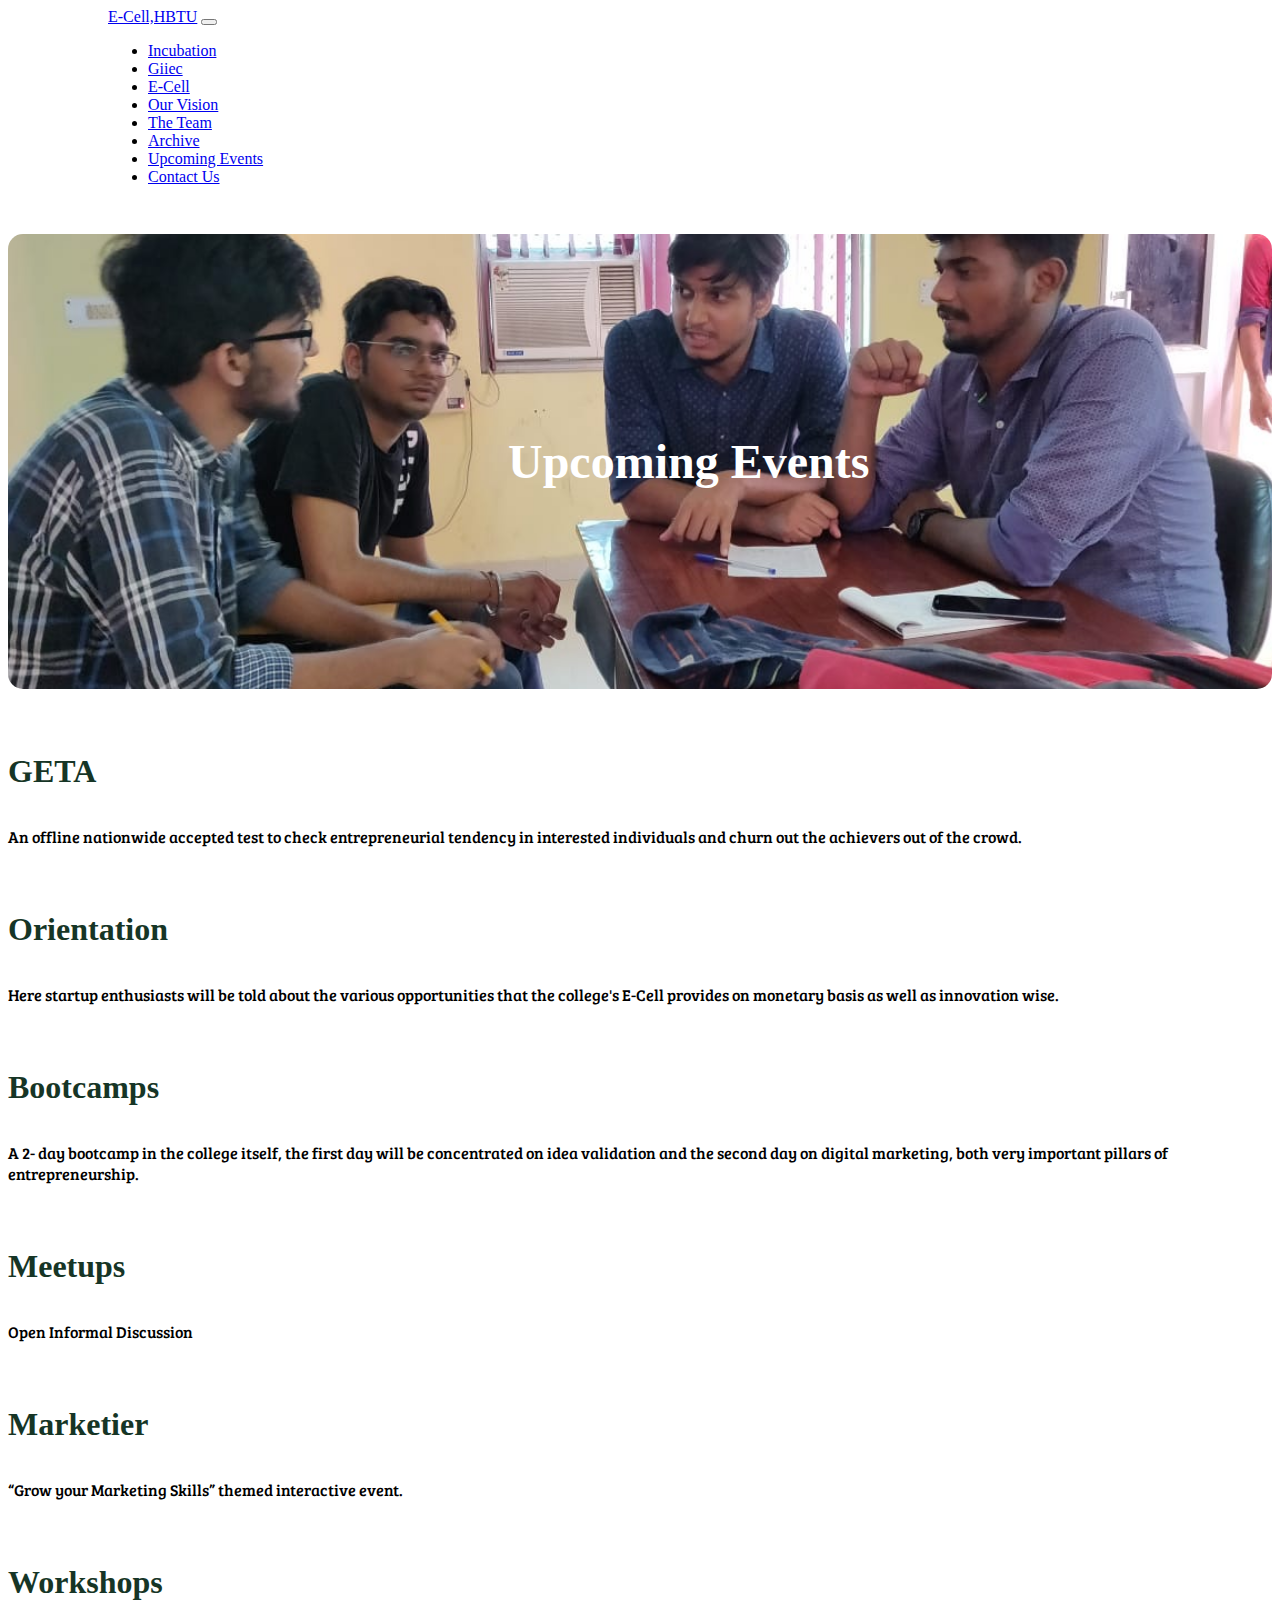
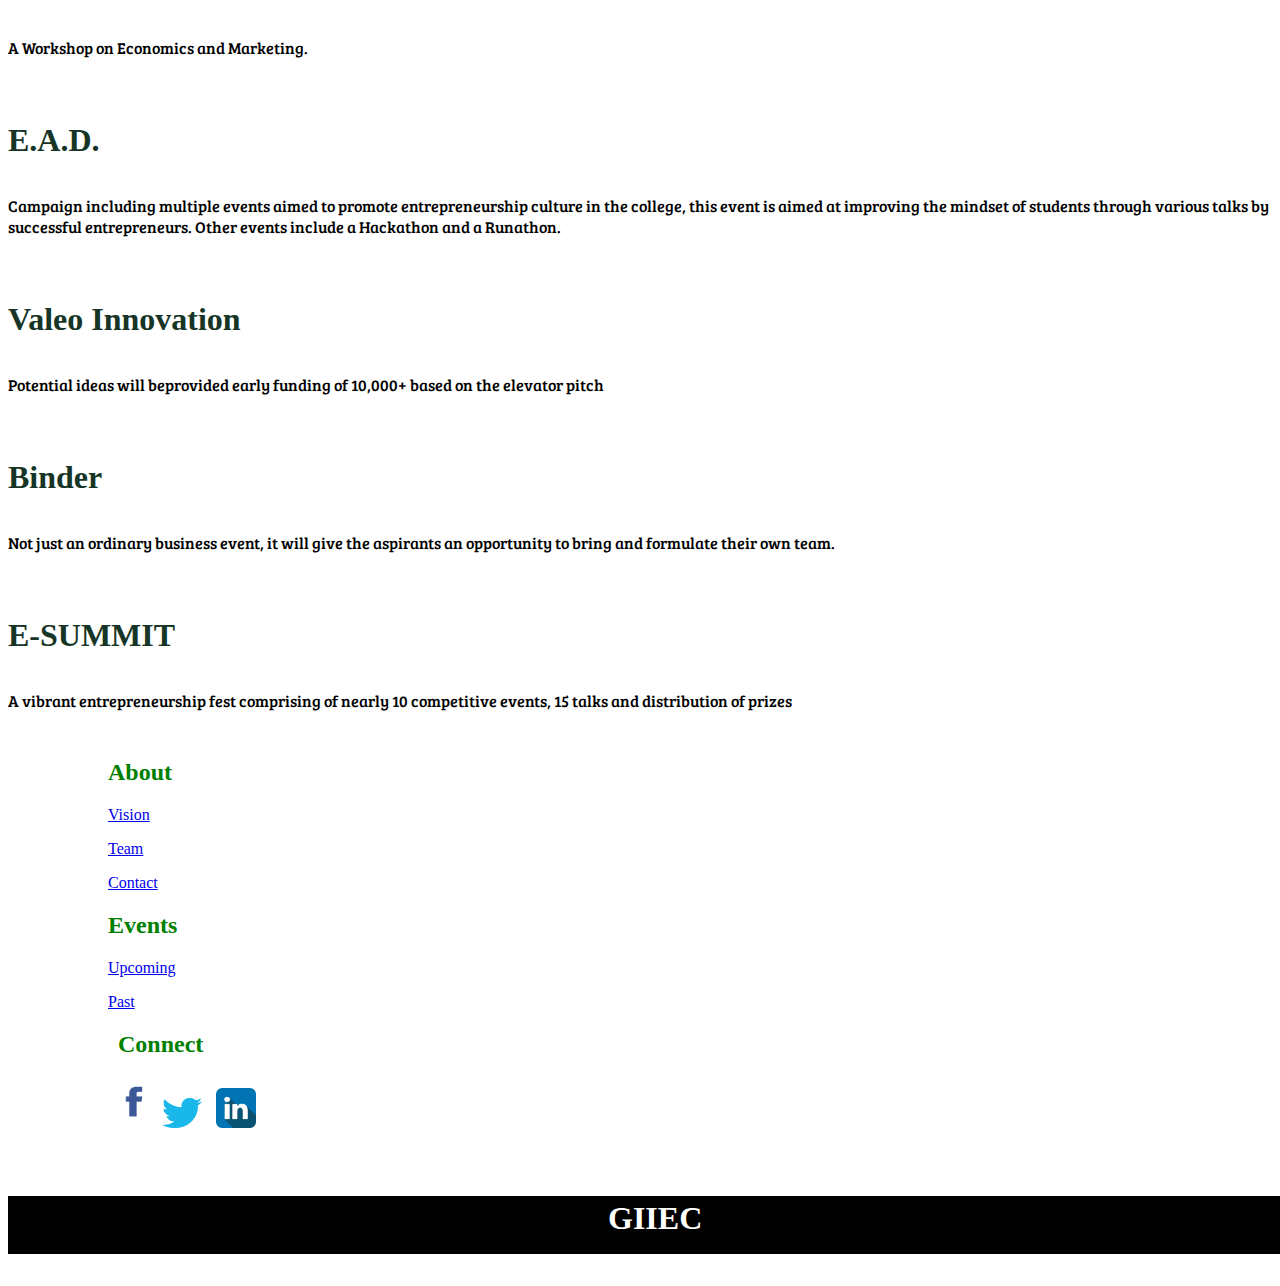
<file: Upcoming.html>
<!DOCTYPE html>
<html>
<head>
	<title>Upcoming Events_E-Cell,HBTU</title>
	<link rel="stylesheet" href="https://stackpath.bootstrapcdn.com/bootstrap/4.1.3/css/bootstrap.min.css" integrity="sha384-MCw98/SFnGE8fJT3GXwEOngsV7Zt27NXFoaoApmYm81iuXoPkFOJwJ8ERdknLPMO" crossorigin="anonymous">
	<link rel="stylesheet" type="text/css" href="upcoming.css">
	<link href="https://fonts.googleapis.com/css?family=Bree+Serif" rel="stylesheet">
</head>
<body>



			<nav class="navbar navbar-dark bg-dark" id="nav">
			  <a class="navbar-brand" href="#">E-Cell,HBTU</a>
			  <button class="navbar-toggler" type="button" data-toggle="collapse" data-target="#navbarText" aria-controls="navbarText" aria-expanded="false" aria-label="Toggle navigation">
			    <span class="navbar-toggler-icon"></span>
			  </button>
			  <div class="collapse navbar-collapse" id="navbarText">
			    
			    <span class="navbar-text">
			      <ul class="navbar-nav mr-auto">
			      <li class="nav-item ">
              <a class="nav-link" href="index.html">Incubation</a>
            </li>
            <li class="nav-item ">
              <a class="nav-link" href="main_page.html">Giiec</a>
            </li>
            <li class="nav-item ">
              <a class="nav-link" href="front.html">E-Cell</a>
            </li>
			      <li class="nav-item">
			        <a class="nav-link" href="vision.html">Our Vision</a>
			      </li>
			      <li class="nav-item">
			        <a class="nav-link" href="team.html">The Team</a>
			      </li>
			      <li class="nav-item">
			        <a class="nav-link" href="archive.html">Archive</a>
			      </li>
			      <li class="nav-item active">
			        <a class="nav-link" href="Upcoming.html">Upcoming Events</a>
			      </li>
			      <li class="nav-item">
			        <a class="nav-link" href="contact.html">Contact Us</a>
			      </li>
			    </ul>
			    </span>
			  </div>
			</nav>


			<h1 class="main" id="up">Upcoming Events</h1>


		<div class="container">
			<div class="row">
				<div class="col-6">
					<h3>GETA</h3>
					 <p class="ipsum">An offline nationwide accepted test to check entrepreneurial tendency in
					 interested individuals and churn out the achievers out of the crowd.</p>
					</div>
				<div class="col-6">
					<h3>Orientation</h3>
			    	<p class="ipsum">Here startup enthusiasts will be told about the various opportunities that the college's E-Cell provides on monetary basis as well as innovation wise.</p>
					</div>
				</div>
				<div class="row">
				<div class="col-6">
					<h3>Bootcamps</h3>
					    	<p class="ipsum">A 2- day bootcamp in the college
									itself, the first day will be concentrated on idea validation and the second day on
									digital marketing, both very important pillars of entrepreneurship.</p>
							</div>
				<div class="col-6">
					<h3>Meetups</h3>
					    	<p class="ipsum">Open Informal Discussion</p></div>
				</div>
				<div class="row">
				<div class="col-6">
					<h3>Marketier</h3>
					    	<p class="ipsum">“Grow your Marketing Skills” themed interactive event.</p>
							</div>
				<div class="col-6">
					<h3>Workshops</h3>
					    	<p class="ipsum">A Workshop on Economics and Marketing.</p>
							</div>
				</div>
				<div class="row">
				<div class="col-6">
					<h3>E.A.D.</h3>
					    	<p class="ipsum">Campaign including multiple events aimed to promote entrepreneurship
									culture in the college, this event is aimed at improving the mindset of students
									through various talks by successful entrepreneurs. Other events include a Hackathon
									and a Runathon.</p>
							
							</div>
				<div class="col-6">
					<h3>Valeo Innovation</h3>
					    	<p class="ipsum">Potential ideas will beprovided early funding of 10,000+ based on the elevator pitch</p>
							</div>
				</div>
				<div class="row">
				<div class="col-6">
					<h3>Binder</h3>
					    	<p class="ipsum">Not just an ordinary business event, it will give the aspirants an opportunity to bring and formulate their own team.</p>
							
							</div>
				<div class="col-6">
					<h3>E-SUMMIT</h3>
					 	<p class="ipsum">A vibrant entrepreneurship fest comprising of nearly 10 competitive events, 15 talks and distribution of prizes</p>
					 	
							</div>
				</div>
			</div>

	<div class="footer">
	<div class="row ">
    <div class="col-4">
     <h2>About</h2>
      <a href="vision.html"><p>Vision</p></a>
      <a href="team.html"><p>Team</p></a>
      <a href="contact.html"><p>Contact</p></a>
								
    </div>

    <div class="col-4">
     
      <h2>Events</h2>
      <a href="Upcoming.html"><p>Upcoming</p></a>
      <a href="archive.html"><p>Past</p></a>
								
    </div>

     <div class="col-4">
     
      <h2 class="connect">Connect</h2>
      <a href="https://www.facebook.com/ecell.hbtuk/"><img class="image" src="images/fb.png" alt="Facebook-ecell-hbtu" /></a>
	  <a href="https://twitter.com/ecell_hbtuk?lang=en"><img class="image1" src="images/twitter.png" alt="LinkedIn-ecell-hbtu" /></a>
	  <a href="https://www.linkedin.com/company/entrepreneurship-cell-hbtu-kanpur/?originalSubdomain=in"><img class="image2" src="images/link.png" alt="Twitter-ecell-hbtu" /></a>
							
								
    </div>
</div>
</div>

	<h3 class="foot"> GIIEC </h3>

</body>
	<script src="https://code.jquery.com/jquery-3.3.1.slim.min.js" integrity="sha384-q8i/X+965DzO0rT7abK41JStQIAqVgRVzpbzo5smXKp4YfRvH+8abtTE1Pi6jizo" crossorigin="anonymous"></script>
	<script src="https://cdnjs.cloudflare.com/ajax/libs/popper.js/1.14.3/umd/popper.min.js" integrity="sha384-ZMP7rVo3mIykV+2+9J3UJ46jBk0WLaUAdn689aCwoqbBJiSnjAK/l8WvCWPIPm49" crossorigin="anonymous"></script>
	<script src="https://stackpath.bootstrapcdn.com/bootstrap/4.1.3/js/bootstrap.min.js" integrity="sha384-ChfqqxuZUCnJSK3+MXmPNIyE6ZbWh2IMqE241rYiqJxyMiZ6OW/JmZQ5stwEULTy" crossorigin="anonymous"></script>

</html>
</file>
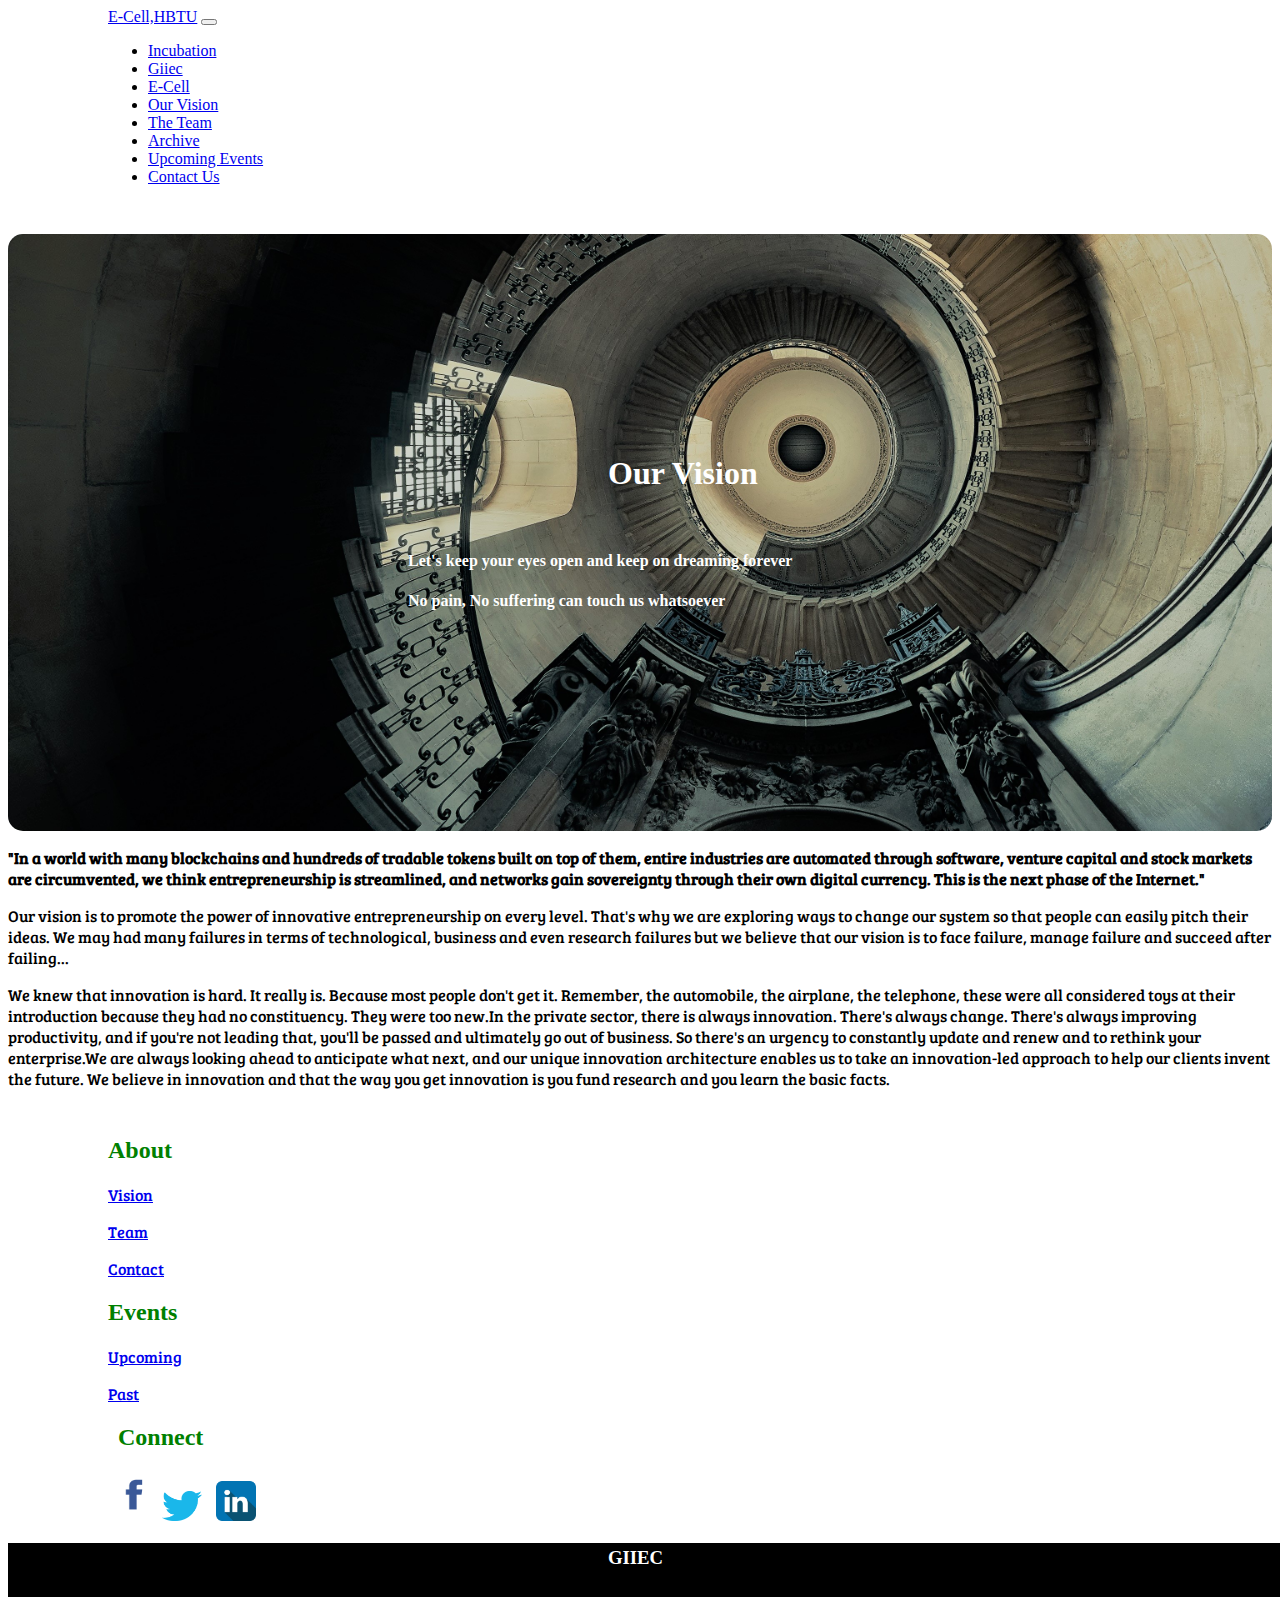
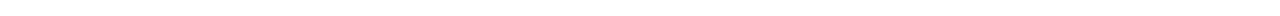
<file: vision.html>
<!DOCTYPE html>
<html>
<head>
	<title>Vision_E-Cell,HBTU</title>
	<link rel="stylesheet" href="https://stackpath.bootstrapcdn.com/bootstrap/4.1.3/css/bootstrap.min.css" integrity="sha384-MCw98/SFnGE8fJT3GXwEOngsV7Zt27NXFoaoApmYm81iuXoPkFOJwJ8ERdknLPMO" crossorigin="anonymous">
	<link rel="stylesheet" type="text/css" href="vision.css">
	<link href="https://fonts.googleapis.com/css?family=Bree+Serif" rel="stylesheet">
</head>
<body>

			<nav class="navbar navbar-dark bg-dark" id="nav">
			  <a class="navbar-brand" href="#">E-Cell,HBTU</a>
			  <button class="navbar-toggler" type="button" data-toggle="collapse" data-target="#navbarText" aria-controls="navbarText" aria-expanded="false" aria-label="Toggle navigation">
			    <span class="navbar-toggler-icon"></span>
			  </button>
			  <div class="collapse navbar-collapse" id="navbarText">
			    
			    <span class="navbar-text">
			      <ul class="navbar-nav mr-auto">
			      <li class="nav-item ">
              <a class="nav-link" href="index.html">Incubation</a>
            </li>
            <li class="nav-item ">
              <a class="nav-link" href="main_page.html">Giiec</a>
            </li>
            <li class="nav-item ">
              <a class="nav-link" href="front.html">E-Cell</a>
            </li>
			      <li class="nav-item">
			        <a class="nav-link active" href="vision.html">Our Vision</a>
			      </li>
			      <li class="nav-item">
			        <a class="nav-link" href="team.html">The Team</a>
			      </li>
			      <li class="nav-item">
			        <a class="nav-link" href="archive.html">Archive</a>
			      </li>
			      <li class="nav-item">
			        <a class="nav-link" href="Upcoming.html">Upcoming Events</a>
			      </li>
			      <li class="nav-item">
			        <a class="nav-link" href="contact.html">Contact Us</a>
			      </li>
			    </ul>
			    </span>
			  </div>
			</nav>

			<div id="vision">
			<h1 >Our Vision</h1>
			<h4> Let's keep your eyes open and keep on dreaming forever</h4>
			<h4> No pain, No suffering can touch us whatsoever</h4>
			</div>

			<div class="container">
				<p><strong>"In a world with many blockchains and hundreds of tradable tokens built on top of them, entire industries are automated through software, venture capital and stock markets are circumvented, we think entrepreneurship is streamlined, and networks gain sovereignty through their own digital currency. This is the next phase of the Internet."</strong></p>
				<p>Our vision is to promote the power of innovative entrepreneurship on every level. That's why we are exploring ways to change our system so that people can easily pitch their ideas. We may had many failures in terms of technological, business and even research failures but we believe that our vision is to face failure, manage failure and succeed after failing...</p>
				<p>We knew that innovation is hard. It really is. Because most people don't get it. Remember, the automobile, the airplane, the telephone, these were all considered toys at their introduction because they had no constituency. They were too new.In the private sector, there is always innovation. There's always change. There's always improving productivity, and if you're not leading that, you'll be passed and ultimately go out of business. So there's an urgency to constantly update and renew and to rethink your enterprise.We are always looking ahead to anticipate what next, and our unique innovation architecture enables us to take an innovation-led approach to help our clients invent the future. We believe in innovation and that the way you get innovation is you fund research and you learn the basic facts.</p>
			</div>

	<div class="footer">
	<div class="row ">
    <div class="col-4">
     <h2>About</h2>
      <a href="vision.html"><p>Vision</p></a>
      <a href="team.html"><p>Team</p></a>
      <a href="contact.html"><p>Contact</p></a>
								
    </div>

    <div class="col-4">
     
      <h2>Events</h2>
      <a href="Upcoming.html"><p>Upcoming</p></a>
      <a href="archive.html"><p>Past</p></a>
								
    </div>

     <div class="col-4">
     
      <h2 class="connect">Connect</h2>
      <a href="https://www.facebook.com/ecell.hbtuk/"><img class="image" src="images/fb.png" alt="Facebook-ecell-hbtu" /></a>
	  <a href="https://twitter.com/ecell_hbtuk?lang=en"><img class="image1" src="images/twitter.png" alt="LinkedIn-ecell-hbtu" /></a>
	  <a href="https://www.linkedin.com/company/entrepreneurship-cell-hbtu-kanpur/?originalSubdomain=in"><img class="image2" src="images/link.png" alt="Twitter-ecell-hbtu" /></a>
							
								
    </div>
</div>
</div>

	<h3 class="foot"> GIIEC </h3>

</body>
	<script src="https://code.jquery.com/jquery-3.3.1.slim.min.js" integrity="sha384-q8i/X+965DzO0rT7abK41JStQIAqVgRVzpbzo5smXKp4YfRvH+8abtTE1Pi6jizo" crossorigin="anonymous"></script>
	<script src="https://cdnjs.cloudflare.com/ajax/libs/popper.js/1.14.3/umd/popper.min.js" integrity="sha384-ZMP7rVo3mIykV+2+9J3UJ46jBk0WLaUAdn689aCwoqbBJiSnjAK/l8WvCWPIPm49" crossorigin="anonymous"></script>
	<script src="https://stackpath.bootstrapcdn.com/bootstrap/4.1.3/js/bootstrap.min.js" integrity="sha384-ChfqqxuZUCnJSK3+MXmPNIyE6ZbWh2IMqE241rYiqJxyMiZ6OW/JmZQ5stwEULTy" crossorigin="anonymous"></script>
</html>
</file>
<file: archive.css>
#nav{
	margin-left: 100px;
	width: 1100px;
	margin-bottom: 3em;
	border-radius: 15px;
}
.foot{
	background-color: black;
	color: white;
	width: 1350px;
	height: 50px;
	font-family: 'Times New Roman';
	padding-left: 600px;
	padding-top: 4px;
}
.image{
	width:50px;
	height:50px;
}
.image1{
	width:40px;
	height:30px;
	padding-right: 10px;
}
.image2{
	width:40px;
	height:40px;
}
.footer{
	margin-left: 100px;
	margin-top: 3em;
	color: green;
}
.connect{
	padding-left: 10px;
}
#arch{
	background-image: url("images/archives.jpg");
	background-size: cover;
	padding: 200px;
	padding-left: 600px;
	border-radius: 15px;
	background-attachment: fixed;
	z-index: -1;
}
.lorem{
	margin-top: 3em;
	width: 350px;
	height: 250px;
}
.ipsum{
	margin-top: 3em;
	font-family: 'Bree Serif', serif;
}
.row{
	margin-top: 3em;
}
#video{
	margin-top: 3em;
}
img{
	border-radius: 15px;
}
.btn-primary{
	border-radius: 20px;
	font-size: 20px;
	width: 200px;
	margin-left: 100px;
}
#button_know{
	margin-left: 500px;
}
.heading{
	margin-top: 3em;
	margin-left: 500px;
	font-family: 'Bree Serif', serif;
	color: rgb(22,53,38);

}
</file>
<file: contact.css>
#nav{
	margin-left: 100px;
	width: 1100px;
	margin-bottom: 3em;
	border-radius: 15px;
}
.foot{
	background-color: black;
	color: white;
	width: 1350px;
	height: 50px;
	font-family: 'Times New Roman';
	padding-left: 600px;
	padding-top: 4px;
}
.image{
	width:50px;
	height:50px;
}
.image1{
	width:40px;
	height:30px;
	padding-right: 10px;
}
.image2{
	width:40px;
	height:40px;
}
.footer{
	margin-left: 100px;
	margin-top: 3em;
	color: green;
}
.connect{
	padding-left: 10px;
}
#us{
	background-image: url("images/contact.jpg");
	background-size: cover;
	color: white;
	padding: 200px;
	padding-left: 600px;
	font-size: 3em;
	background-attachment: fixed;
	z-index: -1;
	border-radius: 15px;
}
.btn-warning{
	border-radius: 20px;
	padding-top: 10px;
	padding-bottom: 10px;
	margin-top: 100px;
	margin-left: -10px;
}
</file>
<file: front.css>
#nav{
	margin-left: 100px;
	width: 1100px;
	margin-bottom: 3em;
	border-radius: 15px;
}
#main{
  font-size: 3em;
  color: rgb(8,2,30);
  padding-bottom: 30px;
}
h3{
	font-size: 2.5em;
	padding-bottom: 4px;
	color: rgb(22,53,38);
  padding-bottom: 30px;
}
.foot{
	background-color: black;
	color: white;
	width: 1350px;
	height: 50px;
	font-family: 'Times New Roman';
	padding-left: 600px;
	padding-top: 4px;
}
.img{
		width:300px;
		height:300px;
		margin-top: 4em;
		float: left;
}
.image{
	width:50px;
	height:50px;
}
.image1{
	width:40px;
	height:30px;
	padding-right: 10px;
}
.image2{
	width:40px;
	height:40px;
}
.footer{
	margin-left: 120px;
	margin-top: 3em;
	color: green;
}
.connect{
	padding-left: 10px;
}
.intent{
	margin-top: 2em;
	color: rgb(22,53,38);
}
.events{
	margin-left: 40px;

}
.profile-pic{
	width:80%;
	margin-left: 40px;
	margin-top: 4em;
	border-radius: 15px;
}
.heading{
	margin-left: 150px;
	color: rgb(22,53,38);
}
.heading2{
	margin-left: 200px;
	color: rgb(22,53,38);
}
.heading1{
	margin-left: 150px;
	color: rgb(22,53,38);
	margin-top: 3em;
}
.what{
	width: 300px;
	height: 50px;
	margin-bottom: 300px;
}
.ipsum{
	font-family: 'Bree Serif', serif;
}
.btn-success{
	border-radius: 20px;
	font-size: 20px;
	margin-bottom: 200px;
	width: 200px;
}
</file>
<file: GKRC.css>
#gkrc{
	background-image: url("images/gkrc.jpg");
	background-attachment: fixed;
	z-index: -1;
	padding: 200px;
	padding-left: 300px;
	border-radius: 15px;
}
.main{
  font-size: 3em;
  color: rgb(8,2,30);
  padding-bottom: 30px;
}
#nav{
	margin-left: 100px;
	width: 1100px;
	margin-bottom: 3em;
	border-radius: 15px;
}
.foot{
	background-color: black;
	color: white;
	width: 1350px;
	height: 50px;
	font-family: 'Times New Roman';
	padding-left: 600px;
	padding-top: 4px;
}
.image{
	width:50px;
	height:50px;
}
.image1{
	width:40px;
	height:30px;
	padding-right: 10px;
}
.image2{
	width:40px;
	height:40px;
}
.footer{
	margin-left: 100px;
	margin-top: 3em;
	color: green;
}
.connect{
	padding-left: 10px;
}
p{
	font-family: 'Bree Serif', serif;
}
</file>
<file: ideation.css>
#idea_workshop{
	background-image: url("images/idea.jpg");
	background-attachment: fixed;
	z-index: -1;
	padding: 200px;
	padding-left: 300px;
	border-radius: 15px;
}
.main{
  font-size: 3em;
  color: rgb(8,2,30);
  padding-bottom: 30px;
}
#nav{
	margin-left: 100px;
	width: 1100px;
	margin-bottom: 3em;
	border-radius: 15px;
}
.foot{
	background-color: black;
	color: white;
	width: 1350px;
	height: 50px;
	font-family: 'Times New Roman';
	padding-left: 600px;
	padding-top: 4px;
}
.image{
	width:50px;
	height:50px;
}
.image1{
	width:40px;
	height:30px;
	padding-right: 10px;
}
.image2{
	width:40px;
	height:40px;
}
.footer{
	margin-left: 100px;
	margin-top: 3em;
	color: green;
}
.connect{
	padding-left: 10px;
}
p{
	font-family: 'Bree Serif', serif;
}
</file>
<file: assets/css/main.css>
html {
  box-sizing: border-box;
}

*,
*::before,
*::after {
  box-sizing: inherit;
}

html {
  font-size: 16px;
  -ms-overflow-style: scrollbar;
  -webkit-tap-highlight-color: transparent;
}

body {
  margin: 0;
}

body {
  font-family: "Montserrat", sans-serif;
  font-size: 1rem;
  font-weight: 300;
  line-height: 1.5;
  color: #787878;
  background-color: #fff;
}

.icon-bar {
  position: fixed;
  top: 50%;
  -webkit-transform: translateY(-50%);
  -ms-transform: translateY(-50%);
  transform: translateY(-50%);
}
.icon-bar a {
  display: block;
  text-align: center;
  padding: 16px;
  transition: all 0.3s ease;
  color: white;
  font-size: 20px;
}

.icon-bar a:hover {
    background-color: #000;
}

.facebook {
  background: #3B5998;
  color: white;
}

.twitter {
  background: #55ACEE;
  color: white;
}

.google {
  background: #dd4b39;
  color: white;
}

.linkedin {
  background: #007bb5;
  color: white;
}

.youtube {
  background: #bb0000;
  color: white;
}

p {
  margin-top: 0;
}

a {
  color: #1c1c1c;
  text-decoration: none;
}

a:hover {
  color: #2e4bfd;
  text-decoration: none;
}

img {
  max-width: 100%;
}

.clearfix::after {
  content: "";
  display: table;
  clear: both;
}

.slick-container {
  display: none;
}

.slick-initialized {
  display: block;
}

.slick-dots {
  bottom: 0;
}

.sr-only {
  position: absolute;
  width: 1px;
  height: 1px;
  padding: 0;
  margin: -1px;
  overflow: hidden;
  clip: rect(0, 0, 0, 0);
  border: 0;
}

.sr-only-focusable:active,
.sr-only-focusable:focus {
  position: static;
  width: auto;
  height: auto;
  margin: 0;
  overflow: visible;
  clip: auto;
}

.text-left {
  text-align: left;
}

.text-right {
  text-align: right;
}

.text-center {
  text-align: center;
}

.container {
  margin-left: auto;
  margin-right: auto;
  padding-left: 15px;
  padding-right: 15px;
}

.container::after {
  content: "";
  display: table;
  clear: both;
}

@media (min-width: 576px) {
  .container {
    width: 570px;
    max-width: 100%;
  }
}

@media (min-width: 768px) {
  .container {
    width: 750px;
    max-width: 100%;
  }
}

@media (min-width: 992px) {
  .container {
    width: 990px;
    max-width: 100%;
  }
}

@media (min-width: 1200px) {
  .container {
    width: 1170px;
    max-width: 100%;
  }
}

.container-fluid {
  margin-left: auto;
  margin-right: auto;
  padding-left: 15px;
  padding-right: 15px;
}

.container-fluid::after {
  content: "";
  display: table;
  clear: both;
}

.row {
  margin-right: -15px;
  margin-left: -15px;
}

.row::after {
  content: "";
  display: table;
  clear: both;
}

@media (min-width: 576px) {
  .row {
    margin-right: -15px;
    margin-left: -15px;
  }
}

@media (min-width: 768px) {
  .row {
    margin-right: -15px;
    margin-left: -15px;
  }
}

@media (min-width: 992px) {
  .row {
    margin-right: -15px;
    margin-left: -15px;
  }
}

@media (min-width: 1200px) {
  .row {
    margin-right: -15px;
    margin-left: -15px;
  }
}

.col-xs, .col-xs-1, .col-xs-2, .col-xs-3, .col-xs-4, .col-xs-5, .col-xs-6, .col-xs-7, .col-xs-8, .col-xs-9, .col-xs-10, .col-xs-11, .col-xs-12, .col-sm, .col-sm-1, .col-sm-2, .col-sm-3, .col-sm-4, .col-sm-5, .col-sm-6, .col-sm-7, .col-sm-8, .col-sm-9, .col-sm-10, .col-sm-11, .col-sm-12, .col-md, .col-md-1, .col-md-2, .col-md-3, .col-md-4, .col-md-5, .col-md-6, .col-md-7, .col-md-8, .col-md-9, .col-md-10, .col-md-11, .col-md-12, .col-lg, .col-lg-1, .col-lg-2, .col-lg-3, .col-lg-4, .col-lg-5, .col-lg-6, .col-lg-7, .col-lg-8, .col-lg-9, .col-lg-10, .col-lg-11, .col-lg-12, .col-xl, .col-xl-1, .col-xl-2, .col-xl-3, .col-xl-4, .col-xl-5, .col-xl-6, .col-xl-7, .col-xl-8, .col-xl-9, .col-xl-10, .col-xl-11, .col-xl-12 {
  position: relative;
  min-height: 1px;
  padding-right: 15px;
  padding-left: 15px;
}

@media (min-width: 576px) {
  .col-xs, .col-xs-1, .col-xs-2, .col-xs-3, .col-xs-4, .col-xs-5, .col-xs-6, .col-xs-7, .col-xs-8, .col-xs-9, .col-xs-10, .col-xs-11, .col-xs-12, .col-sm, .col-sm-1, .col-sm-2, .col-sm-3, .col-sm-4, .col-sm-5, .col-sm-6, .col-sm-7, .col-sm-8, .col-sm-9, .col-sm-10, .col-sm-11, .col-sm-12, .col-md, .col-md-1, .col-md-2, .col-md-3, .col-md-4, .col-md-5, .col-md-6, .col-md-7, .col-md-8, .col-md-9, .col-md-10, .col-md-11, .col-md-12, .col-lg, .col-lg-1, .col-lg-2, .col-lg-3, .col-lg-4, .col-lg-5, .col-lg-6, .col-lg-7, .col-lg-8, .col-lg-9, .col-lg-10, .col-lg-11, .col-lg-12, .col-xl, .col-xl-1, .col-xl-2, .col-xl-3, .col-xl-4, .col-xl-5, .col-xl-6, .col-xl-7, .col-xl-8, .col-xl-9, .col-xl-10, .col-xl-11, .col-xl-12 {
    padding-right: 15px;
    padding-left: 15px;
  }
}

@media (min-width: 768px) {
  .col-xs, .col-xs-1, .col-xs-2, .col-xs-3, .col-xs-4, .col-xs-5, .col-xs-6, .col-xs-7, .col-xs-8, .col-xs-9, .col-xs-10, .col-xs-11, .col-xs-12, .col-sm, .col-sm-1, .col-sm-2, .col-sm-3, .col-sm-4, .col-sm-5, .col-sm-6, .col-sm-7, .col-sm-8, .col-sm-9, .col-sm-10, .col-sm-11, .col-sm-12, .col-md, .col-md-1, .col-md-2, .col-md-3, .col-md-4, .col-md-5, .col-md-6, .col-md-7, .col-md-8, .col-md-9, .col-md-10, .col-md-11, .col-md-12, .col-lg, .col-lg-1, .col-lg-2, .col-lg-3, .col-lg-4, .col-lg-5, .col-lg-6, .col-lg-7, .col-lg-8, .col-lg-9, .col-lg-10, .col-lg-11, .col-lg-12, .col-xl, .col-xl-1, .col-xl-2, .col-xl-3, .col-xl-4, .col-xl-5, .col-xl-6, .col-xl-7, .col-xl-8, .col-xl-9, .col-xl-10, .col-xl-11, .col-xl-12 {
    padding-right: 15px;
    padding-left: 15px;
  }
}

@media (min-width: 992px) {
  .col-xs, .col-xs-1, .col-xs-2, .col-xs-3, .col-xs-4, .col-xs-5, .col-xs-6, .col-xs-7, .col-xs-8, .col-xs-9, .col-xs-10, .col-xs-11, .col-xs-12, .col-sm, .col-sm-1, .col-sm-2, .col-sm-3, .col-sm-4, .col-sm-5, .col-sm-6, .col-sm-7, .col-sm-8, .col-sm-9, .col-sm-10, .col-sm-11, .col-sm-12, .col-md, .col-md-1, .col-md-2, .col-md-3, .col-md-4, .col-md-5, .col-md-6, .col-md-7, .col-md-8, .col-md-9, .col-md-10, .col-md-11, .col-md-12, .col-lg, .col-lg-1, .col-lg-2, .col-lg-3, .col-lg-4, .col-lg-5, .col-lg-6, .col-lg-7, .col-lg-8, .col-lg-9, .col-lg-10, .col-lg-11, .col-lg-12, .col-xl, .col-xl-1, .col-xl-2, .col-xl-3, .col-xl-4, .col-xl-5, .col-xl-6, .col-xl-7, .col-xl-8, .col-xl-9, .col-xl-10, .col-xl-11, .col-xl-12 {
    padding-right: 15px;
    padding-left: 15px;
  }
}

@media (min-width: 1200px) {
  .col-xs, .col-xs-1, .col-xs-2, .col-xs-3, .col-xs-4, .col-xs-5, .col-xs-6, .col-xs-7, .col-xs-8, .col-xs-9, .col-xs-10, .col-xs-11, .col-xs-12, .col-sm, .col-sm-1, .col-sm-2, .col-sm-3, .col-sm-4, .col-sm-5, .col-sm-6, .col-sm-7, .col-sm-8, .col-sm-9, .col-sm-10, .col-sm-11, .col-sm-12, .col-md, .col-md-1, .col-md-2, .col-md-3, .col-md-4, .col-md-5, .col-md-6, .col-md-7, .col-md-8, .col-md-9, .col-md-10, .col-md-11, .col-md-12, .col-lg, .col-lg-1, .col-lg-2, .col-lg-3, .col-lg-4, .col-lg-5, .col-lg-6, .col-lg-7, .col-lg-8, .col-lg-9, .col-lg-10, .col-lg-11, .col-lg-12, .col-xl, .col-xl-1, .col-xl-2, .col-xl-3, .col-xl-4, .col-xl-5, .col-xl-6, .col-xl-7, .col-xl-8, .col-xl-9, .col-xl-10, .col-xl-11, .col-xl-12 {
    padding-right: 15px;
    padding-left: 15px;
  }
}

.col-xs-1 {
  float: left;
  width: 8.33333%;
}

.col-xs-2 {
  float: left;
  width: 16.66667%;
}

.col-xs-3 {
  float: left;
  width: 25%;
}

.col-xs-4 {
  float: left;
  width: 33.33333%;
}

.col-xs-5 {
  float: left;
  width: 41.66667%;
}

.col-xs-6 {
  float: left;
  width: 50%;
}

.col-xs-7 {
  float: left;
  width: 58.33333%;
}

.col-xs-8 {
  float: left;
  width: 66.66667%;
}

.col-xs-9 {
  float: left;
  width: 75%;
}

.col-xs-10 {
  float: left;
  width: 83.33333%;
}

.col-xs-11 {
  float: left;
  width: 91.66667%;
}

.col-xs-12 {
  float: left;
  width: 100%;
}

.pull-xs-0 {
  right: auto;
}

.pull-xs-1 {
  right: 8.33333%;
}

.pull-xs-2 {
  right: 16.66667%;
}

.pull-xs-3 {
  right: 25%;
}

.pull-xs-4 {
  right: 33.33333%;
}

.pull-xs-5 {
  right: 41.66667%;
}

.pull-xs-6 {
  right: 50%;
}

.pull-xs-7 {
  right: 58.33333%;
}

.pull-xs-8 {
  right: 66.66667%;
}

.pull-xs-9 {
  right: 75%;
}

.pull-xs-10 {
  right: 83.33333%;
}

.pull-xs-11 {
  right: 91.66667%;
}

.pull-xs-12 {
  right: 100%;
}

.push-xs-0 {
  left: auto;
}

.push-xs-1 {
  left: 8.33333%;
}

.push-xs-2 {
  left: 16.66667%;
}

.push-xs-3 {
  left: 25%;
}

.push-xs-4 {
  left: 33.33333%;
}

.push-xs-5 {
  left: 41.66667%;
}

.push-xs-6 {
  left: 50%;
}

.push-xs-7 {
  left: 58.33333%;
}

.push-xs-8 {
  left: 66.66667%;
}

.push-xs-9 {
  left: 75%;
}

.push-xs-10 {
  left: 83.33333%;
}

.push-xs-11 {
  left: 91.66667%;
}

.push-xs-12 {
  left: 100%;
}

.offset-xs-1 {
  margin-left: 8.33333%;
}

.offset-xs-2 {
  margin-left: 16.66667%;
}

.offset-xs-3 {
  margin-left: 25%;
}

.offset-xs-4 {
  margin-left: 33.33333%;
}

.offset-xs-5 {
  margin-left: 41.66667%;
}

.offset-xs-6 {
  margin-left: 50%;
}

.offset-xs-7 {
  margin-left: 58.33333%;
}

.offset-xs-8 {
  margin-left: 66.66667%;
}

.offset-xs-9 {
  margin-left: 75%;
}

.offset-xs-10 {
  margin-left: 83.33333%;
}

.offset-xs-11 {
  margin-left: 91.66667%;
}

@media (min-width: 576px) {
  .col-sm-1 {
    float: left;
    width: 8.33333%;
  }
  .col-sm-2 {
    float: left;
    width: 16.66667%;
  }
  .col-sm-3 {
    float: left;
    width: 25%;
  }
  .col-sm-4 {
    float: left;
    width: 33.33333%;
  }
  .col-sm-5 {
    float: left;
    width: 41.66667%;
  }
  .col-sm-6 {
    float: left;
    width: 50%;
  }
  .col-sm-7 {
    float: left;
    width: 58.33333%;
  }
  .col-sm-8 {
    float: left;
    width: 66.66667%;
  }
  .col-sm-9 {
    float: left;
    width: 75%;
  }
  .col-sm-10 {
    float: left;
    width: 83.33333%;
  }
  .col-sm-11 {
    float: left;
    width: 91.66667%;
  }
  .col-sm-12 {
    float: left;
    width: 100%;
  }
  .pull-sm-0 {
    right: auto;
  }
  .pull-sm-1 {
    right: 8.33333%;
  }
  .pull-sm-2 {
    right: 16.66667%;
  }
  .pull-sm-3 {
    right: 25%;
  }
  .pull-sm-4 {
    right: 33.33333%;
  }
  .pull-sm-5 {
    right: 41.66667%;
  }
  .pull-sm-6 {
    right: 50%;
  }
  .pull-sm-7 {
    right: 58.33333%;
  }
  .pull-sm-8 {
    right: 66.66667%;
  }
  .pull-sm-9 {
    right: 75%;
  }
  .pull-sm-10 {
    right: 83.33333%;
  }
  .pull-sm-11 {
    right: 91.66667%;
  }
  .pull-sm-12 {
    right: 100%;
  }
  .push-sm-0 {
    left: auto;
  }
  .push-sm-1 {
    left: 8.33333%;
  }
  .push-sm-2 {
    left: 16.66667%;
  }
  .push-sm-3 {
    left: 25%;
  }
  .push-sm-4 {
    left: 33.33333%;
  }
  .push-sm-5 {
    left: 41.66667%;
  }
  .push-sm-6 {
    left: 50%;
  }
  .push-sm-7 {
    left: 58.33333%;
  }
  .push-sm-8 {
    left: 66.66667%;
  }
  .push-sm-9 {
    left: 75%;
  }
  .push-sm-10 {
    left: 83.33333%;
  }
  .push-sm-11 {
    left: 91.66667%;
  }
  .push-sm-12 {
    left: 100%;
  }
  .offset-sm-0 {
    margin-left: 0%;
  }
  .offset-sm-1 {
    margin-left: 8.33333%;
  }
  .offset-sm-2 {
    margin-left: 16.66667%;
  }
  .offset-sm-3 {
    margin-left: 25%;
  }
  .offset-sm-4 {
    margin-left: 33.33333%;
  }
  .offset-sm-5 {
    margin-left: 41.66667%;
  }
  .offset-sm-6 {
    margin-left: 50%;
  }
  .offset-sm-7 {
    margin-left: 58.33333%;
  }
  .offset-sm-8 {
    margin-left: 66.66667%;
  }
  .offset-sm-9 {
    margin-left: 75%;
  }
  .offset-sm-10 {
    margin-left: 83.33333%;
  }
  .offset-sm-11 {
    margin-left: 91.66667%;
  }
}

@media (min-width: 768px) {
  .col-md-1 {
    float: left;
    width: 8.33333%;
  }
  .col-md-2 {
    float: left;
    width: 16.66667%;
  }
  .col-md-3 {
    float: left;
    width: 25%;
  }
  .col-md-4 {
    float: left;
    width: 33.33333%;
  }
  .col-md-5 {
    float: left;
    width: 41.66667%;
  }
  .col-md-6 {
    float: left;
    width: 50%;
  }
  .col-md-7 {
    float: left;
    width: 58.33333%;
  }
  .col-md-8 {
    float: left;
    width: 66.66667%;
  }
  .col-md-9 {
    float: left;
    width: 75%;
  }
  .col-md-10 {
    float: left;
    width: 83.33333%;
  }
  .col-md-11 {
    float: left;
    width: 91.66667%;
  }
  .col-md-12 {
    float: left;
    width: 100%;
  }
  .pull-md-0 {
    right: auto;
  }
  .pull-md-1 {
    right: 8.33333%;
  }
  .pull-md-2 {
    right: 16.66667%;
  }
  .pull-md-3 {
    right: 25%;
  }
  .pull-md-4 {
    right: 33.33333%;
  }
  .pull-md-5 {
    right: 41.66667%;
  }
  .pull-md-6 {
    right: 50%;
  }
  .pull-md-7 {
    right: 58.33333%;
  }
  .pull-md-8 {
    right: 66.66667%;
  }
  .pull-md-9 {
    right: 75%;
  }
  .pull-md-10 {
    right: 83.33333%;
  }
  .pull-md-11 {
    right: 91.66667%;
  }
  .pull-md-12 {
    right: 100%;
  }
  .push-md-0 {
    left: auto;
  }
  .push-md-1 {
    left: 8.33333%;
  }
  .push-md-2 {
    left: 16.66667%;
  }
  .push-md-3 {
    left: 25%;
  }
  .push-md-4 {
    left: 33.33333%;
  }
  .push-md-5 {
    left: 41.66667%;
  }
  .push-md-6 {
    left: 50%;
  }
  .push-md-7 {
    left: 58.33333%;
  }
  .push-md-8 {
    left: 66.66667%;
  }
  .push-md-9 {
    left: 75%;
  }
  .push-md-10 {
    left: 83.33333%;
  }
  .push-md-11 {
    left: 91.66667%;
  }
  .push-md-12 {
    left: 100%;
  }
  .offset-md-0 {
    margin-left: 0%;
  }
  .offset-md-1 {
    margin-left: 8.33333%;
  }
  .offset-md-2 {
    margin-left: 16.66667%;
  }
  .offset-md-3 {
    margin-left: 25%;
  }
  .offset-md-4 {
    margin-left: 33.33333%;
  }
  .offset-md-5 {
    margin-left: 41.66667%;
  }
  .offset-md-6 {
    margin-left: 50%;
  }
  .offset-md-7 {
    margin-left: 58.33333%;
  }
  .offset-md-8 {
    margin-left: 66.66667%;
  }
  .offset-md-9 {
    margin-left: 75%;
  }
  .offset-md-10 {
    margin-left: 83.33333%;
  }
  .offset-md-11 {
    margin-left: 91.66667%;
  }
}

@media (min-width: 992px) {
  .col-lg-1 {
    float: left;
    width: 8.33333%;
  }
  .col-lg-2 {
    float: left;
    width: 16.66667%;
  }
  .col-lg-3 {
    float: left;
    width: 25%;
  }
  .col-lg-4 {
    float: left;
    width: 33.33333%;
  }
  .col-lg-5 {
    float: left;
    width: 41.66667%;
  }
  .col-lg-6 {
    float: left;
    width: 50%;
  }
  .col-lg-7 {
    float: left;
    width: 58.33333%;
  }
  .col-lg-8 {
    float: left;
    width: 66.66667%;
  }
  .col-lg-9 {
    float: left;
    width: 75%;
  }
  .col-lg-10 {
    float: left;
    width: 83.33333%;
  }
  .col-lg-11 {
    float: left;
    width: 91.66667%;
  }
  .col-lg-12 {
    float: left;
    width: 100%;
  }
  .pull-lg-0 {
    right: auto;
  }
  .pull-lg-1 {
    right: 8.33333%;
  }
  .pull-lg-2 {
    right: 16.66667%;
  }
  .pull-lg-3 {
    right: 25%;
  }
  .pull-lg-4 {
    right: 33.33333%;
  }
  .pull-lg-5 {
    right: 41.66667%;
  }
  .pull-lg-6 {
    right: 50%;
  }
  .pull-lg-7 {
    right: 58.33333%;
  }
  .pull-lg-8 {
    right: 66.66667%;
  }
  .pull-lg-9 {
    right: 75%;
  }
  .pull-lg-10 {
    right: 83.33333%;
  }
  .pull-lg-11 {
    right: 91.66667%;
  }
  .pull-lg-12 {
    right: 100%;
  }
  .push-lg-0 {
    left: auto;
  }
  .push-lg-1 {
    left: 8.33333%;
  }
  .push-lg-2 {
    left: 16.66667%;
  }
  .push-lg-3 {
    left: 25%;
  }
  .push-lg-4 {
    left: 33.33333%;
  }
  .push-lg-5 {
    left: 41.66667%;
  }
  .push-lg-6 {
    left: 50%;
  }
  .push-lg-7 {
    left: 58.33333%;
  }
  .push-lg-8 {
    left: 66.66667%;
  }
  .push-lg-9 {
    left: 75%;
  }
  .push-lg-10 {
    left: 83.33333%;
  }
  .push-lg-11 {
    left: 91.66667%;
  }
  .push-lg-12 {
    left: 100%;
  }
  .offset-lg-0 {
    margin-left: 0%;
  }
  .offset-lg-1 {
    margin-left: 8.33333%;
  }
  .offset-lg-2 {
    margin-left: 16.66667%;
  }
  .offset-lg-3 {
    margin-left: 25%;
  }
  .offset-lg-4 {
    margin-left: 33.33333%;
  }
  .offset-lg-5 {
    margin-left: 41.66667%;
  }
  .offset-lg-6 {
    margin-left: 50%;
  }
  .offset-lg-7 {
    margin-left: 58.33333%;
  }
  .offset-lg-8 {
    margin-left: 66.66667%;
  }
  .offset-lg-9 {
    margin-left: 75%;
  }
  .offset-lg-10 {
    margin-left: 83.33333%;
  }
  .offset-lg-11 {
    margin-left: 91.66667%;
  }
}

@media (min-width: 1200px) {
  .col-xl-1 {
    float: left;
    width: 8.33333%;
  }
  .col-xl-2 {
    float: left;
    width: 16.66667%;
  }
  .col-xl-3 {
    float: left;
    width: 25%;
  }
  .col-xl-4 {
    float: left;
    width: 33.33333%;
  }
  .col-xl-5 {
    float: left;
    width: 41.66667%;
  }
  .col-xl-6 {
    float: left;
    width: 50%;
  }
  .col-xl-7 {
    float: left;
    width: 58.33333%;
  }
  .col-xl-8 {
    float: left;
    width: 66.66667%;
  }
  .col-xl-9 {
    float: left;
    width: 75%;
  }
  .col-xl-10 {
    float: left;
    width: 83.33333%;
  }
  .col-xl-11 {
    float: left;
    width: 91.66667%;
  }
  .col-xl-12 {
    float: left;
    width: 100%;
  }
  .pull-xl-0 {
    right: auto;
  }
  .pull-xl-1 {
    right: 8.33333%;
  }
  .pull-xl-2 {
    right: 16.66667%;
  }
  .pull-xl-3 {
    right: 25%;
  }
  .pull-xl-4 {
    right: 33.33333%;
  }
  .pull-xl-5 {
    right: 41.66667%;
  }
  .pull-xl-6 {
    right: 50%;
  }
  .pull-xl-7 {
    right: 58.33333%;
  }
  .pull-xl-8 {
    right: 66.66667%;
  }
  .pull-xl-9 {
    right: 75%;
  }
  .pull-xl-10 {
    right: 83.33333%;
  }
  .pull-xl-11 {
    right: 91.66667%;
  }
  .pull-xl-12 {
    right: 100%;
  }
  .push-xl-0 {
    left: auto;
  }
  .push-xl-1 {
    left: 8.33333%;
  }
  .push-xl-2 {
    left: 16.66667%;
  }
  .push-xl-3 {
    left: 25%;
  }
  .push-xl-4 {
    left: 33.33333%;
  }
  .push-xl-5 {
    left: 41.66667%;
  }
  .push-xl-6 {
    left: 50%;
  }
  .push-xl-7 {
    left: 58.33333%;
  }
  .push-xl-8 {
    left: 66.66667%;
  }
  .push-xl-9 {
    left: 75%;
  }
  .push-xl-10 {
    left: 83.33333%;
  }
  .push-xl-11 {
    left: 91.66667%;
  }
  .push-xl-12 {
    left: 100%;
  }
  .offset-xl-0 {
    margin-left: 0%;
  }
  .offset-xl-1 {
    margin-left: 8.33333%;
  }
  .offset-xl-2 {
    margin-left: 16.66667%;
  }
  .offset-xl-3 {
    margin-left: 25%;
  }
  .offset-xl-4 {
    margin-left: 33.33333%;
  }
  .offset-xl-5 {
    margin-left: 41.66667%;
  }
  .offset-xl-6 {
    margin-left: 50%;
  }
  .offset-xl-7 {
    margin-left: 58.33333%;
  }
  .offset-xl-8 {
    margin-left: 66.66667%;
  }
  .offset-xl-9 {
    margin-left: 75%;
  }
  .offset-xl-10 {
    margin-left: 83.33333%;
  }
  .offset-xl-11 {
    margin-left: 91.66667%;
  }
}

h1,
.h1 {
  font-family: inherit;
  font-weight: 600;
  line-height: 1.33333;
  color: #1c1c1c;
  margin-top: 0;
  margin-bottom: 1rem;
}

h2,
.h2 {
  font-family: inherit;
  font-weight: 600;
  line-height: 1.33333;
  color: #1c1c1c;
  margin-top: 0;
  margin-bottom: 1rem;
}

h3,
.h3 {
  font-family: inherit;
  font-weight: 600;
  line-height: 1.33333;
  color: #1c1c1c;
  margin-top: 0;
  margin-bottom: 1rem;
}

h4,
.h4 {
  font-family: inherit;
  font-weight: 600;
  line-height: 1.33333;
  color: #1c1c1c;
  margin-top: 0;
  margin-bottom: 1rem;
}

h5,
.h5 {
  font-family: inherit;
  font-weight: 600;
  line-height: 1.33333;
  color: #1c1c1c;
  margin-top: 0;
  margin-bottom: 1rem;
}

h6,
.h6 {
  font-family: inherit;
  font-weight: 600;
  line-height: 1.33333;
  color: #1c1c1c;
  margin-top: 0;
  margin-bottom: 1rem;
}

h1, .h1 {
  font-size: 3.75rem;
}

h2, .h2 {
  font-size: 2.5rem;
}

h3, .h3 {
  font-size: 1.875rem;
}

h4, .h4 {
  font-size: 1.25rem;
}

h5, .h5 {
  font-size: 3.75rem;
}

h6, .h6 {
  font-size: 0.875rem;
}

.btn, button, input[type="submit"], input[type="button"] {
  display: inline-block;
  line-height: 1.625;
  text-align: center;
  white-space: nowrap;
  vertical-align: middle;
  font-size: 1rem;
  font-weight: 500;
  text-transform: uppercase;
  letter-spacing: 1.75px;
  padding: 1rem 3.125rem;
  border: 1px solid transparent;
  border-radius: 50px;
  outline: none !important;
  cursor: pointer;
  -webkit-user-select: none;
     -moz-user-select: none;
      -ms-user-select: none;
          user-select: none;
  transition: all 0.3s ease;
}

.btn-primary {
  color: #fff;
  background-color: #2e4bfd;
  border-color: #2e4bfd;
}

.btn-primary:hover {
  color: #fff;
  background-color: #021fd2;
  border-color: #0219aa;
}

.btn-primary:focus, .btn-primary.focus {
  color: #fff;
  background-color: #021fd2;
  border-color: #0219aa;
}

.btn-primary:active, .btn-primary.active,
.open > .btn-primary.dropdown-toggle {
  color: #fff;
  background-color: #021fd2;
  border-color: #0219aa;
  background-image: none;
}

.btn-primary:active:hover, .btn-primary:active:focus, .btn-primary:active.focus, .btn-primary.active:hover, .btn-primary.active:focus, .btn-primary.active.focus,
.open > .btn-primary.dropdown-toggle:hover,
.open > .btn-primary.dropdown-toggle:focus,
.open > .btn-primary.dropdown-toggle.focus {
  color: #fff;
  background-color: #021fd2;
  border-color: #0219aa;
}

.btn-primary.disabled:focus, .btn-primary.disabled.focus, .btn-primary:disabled:focus, .btn-primary:disabled.focus {
  background-color: #2e4bfd;
  border-color: #2e4bfd;
}

.btn-primary.disabled:hover, .btn-primary:disabled:hover {
  background-color: #2e4bfd;
  border-color: #2e4bfd;
}

.btn-info {
  color: #fff;
  background-color: #cfd6ff;
  border-color: #cfd6ff;
}

.btn-info:hover {
  color: #fff;
  background-color: #788cff;
  border-color: #5069ff;
}

.btn-info:focus, .btn-info.focus {
  color: #fff;
  background-color: #788cff;
  border-color: #5069ff;
}

.btn-info:active, .btn-info.active,
.open > .btn-info.dropdown-toggle {
  color: #fff;
  background-color: #788cff;
  border-color: #5069ff;
  background-image: none;
}

.btn-info:active:hover, .btn-info:active:focus, .btn-info:active.focus, .btn-info.active:hover, .btn-info.active:focus, .btn-info.active.focus,
.open > .btn-info.dropdown-toggle:hover,
.open > .btn-info.dropdown-toggle:focus,
.open > .btn-info.dropdown-toggle.focus {
  color: #fff;
  background-color: #788cff;
  border-color: #5069ff;
}

.btn-info.disabled:focus, .btn-info.disabled.focus, .btn-info:disabled:focus, .btn-info:disabled.focus {
  background-color: #cfd6ff;
  border-color: #cfd6ff;
}

.btn-info.disabled:hover, .btn-info:disabled:hover {
  background-color: #cfd6ff;
  border-color: #cfd6ff;
}

.btn-success {
  color: #fff;
  background-color: #57d03b;
  border-color: #57d03b;
}

.btn-success:hover {
  color: #fff;
  background-color: #389123;
  border-color: #2b711b;
}

.btn-success:focus, .btn-success.focus {
  color: #fff;
  background-color: #389123;
  border-color: #2b711b;
}

.btn-success:active, .btn-success.active,
.open > .btn-success.dropdown-toggle {
  color: #fff;
  background-color: #389123;
  border-color: #2b711b;
  background-image: none;
}

.btn-success:active:hover, .btn-success:active:focus, .btn-success:active.focus, .btn-success.active:hover, .btn-success.active:focus, .btn-success.active.focus,
.open > .btn-success.dropdown-toggle:hover,
.open > .btn-success.dropdown-toggle:focus,
.open > .btn-success.dropdown-toggle.focus {
  color: #fff;
  background-color: #389123;
  border-color: #2b711b;
}

.btn-success.disabled:focus, .btn-success.disabled.focus, .btn-success:disabled:focus, .btn-success:disabled.focus {
  background-color: #57d03b;
  border-color: #57d03b;
}

.btn-success.disabled:hover, .btn-success:disabled:hover {
  background-color: #57d03b;
  border-color: #57d03b;
}

.btn-warning {
  color: #fff;
  background-color: #ffda44;
  border-color: #ffda44;
}

.btn-warning:hover {
  color: #fff;
  background-color: #ecbe00;
  border-color: #c49d00;
}

.btn-warning:focus, .btn-warning.focus {
  color: #fff;
  background-color: #ecbe00;
  border-color: #c49d00;
}

.btn-warning:active, .btn-warning.active,
.open > .btn-warning.dropdown-toggle {
  color: #fff;
  background-color: #ecbe00;
  border-color: #c49d00;
  background-image: none;
}

.btn-warning:active:hover, .btn-warning:active:focus, .btn-warning:active.focus, .btn-warning.active:hover, .btn-warning.active:focus, .btn-warning.active.focus,
.open > .btn-warning.dropdown-toggle:hover,
.open > .btn-warning.dropdown-toggle:focus,
.open > .btn-warning.dropdown-toggle.focus {
  color: #fff;
  background-color: #ecbe00;
  border-color: #c49d00;
}

.btn-warning.disabled:focus, .btn-warning.disabled.focus, .btn-warning:disabled:focus, .btn-warning:disabled.focus {
  background-color: #ffda44;
  border-color: #ffda44;
}

.btn-warning.disabled:hover, .btn-warning:disabled:hover {
  background-color: #ffda44;
  border-color: #ffda44;
}

.btn-danger {
  color: #fff;
  background-color: #e94a4a;
  border-color: #e94a4a;
}

.btn-danger:hover {
  color: #fff;
  background-color: #c41818;
  border-color: #a01313;
}

.btn-danger:focus, .btn-danger.focus {
  color: #fff;
  background-color: #c41818;
  border-color: #a01313;
}

.btn-danger:active, .btn-danger.active,
.open > .btn-danger.dropdown-toggle {
  color: #fff;
  background-color: #c41818;
  border-color: #a01313;
  background-image: none;
}

.btn-danger:active:hover, .btn-danger:active:focus, .btn-danger:active.focus, .btn-danger.active:hover, .btn-danger.active:focus, .btn-danger.active.focus,
.open > .btn-danger.dropdown-toggle:hover,
.open > .btn-danger.dropdown-toggle:focus,
.open > .btn-danger.dropdown-toggle.focus {
  color: #fff;
  background-color: #c41818;
  border-color: #a01313;
}

.btn-danger.disabled:focus, .btn-danger.disabled.focus, .btn-danger:disabled:focus, .btn-danger:disabled.focus {
  background-color: #e94a4a;
  border-color: #e94a4a;
}

.btn-danger.disabled:hover, .btn-danger:disabled:hover {
  background-color: #e94a4a;
  border-color: #e94a4a;
}

.btn-outline-primary {
  color: #2e4bfd;
  background-image: none;
  background-color: transparent;
  border-color: #2e4bfd;
}

.btn-outline-primary:hover {
  color: #fff;
  background-color: #2e4bfd;
  border-color: #2e4bfd;
}

.btn-outline-primary:focus, .btn-outline-primary.focus {
  color: #fff;
  background-color: #2e4bfd;
  border-color: #2e4bfd;
}

.btn-outline-primary:active, .btn-outline-primary.active,
.open > .btn-outline-primary.dropdown-toggle {
  color: #fff;
  background-color: #2e4bfd;
  border-color: #2e4bfd;
}

.btn-outline-primary:active:hover, .btn-outline-primary:active:focus, .btn-outline-primary:active.focus, .btn-outline-primary.active:hover, .btn-outline-primary.active:focus, .btn-outline-primary.active.focus,
.open > .btn-outline-primary.dropdown-toggle:hover,
.open > .btn-outline-primary.dropdown-toggle:focus,
.open > .btn-outline-primary.dropdown-toggle.focus {
  color: #fff;
  background-color: #021fd2;
  border-color: #0219aa;
}

.btn-outline-primary.disabled:focus, .btn-outline-primary.disabled.focus, .btn-outline-primary:disabled:focus, .btn-outline-primary:disabled.focus {
  border-color: #93a2fe;
}

.btn-outline-primary.disabled:hover, .btn-outline-primary:disabled:hover {
  border-color: #93a2fe;
}

.btn-outline-info {
  color: #cfd6ff;
  background-image: none;
  background-color: transparent;
  border-color: #cfd6ff;
}

.btn-outline-info:hover {
  color: #fff;
  background-color: #cfd6ff;
  border-color: #cfd6ff;
}

.btn-outline-info:focus, .btn-outline-info.focus {
  color: #fff;
  background-color: #cfd6ff;
  border-color: #cfd6ff;
}

.btn-outline-info:active, .btn-outline-info.active,
.open > .btn-outline-info.dropdown-toggle {
  color: #fff;
  background-color: #cfd6ff;
  border-color: #cfd6ff;
}

.btn-outline-info:active:hover, .btn-outline-info:active:focus, .btn-outline-info:active.focus, .btn-outline-info.active:hover, .btn-outline-info.active:focus, .btn-outline-info.active.focus,
.open > .btn-outline-info.dropdown-toggle:hover,
.open > .btn-outline-info.dropdown-toggle:focus,
.open > .btn-outline-info.dropdown-toggle.focus {
  color: #fff;
  background-color: #788cff;
  border-color: #5069ff;
}

.btn-outline-info.disabled:focus, .btn-outline-info.disabled.focus, .btn-outline-info:disabled:focus, .btn-outline-info:disabled.focus {
  border-color: white;
}

.btn-outline-info.disabled:hover, .btn-outline-info:disabled:hover {
  border-color: white;
}

.btn-outline-success {
  color: #57d03b;
  background-image: none;
  background-color: transparent;
  border-color: #57d03b;
}

.btn-outline-success:hover {
  color: #fff;
  background-color: #57d03b;
  border-color: #57d03b;
}

.btn-outline-success:focus, .btn-outline-success.focus {
  color: #fff;
  background-color: #57d03b;
  border-color: #57d03b;
}

.btn-outline-success:active, .btn-outline-success.active,
.open > .btn-outline-success.dropdown-toggle {
  color: #fff;
  background-color: #57d03b;
  border-color: #57d03b;
}

.btn-outline-success:active:hover, .btn-outline-success:active:focus, .btn-outline-success:active.focus, .btn-outline-success.active:hover, .btn-outline-success.active:focus, .btn-outline-success.active.focus,
.open > .btn-outline-success.dropdown-toggle:hover,
.open > .btn-outline-success.dropdown-toggle:focus,
.open > .btn-outline-success.dropdown-toggle.focus {
  color: #fff;
  background-color: #389123;
  border-color: #2b711b;
}

.btn-outline-success.disabled:focus, .btn-outline-success.disabled.focus, .btn-outline-success:disabled:focus, .btn-outline-success:disabled.focus {
  border-color: #9ee48d;
}

.btn-outline-success.disabled:hover, .btn-outline-success:disabled:hover {
  border-color: #9ee48d;
}

.btn-outline-warning {
  color: #ffda44;
  background-image: none;
  background-color: transparent;
  border-color: #ffda44;
}

.btn-outline-warning:hover {
  color: #fff;
  background-color: #ffda44;
  border-color: #ffda44;
}

.btn-outline-warning:focus, .btn-outline-warning.focus {
  color: #fff;
  background-color: #ffda44;
  border-color: #ffda44;
}

.btn-outline-warning:active, .btn-outline-warning.active,
.open > .btn-outline-warning.dropdown-toggle {
  color: #fff;
  background-color: #ffda44;
  border-color: #ffda44;
}

.btn-outline-warning:active:hover, .btn-outline-warning:active:focus, .btn-outline-warning:active.focus, .btn-outline-warning.active:hover, .btn-outline-warning.active:focus, .btn-outline-warning.active.focus,
.open > .btn-outline-warning.dropdown-toggle:hover,
.open > .btn-outline-warning.dropdown-toggle:focus,
.open > .btn-outline-warning.dropdown-toggle.focus {
  color: #fff;
  background-color: #ecbe00;
  border-color: #c49d00;
}

.btn-outline-warning.disabled:focus, .btn-outline-warning.disabled.focus, .btn-outline-warning:disabled:focus, .btn-outline-warning:disabled.focus {
  border-color: #ffeeaa;
}

.btn-outline-warning.disabled:hover, .btn-outline-warning:disabled:hover {
  border-color: #ffeeaa;
}

.btn-outline-danger {
  color: #e94a4a;
  background-image: none;
  background-color: transparent;
  border-color: #e94a4a;
}

.btn-outline-danger:hover {
  color: #fff;
  background-color: #e94a4a;
  border-color: #e94a4a;
}

.btn-outline-danger:focus, .btn-outline-danger.focus {
  color: #fff;
  background-color: #e94a4a;
  border-color: #e94a4a;
}

.btn-outline-danger:active, .btn-outline-danger.active,
.open > .btn-outline-danger.dropdown-toggle {
  color: #fff;
  background-color: #e94a4a;
  border-color: #e94a4a;
}

.btn-outline-danger:active:hover, .btn-outline-danger:active:focus, .btn-outline-danger:active.focus, .btn-outline-danger.active:hover, .btn-outline-danger.active:focus, .btn-outline-danger.active.focus,
.open > .btn-outline-danger.dropdown-toggle:hover,
.open > .btn-outline-danger.dropdown-toggle:focus,
.open > .btn-outline-danger.dropdown-toggle.focus {
  color: #fff;
  background-color: #c41818;
  border-color: #a01313;
}

.btn-outline-danger.disabled:focus, .btn-outline-danger.disabled.focus, .btn-outline-danger:disabled:focus, .btn-outline-danger:disabled.focus {
  border-color: #f4a5a5;
}

.btn-outline-danger.disabled:hover, .btn-outline-danger:disabled:hover {
  border-color: #f4a5a5;
}

.btn-primary--shadow {
  box-shadow: 0px 0px 16px 0px rgba(46, 75, 253, 0.65);
}

.btn-success--shadow {
  box-shadow: 0px 0px 16px 0px rgba(87, 208, 59, 0.65);
}

.btn-info--shadow {
  box-shadow: 0px 0px 16px 0px rgba(207, 214, 255, 0.65);
}

.btn-warning--shadow {
  box-shadow: 0px 0px 16px 0px rgba(255, 218, 68, 0.65);
}

.btn-danger--shadow {
  box-shadow: 0px 0px 16px 0px rgba(233, 74, 74, 0.65);
}

/* Slider */
.slick-slider {
  position: relative;
  display: block;
  box-sizing: border-box;
  -webkit-touch-callout: none;
  -webkit-user-select: none;
  -moz-user-select: none;
  -ms-user-select: none;
  user-select: none;
  -ms-touch-action: pan-y;
  touch-action: pan-y;
  -webkit-tap-highlight-color: transparent;
}

.slick-list {
  position: relative;
  overflow: hidden;
  display: block;
  margin: 0;
  padding: 0;
}

.slick-list:focus {
  outline: none;
}

.slick-list.dragging {
  cursor: pointer;
  cursor: hand;
}

.slick-slider .slick-track,
.slick-slider .slick-list {
  -webkit-transform: translate3d(0, 0, 0);
  transform: translate3d(0, 0, 0);
}

.slick-track {
  position: relative;
  left: 0;
  top: 0;
  display: block;
}

.slick-track:before, .slick-track:after {
  content: "";
  display: table;
}

.slick-track:after {
  clear: both;
}

.slick-loading .slick-track {
  visibility: hidden;
}

.slick-slide {
  float: left;
  height: 100%;
  min-height: 1px;
  display: none;
}

[dir="rtl"] .slick-slide {
  float: right;
}

.slick-slide img {
  display: block;
}

.slick-slide.slick-loading img {
  display: none;
}

.slick-slide.dragging img {
  pointer-events: none;
}

.slick-initialized .slick-slide {
  display: block;
}

.slick-loading .slick-slide {
  visibility: hidden;
}

.slick-vertical .slick-slide {
  display: block;
  height: auto;
  border: 1px solid transparent;
}

.slick-arrow.slick-hidden {
  display: none;
}

/* Slider */
.slick-loading .slick-list {
  background: #fff url("../images/ajax-loader.gif") center center no-repeat;
}

/* Icons */
/* Arrows */
.slick-prev,
.slick-next {
  position: absolute;
  display: block;
  height: 20px;
  width: 20px;
  line-height: 0px;
  font-size: 0px;
  cursor: pointer;
  background: transparent;
  color: transparent;
  top: 50%;
  -webkit-transform: translate(0, -50%);
  transform: translate(0, -50%);
  padding: 0;
  border: none;
  outline: none;
}

.slick-prev:hover, .slick-prev:focus,
.slick-next:hover,
.slick-next:focus {
  outline: none;
  background: transparent;
  color: transparent;
}

.slick-prev:hover:before, .slick-prev:focus:before,
.slick-next:hover:before,
.slick-next:focus:before {
  opacity: 1;
}

.slick-prev.slick-disabled:before,
.slick-next.slick-disabled:before {
  opacity: 0.25;
}

.slick-prev:before,
.slick-next:before {
  font-family: " ";
  font-size: 20px;
  line-height: 1;
  color: white;
  opacity: 0.75;
  -webkit-font-smoothing: antialiased;
  -moz-osx-font-smoothing: grayscale;
}

.slick-prev {
  left: -25px;
}

[dir="rtl"] .slick-prev {
  left: auto;
  right: -25px;
}

.slick-prev:before {
  content: " ";
}

[dir="rtl"] .slick-prev:before {
  content: " ";
}

.slick-next {
  right: -25px;
}

[dir="rtl"] .slick-next {
  left: -25px;
  right: auto;
}

.slick-next:before {
  content: " ";
}

[dir="rtl"] .slick-next:before {
  content: " ";
}

/* Dots */
.slick-dotted.slick-slider {
  margin-bottom: 30px;
}

.slick-dots {
  position: absolute;
  bottom: -25px;
  list-style: none;
  display: block;
  text-align: center;
  padding: 0;
  margin: 0;
  width: 100%;
}

.slick-dots li {
  position: relative;
  display: inline-block;
  height: 20px;
  width: 20px;
  margin: 0 5px;
  padding: 0;
  cursor: pointer;
}

.slick-dots li button {
  border: 0;
  background: transparent;
  display: block;
  height: 20px;
  width: 20px;
  outline: none;
  line-height: 0px;
  font-size: 0px;
  color: transparent;
  padding: 5px;
  cursor: pointer;
}

.slick-dots li button:hover, .slick-dots li button:focus {
  outline: none;
}

.slick-dots li button:hover:before, .slick-dots li button:focus:before {
  opacity: 1;
}

.slick-dots li button:before {
  position: absolute;
  top: 0;
  left: 0;
  content: " ";
  width: 20px;
  height: 20px;
  font-family: " ";
  font-size: 6px;
  line-height: 20px;
  text-align: center;
  color: #fff;
  opacity: 0.25;
  -webkit-font-smoothing: antialiased;
  -moz-osx-font-smoothing: grayscale;
}

.slick-dots li.slick-active button:before {
  color: #fff;
  opacity: 0.75;
}

.parallax {
  background-attachment: fixed !important;
  background-size: cover;
  background-position: center;
  background-color: transparent;
  background-repeat: no-repeat;
  position: relative;
  overflow: hidden;
}

.title-01 {
  z-index: 1;
  position: relative;
}

.title__sub {
  font-weight: 600;
  letter-spacing: 2px;
  text-transform: uppercase;
  color: #2e4bfd;
  margin-bottom: 0.625rem;
  font-size: 0.75rem;
}

.title__action:last-child {
  margin-bottom: 0;
}

.title-01--11 .title__heading {
  font-size: 2.5rem;
}

@media (min-width: 768px) {
  .title-01--11 .title__heading {
    font-size: 3.75rem;
  }
}

@media (min-width: 992px) {
  .title-01--11 .title__heading {
    font-size: 4.375rem;
  }
}

.title-01--11 .title__description {
  margin-bottom: 50px;
}

@media (min-width: 992px) {
  .title-01--11 .title__description {
    font-size: 1.25rem;
    padding: 0 5.9375rem;
  }
}

.hero-section,
.hero-section__wrap {
  position: relative;
  overflow: hidden;
}

.hero-section .container,
.hero-section__wrap .container {
  z-index: 2;
  top: 50%;
  position: relative;
  -webkit-transform: translateY(-50%);
          transform: translateY(-50%);
}

.hero-section__wrap {
  height: 100vh;
}

.hero-section__wrap .title__heading {
  text-align: center;
}

.hero-section__wrap .title__heading > span + strong.hero-section__words {
  text-align: left;
}

.hero-section__option {
  top: 0;
  left: 0;
  right: 0;
  bottom: 0;
  position: absolute;
}

.hero-section__option img {
  max-width: none;
  top: 0;
  bottom: 0;
  position: absolute;
}

@media (min-width: 1200px) {
  .hero-section__option img {
    position: static;
    max-width: 100%;
  }
}

.hero-section--image::before {
  content: "";
  display: block;
  background-color: rgba(0, 0, 0, 0.6);
  z-index: 1;
  top: 0;
  left: 0;
  right: 0;
  bottom: 0;
  position: absolute;
}

.hero-section--image * {
  color: #fff;
}

.hero-section--color .hero-section__option {
  background-color: #e94a4a;
}

.hero-section--color * {
  color: #fff;
}

.hero-section--slider .hero-section__wrap::before {
  content: "";
  display: block;
  background-color: rgba(0, 0, 0, 0.6);
  z-index: 1;
  top: 0;
  left: 0;
  right: 0;
  bottom: 0;
  position: absolute;
}

.hero-section--slider * {
  color: #fff;
}

.hero-section--slider .slick-arrow {
  width: 40px;
  height: 40px;
  z-index: 9;
  opacity: 0.7;
  border: 2px solid #fff;
  border-radius: 100%;
}

.hero-section--slider .slick-arrow:before {
  color: #fff;
  display: inline-block;
  opacity: 1;
  border: 10px solid transparent;
  font-size: 1rem;
}

.hero-section--slider .slick-arrow:hover {
  opacity: 1;
}

.hero-section--slider .slick-prev {
  left: 20px;
}

.hero-section--slider .slick-prev:before {
  border-right-color: #fff;
  margin-left: 0;
}

.hero-section--slider .slick-next {
  right: 20px;
}

.hero-section--slider .slick-next:before {
  border-left-color: #fff;
  margin-right: -20px;
}

.hero-section--slider .slick-dotted.slick-slider {
  margin-bottom: 0;
}

.hero-section--slider .slick-dots {
  bottom: 20px;
  z-index: 9;
}

.hero-section--slider .slick-dots li button:before {
  width: 15px;
  height: 15px;
  border: 2px solid #fff;
  border-radius: 100%;
  font-size: 0;
}

.hero-section--slider .slick-dots li.slick-active button:before {
  background-color: #fff;
}

.hero-section--slider .slick-active button:before {
  content: "\f111";
  opacity: 1 !important;
}

.hero-section--video::before {
  content: "";
  display: block;
  background-color: rgba(0, 0, 0, 0.6);
  z-index: 1;
  top: 0;
  left: 0;
  right: 0;
  bottom: 0;
  position: absolute;
}

.hero-section--video * {
  color: #fff;
}

.hero-section__words {
  position: relative;
}

.hero-section__words .title__effect {
  display: block;
  position: absolute;
  left: 0;
  top: 0;
  right: 0;
  opacity: 0;
}

.hero-section__words .title__effect.is-visible {
  position: relative;
  opacity: 1;
}

.no-js .hero-section__words .title__effect {
  opacity: 0;
}

.no-js .hero-section__words .title__effect.is-visible {
  opacity: 1;
}

/* --------------------------------

xrotate

-------------------------------- */
.hero-section.rotate .hero-section__words {
  -webkit-perspective: 300px;
  perspective: 300px;
}

.hero-section.rotate .title__effect {
  opacity: 0;
  -webkit-transform-origin: 50% 100%;
  transform-origin: 50% 100%;
  -webkit-transform: rotateX(180deg);
  transform: rotateX(180deg);
}

.hero-section.rotate .title__effect.is-visible {
  opacity: 1;
  -webkit-transform: rotateX(0deg);
  transform: rotateX(0deg);
  -webkit-animation: cd-rotate-in 1.2s;
  animation: cd-rotate-in 1.2s;
}

.hero-section.rotate .title__effect.is-hidden {
  -webkit-transform: rotateX(180deg);
  transform: rotateX(180deg);
  -webkit-animation: cd-rotate-out 1.2s;
  animation: cd-rotate-out 1.2s;
}

@-webkit-keyframes cd-rotate-in {
  0% {
    -webkit-transform: rotateX(180deg);
    opacity: 0;
  }
  35% {
    -webkit-transform: rotateX(120deg);
    opacity: 0;
  }
  65% {
    opacity: 0;
  }
  100% {
    -webkit-transform: rotateX(360deg);
    opacity: 1;
  }
}

@keyframes cd-rotate-in {
  0% {
    -webkit-transform: rotateX(180deg);
    transform: rotateX(180deg);
    opacity: 0;
  }
  35% {
    -webkit-transform: rotateX(120deg);
    transform: rotateX(120deg);
    opacity: 0;
  }
  65% {
    opacity: 0;
  }
  100% {
    -webkit-transform: rotateX(360deg);
    transform: rotateX(360deg);
    opacity: 1;
  }
}

@-webkit-keyframes cd-rotate-out {
  0% {
    -webkit-transform: rotateX(0deg);
    opacity: 1;
  }
  35% {
    -webkit-transform: rotateX(-40deg);
    opacity: 1;
  }
  65% {
    opacity: 0;
  }
  100% {
    -webkit-transform: rotateX(180deg);
    opacity: 0;
  }
}

@keyframes cd-rotate-out {
  0% {
    -webkit-transform: rotateX(0deg);
    transform: rotateX(0deg);
    opacity: 1;
  }
  35% {
    -webkit-transform: rotateX(-40deg);
    transform: rotateX(-40deg);
    opacity: 1;
  }
  65% {
    opacity: 0;
  }
  100% {
    -webkit-transform: rotateX(180deg);
    transform: rotateX(180deg);
    opacity: 0;
  }
}

/* --------------------------------

xslide

-------------------------------- */
.hero-section.slide span {
  display: inline-block;
  padding: .2em 0;
}

.hero-section.slide .hero-section__words {
  overflow: hidden;
  vertical-align: top;
}

.hero-section.slide .title__effect {
  opacity: 0;
  top: .2em;
}

.hero-section.slide .title__effect.is-visible {
  top: 0;
  opacity: 1;
  -webkit-animation: slide-in 0.6s;
  animation: slide-in 0.6s;
}

.hero-section.slide .title__effect.is-hidden {
  -webkit-animation: slide-out 0.6s;
  animation: slide-out 0.6s;
}

@-webkit-keyframes slide-in {
  0% {
    opacity: 0;
    -webkit-transform: translateY(-100%);
  }
  60% {
    opacity: 1;
    -webkit-transform: translateY(20%);
  }
  100% {
    opacity: 1;
    -webkit-transform: translateY(0);
  }
}

@keyframes slide-in {
  0% {
    opacity: 0;
    -webkit-transform: translateY(-100%);
    transform: translateY(-100%);
  }
  60% {
    opacity: 1;
    -webkit-transform: translateY(20%);
    transform: translateY(20%);
  }
  100% {
    opacity: 1;
    -webkit-transform: translateY(0);
    transform: translateY(0);
  }
}

@-webkit-keyframes slide-out {
  0% {
    opacity: 1;
    -webkit-transform: translateY(0);
  }
  60% {
    opacity: 0;
    -webkit-transform: translateY(120%);
  }
  100% {
    opacity: 0;
    -webkit-transform: translateY(100%);
  }
}

@keyframes slide-out {
  0% {
    opacity: 1;
    -webkit-transform: translateY(0);
    transform: translateY(0);
  }
  60% {
    opacity: 0;
    -webkit-transform: translateY(120%);
    transform: translateY(120%);
  }
  100% {
    opacity: 0;
    -webkit-transform: translateY(100%);
    transform: translateY(100%);
  }
}

/* --------------------------------

xzoom

-------------------------------- */
.hero-section.zoom .hero-section__words {
  -webkit-perspective: 300px;
  perspective: 300px;
}

.hero-section.zoom .title__effect {
  opacity: 0;
}

.hero-section.zoom .title__effect.is-visible {
  opacity: 1;
  -webkit-animation: zoom-in 0.8s;
  animation: zoom-in 0.8s;
}

.hero-section.zoom .title__effect.is-hidden {
  -webkit-animation: zoom-out 0.8s;
  animation: zoom-out 0.8s;
}

@-webkit-keyframes zoom-in {
  0% {
    opacity: 0;
    -webkit-transform: translateZ(100px);
  }
  100% {
    opacity: 1;
    -webkit-transform: translateZ(0);
  }
}

@keyframes zoom-in {
  0% {
    opacity: 0;
    -webkit-transform: translateZ(100px);
    transform: translateZ(100px);
  }
  100% {
    opacity: 1;
    -webkit-transform: translateZ(0);
    transform: translateZ(0);
  }
}

@-webkit-keyframes zoom-out {
  0% {
    opacity: 1;
    -webkit-transform: translateZ(0);
  }
  100% {
    opacity: 0;
    -webkit-transform: translateZ(-100px);
  }
}

@keyframes zoom-out {
  0% {
    opacity: 1;
    -webkit-transform: translateZ(0);
    transform: translateZ(0);
  }
  100% {
    opacity: 0;
    -webkit-transform: translateZ(-100px);
    transform: translateZ(-100px);
  }
}

/* --------------------------------

xpush

-------------------------------- */
.hero-section.push .title__effect {
  opacity: 0;
}

.hero-section.push .title__effect.is-visible {
  opacity: 1;
  -webkit-animation: push-in 0.6s;
  animation: push-in 0.6s;
}

.hero-section.push .title__effect.is-hidden {
  -webkit-animation: push-out 0.6s;
  animation: push-out 0.6s;
}

@-webkit-keyframes push-in {
  0% {
    opacity: 0;
    -webkit-transform: translateX(-100%);
  }
  60% {
    opacity: 1;
    -webkit-transform: translateX(10%);
  }
  100% {
    opacity: 1;
    -webkit-transform: translateX(0);
  }
}

@keyframes push-in {
  0% {
    opacity: 0;
    -webkit-transform: translateX(-100%);
    transform: translateX(-100%);
  }
  60% {
    opacity: 1;
    -webkit-transform: translateX(10%);
    transform: translateX(10%);
  }
  100% {
    opacity: 1;
    -webkit-transform: translateX(0);
    transform: translateX(0);
  }
}

@-webkit-keyframes push-out {
  0% {
    opacity: 1;
    -webkit-transform: translateX(0);
  }
  60% {
    opacity: 0;
    -webkit-transform: translateX(110%);
  }
  100% {
    opacity: 0;
    -webkit-transform: translateX(100%);
  }
}

@keyframes push-out {
  0% {
    opacity: 1;
    -webkit-transform: translateX(0);
    transform: translateX(0);
  }
  60% {
    opacity: 0;
    -webkit-transform: translateX(110%);
    transform: translateX(110%);
  }
  100% {
    opacity: 0;
    -webkit-transform: translateX(100%);
    transform: translateX(100%);
  }
}

/* --------------------------------

xclip

-------------------------------- */
.hero-section.clip .title__heading > span,
.hero-section.clip .title__effect {
  display: inline-block;
  padding: .2em 0;
}

.hero-section.clip .hero-section__words {
  overflow: hidden;
  vertical-align: top;
}

.hero-section.clip .hero-section__words::after {
  /* line */
  content: '';
  position: absolute;
  top: 0;
  right: 0;
  width: 2px;
  height: 100%;
  background-color: #aebcb9;
}

.hero-section.clip .title__effect {
  opacity: 0;
}

.hero-section.clip .title__effect.is-visible {
  opacity: 1;
}


.button-group{
  position: absolute;
  bottom: 15px;
  left: 50%;
  transform: translateX(-50%);
  z-index: 999;
}
.button-sm{
  padding: 10px 15px;
  font-size: 8px;
}
</file>
<file: upcoming.css>
#up{
	background-image: url("images/upcoming.jpeg");
	background-size: cover;
	padding: 200px;
	padding-left: 500px;
	font-size: 3em;
	color: white;
	background-attachment: fixed;
	z-index: -1;
	border-radius: 15px;
}
#nav{
	margin-left: 100px;
	width: 1100px;
	margin-bottom: 3em;
	border-radius: 15px;
}
h3{
		font-size: 2em;
		padding-bottom: 4px;
		color: rgb(22,53,38);
		margin-top: 2em;
	}
.foot{
	background-color: black;
	color: white;
	width: 1350px;
	height: 50px;
	font-family: 'Times New Roman';
	padding-left: 600px;
	padding-top: 4px;
}
.image{
	width:50px;
	height:50px;
}
.image1{
	width:40px;
	height:30px;
	padding-right: 10px;
}
.image2{
	width:40px;
	height:40px;
}
.footer{
	margin-left: 100px;
	margin-top: 3em;
	color: green;
}
.connect{
	padding-left: 10px;
}
.ipsum{
	font-family: 'Bree Serif', serif;
}
</file>
<file: vision.css>
#nav{
	margin-left: 100px;
	width: 1100px;
	margin-bottom: 3em;
	border-radius: 15px;
}
.foot{
	background-color: black;
	color: white;
	width: 1350px;
	height: 50px;
	font-family: 'Times New Roman';
	padding-left: 600px;
	padding-top: 4px;
}
.image{
	width:50px;
	height:50px;
}
.image1{
	width:40px;
	height:30px;
	padding-right: 10px;
}
.image2{
	width:40px;
	height:40px;
}
.footer{
	margin-left: 100px;
	margin-top: 3em;
	color: green;
}
.connect{
	padding-left: 10px;
}
#vision{
	background-image: url("images/vision.jpg");
	background-size: cover;
	padding: 200px;
	border-radius: 15px;
	background-attachment: fixed;
	z-index: -1;
}
h1{
	margin-left: 400px;
	color: white;
	margin-bottom: 60px;
}
h4{
	margin-left: 200px;
	color: white;
}
p{
	font-family: 'Bree Serif', serif;
}
</file>
